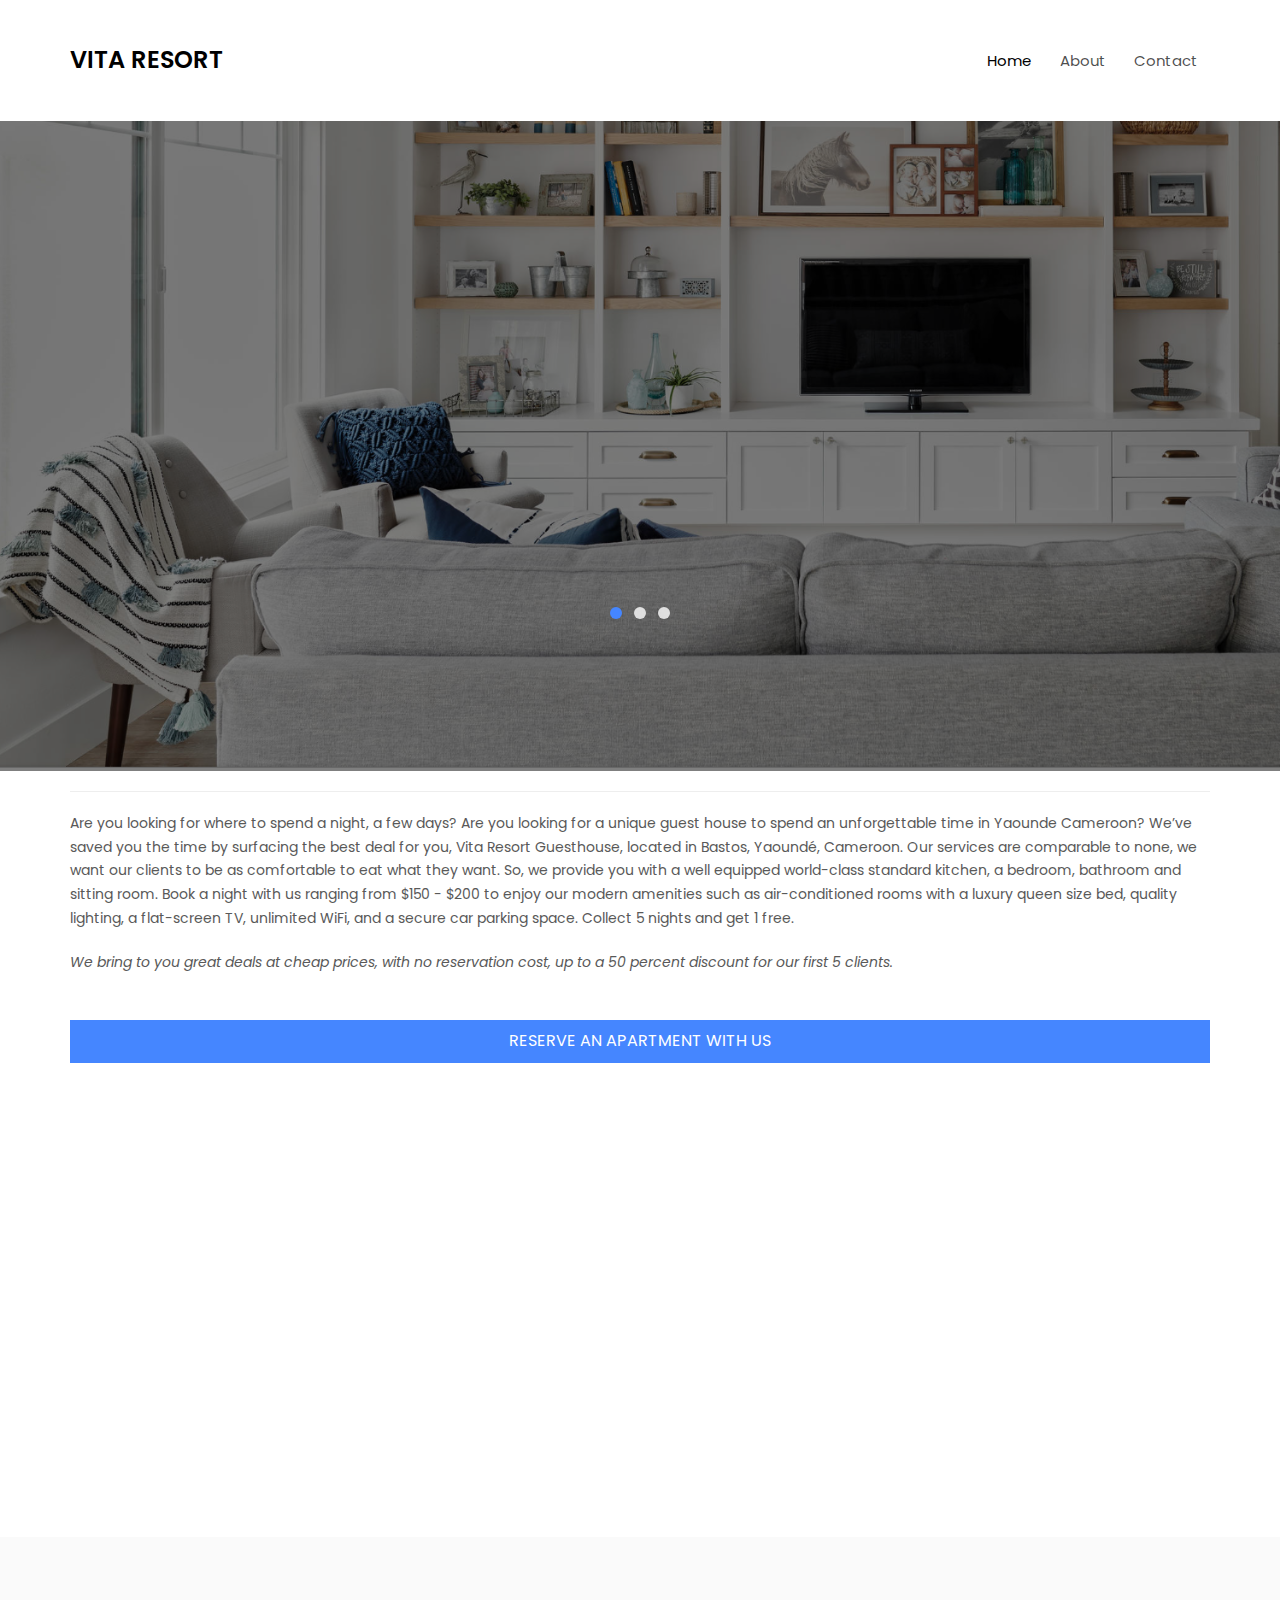
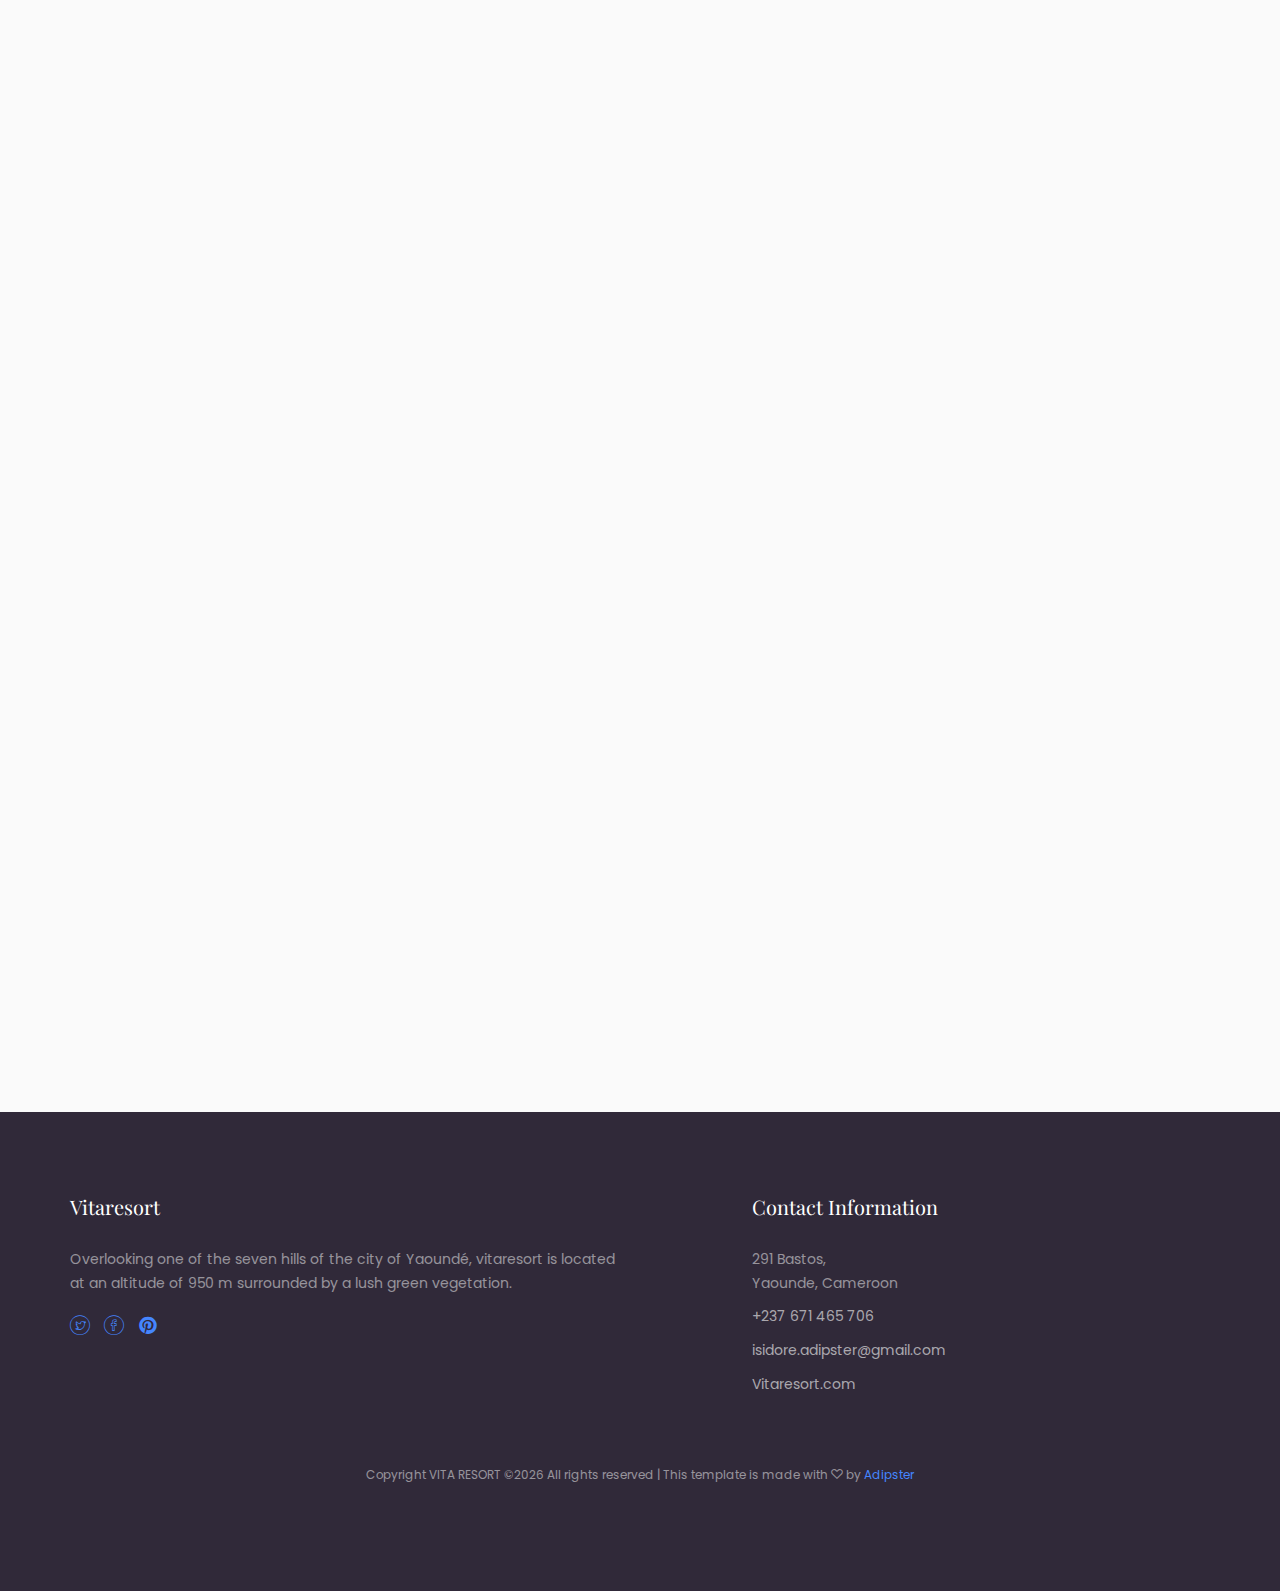
<file: index.html>
<!DOCTYPE HTML>
<html>
	<head>
	<meta charset="utf-8">
	<meta http-equiv="X-UA-Compatible" content="IE=edge">
	<title>VITA RESORT</title>
	<meta name="viewport" content="width=device-width, initial-scale=1">
	<meta name="description" content="Vita Resort, Yaounde is the ideal location for a business trip as well as a choice holiday. The hotel provides an environment in the heart of the business district set to rejuvenate, relax and inspire. Guests can enjoy our amenities such as WiFi, secure vehicle parking, TV with satellite channels, secure rooms, and a well-equipped kitchen." />
	<meta name="keywords" content="Guesthouse, Yaounde, hotel, resort, Cameroon" />
	<meta name="author" content="Vitaresort" />

  <!-- Facebook and Twitter integration -->
	<meta property="og:title" content=""/>
	<meta property="og:image" content=""/>
	<meta property="og:url" content=""/>
	<meta property="og:site_name" content=""/>
	<meta property="og:description" content=""/>
	<meta name="twitter:title" content="" />
	<meta name="twitter:image" content="" />
	<meta name="twitter:url" content="" />
	<meta name="twitter:card" content="" />
	<!--Google HTML tag Verification -->
	<meta name="google-site-verification" content="QM9BYrMQOFsVMFFpQUIKeQr7bFV0U78-fC0B1XZM40c" />

	<link href="https://fonts.googleapis.com/css?family=Poppins:300,400,500,700" rel="stylesheet">
	<link href="https://fonts.googleapis.com/css?family=Playfair+Display:400,700" rel="stylesheet">
	
	<!-- Animate.css -->
	<link rel="stylesheet" href="css/animate.css">
	<!-- Icomoon Icon Fonts-->
	<link rel="stylesheet" href="css/icomoon.css">
	<!-- Bootstrap  -->
	<link rel="stylesheet" href="css/bootstrap.css">

	<!-- Magnific Popup -->
	<link rel="stylesheet" href="css/magnific-popup.css">

	<!-- Flexslider  -->
	<link rel="stylesheet" href="css/flexslider.css">

	<!-- Owl Carousel -->
	<link rel="stylesheet" href="css/owl.carousel.min.css">
	<link rel="stylesheet" href="css/owl.theme.default.min.css">
	
	<!-- Date Picker -->
	<link rel="stylesheet" href="css/bootstrap-datepicker.css">
	<!-- Flaticons  -->
	<link rel="stylesheet" href="fonts/flaticon/font/flaticon.css">

	<!-- Theme style  -->
	<link rel="stylesheet" href="css/style.css">

	<!-- Modernizr JS -->
	<script src="js/modernizr-2.6.2.min.js"></script>
	<!-- FOR IE9 below -->
	<!--[if lt IE 9]>
	<script src="js/respond.min.js"></script>
	<![endif]-->

	<script async type="text/javascript" src="//userlike-cdn-widgets.s3-eu-west-1.amazonaws.com/4ee5c71abdfb7e50b516e007368c258a3b4ec98b1c50462182a51f530d8a6b28.js"></script>


	</head>
	<body>
		
	<div class="colorlib-loader"></div>

	<div id="page">
		<nav class="colorlib-nav" role="navigation">
			<div class="top-menu">
				<div class="container">
					<div class="row">
						<div class="col-xs-2">
							<div id="colorlib-logo"><a href="index.html">VITA RESORT</a></div>
						</div>
						<div class="col-xs-10 text-right menu-1">
							<ul>
								<li class="active"><a href="index.html">Home</a></li>
								<!-- <li><a href="rooms-suites.html">Rooms</a></li> -->
								<!--<li class="has-dropdown">
									<a href="rooms-suites.html">Rooms</a>
									<ul class="dropdown">
										<li><a href="#">Web Design</a></li>
										<li><a href="#">eCommerce</a></li>
										<li><a href="#">Branding</a></li>
										<li><a href="#">API</a></li>
									</ul>
								</li>-->
								<!-- <li><a href="dining-bar.html">Dining &amp; Bar</a></li> -->
								<!-- <li><a href="aminities.html">Aminities</a></li> -->
								
								<li><a href="about.html">About</a></li>
								<li><a href="contact.html">Contact</a></li>
							</ul>
						</div>
					</div>
				</div>
			</div>
		</nav>
		<aside id="colorlib-hero">
			<div class="flexslider">
				<ul class="slides">
			   	<li style="background-image: url(images/room-3.png);">
			   		<div class="overlay"></div>
			   		<div class="container-fluid">
			   			<div class="row">
				   			<div class="col-md-6 col-sm-12 col-md-offset-3 slider-text">
				   				<div class="slider-text-inner text-center">
				   					<h2>Welcome to the Vitaresort</h2>
				   					<h1>A VITA Resort</h1>
										<!-- <p><a class="btn btn-primary btn-demo" href="#"></i> View Detail</a> <a class="btn btn-primary btn-learn">Know More</a></p> -->
				   				</div>
				   			</div>
				   		</div>
			   		</div>
			   	</li>
			   	<!-- <li style="background-image: url(images/room-4.png);">
			   		<div class="overlay"></div>
			   		<div class="container-fluid">
			   			<div class="row">
				   			<div class="col-md-6 col-sm-12 col-md-offset-3 slider-text">
				   				<div class="slider-text-inner text-center">
				   					<h2>Discover &amp; Enjoy</h2>
				   					<h1>Everything you need in Vitaresort</h1>
										 <p><a class="btn btn-primary btn-demo" href="#"></i> View Detail</a> <a class="btn btn-primary btn-learn">Know More</a></p> 
				   				</div>
				   			</div>
				   		</div>
			   		</div>
			   	</li> -->
			   	<li style="background-image: url(images/img_bg_3.jpg);">
			   		<div class="overlay"></div>
			   		<div class="container-fluids">
			   			<div class="row">
				   			<div class="col-md-6 col-sm-12 col-md-offset-3 slider-text">
				   				<div class="slider-text-inner text-center">
				   					<h2>You are invited</h2>
				   					<h1>We know how to please you</h1>
										<!-- <p><a class="btn btn-primary btn-demo" href="#"></i> View Detail</a> <a class="btn btn-primary btn-learn">Know More</a></p> -->
				   				</div>
				   			</div>
				   		</div>
			   		</div>
			   	</li>
			   	<li style="background-image: url(images/room-1.png);">
			   		<div class="overlay"></div>
			   		<div class="container-fluid">
			   			<div class="row">
				   			<div class="col-md-6 col-sm-12 col-md-offset-3 slider-text">
				   				<div class="slider-text-inner text-center">
				   					<h2>Come &amp; enjoy the unforgetable nights</h2>
				   					<h1>In the heart of Vitaresort</h1>
										<!-- <p><a class="btn btn-primary btn-demo" href="#"></i> View Detail</a> <a class="btn btn-primary btn-learn">Know More</a></p> -->
				   				</div>
				   			</div>
				   		</div>
			   		</div>
			   	</li>	   	
			  	</ul>
		  	</div>
		</aside>
		<div id="colorlib-reservation">
			<div class="container">
			<hr>
			<p>
				Are you looking for where to spend a night, a few days? Are you looking for a unique guest house to spend an unforgettable time in Yaounde Cameroon? We’ve saved you the time by surfacing the best deal for you, Vita Resort Guesthouse, located in Bastos, Yaoundé, Cameroon. Our services are comparable to none, we want our clients to be as comfortable to eat what they want. So, we provide you with a well equipped world-class standard kitchen, a bedroom, bathroom and sitting room. Book a night with us ranging from $150 - $200 to enjoy our modern amenities such as air-conditioned rooms with a luxury queen size bed, quality lighting, a flat-screen TV, unlimited WiFi, and a secure car parking space. Collect 5 nights and get 1 free.
				<p><em>We bring to you great deals at cheap prices, with no reservation cost, up to a 50 percent discount for our first 5 clients.</em></p>
			</p>
				<!--<div class="row">
					<div class="col-md-12 search-wrap">
						<form method="post" class="colorlib-form">
		              	<div class="row">
		                <div class="col-md-3">
		                  <div class="form-group">
		                    <label for="date">Check-in:</label>
		                    <div class="form-field">
		                      <i class="icon icon-calendar2"></i>
		                      <input type="text" id="date" class="form-control date" placeholder="Check-in date">
		                    </div>
		                  </div>
		                </div>
		                <div class="col-md-3">
		                  <div class="form-group">
		                    <label for="date">Check-out:</label>
		                    <div class="form-field">
		                      <i class="icon icon-calendar2"></i>
		                      <input type="text" id="date" class="form-control date" placeholder="Check-out date">
		                    </div>
		                  </div>
		                </div>
		                <div class="col-md-2">
		                  <div class="form-group">
		                    <label for="adults">Adults</label>
		                    <div class="form-field">
		                      <i class="icon icon-arrow-down3"></i>
		                      <select name="people" id="people" class="form-control">
		                        <option value="#">1</option>
		                        <option value="#">2</option>
		                        <option value="#">3</option>
		                        <option value="#">4</option>
		                        <option value="#">5+</option>
		                      </select>
		                    </div>
		                  </div>
		                </div>
		                <div class="col-md-2">
		                  <div class="form-group">
		                    <label for="children">Children</label>
		                    <div class="form-field">
		                      <i class="icon icon-arrow-down3"></i>
		                      <select name="people" id="people" class="form-control">
		                        <option value="#">1</option>
		                        <option value="#">2</option>
		                        <option value="#">3</option>
		                        <option value="#">4</option>
		                        <option value="#">5+</option>
		                      </select>
		                    </div>
		                  </div>
		                </div>-->
		                <div>
						   <!-- <input type="submit" name="submit" id="submit" value="Search" class="btn btn-primary btn-block">  -->
						  <a href="contact.html" style="margin-top: 4%;" class="btn btn-primary btn-block">RESERVE AN APARTMENT WITH US</a>

		                </div>
		              <!--</div>
		            </form>
					</div>
				</div>-->
			</div>
		</div> 

		<div id="colorlib-services">
			<div class="container">
				<div class="row">
					<div class="col-md-3 animate-box text-center">
						<div class="services">
							<span class="icon">
								<i class="flaticon-reception"></i>
							</span>
							<h3>24/7 Front Desk</h3>
							<p>The reception is opened 24 hours every day.Our team of receptionists is here to welcome our guests for check-in and check-out.</p>
						</div>
					</div>
					<div class="col-md-4 animate-box text-center">
						<div class="services">
							<span class="icon">
								<i class="flaticon-herbs"></i>
							</span>
							<h3>Luxury Apartments</h3>
							<p>Comfortable Apartments decorated in pastel tones. Classic rooms are equipped with shower. Each room has a cozy king size bed.</p>
						</div>
					</div>
					<div class="col-md-4 animate-box text-center">
						<div class="services">
							<span class="icon">
								<i class="flaticon-car"></i>
							</span>
							<h3>Parking</h3>
							<p>We have a free and secure parking of vehicles for our customers </p>
						</div>
					</div>
					<!-- <div class="col-md-3 animate-box text-center">
						<div class="services">
							<span class="icon">
								<i class="flaticon-cheers"></i>
							</span>
							<h3>Restaurant</h3>
							<p>Located on the lower floor, this restaurant offers a cozy ambiance and is open daily for buffet breakfast and dinner are served.</p>
						</div>
					</div> -->
				</div>
			</div>
		</div>

		<div id="colorlib-rooms" class="colorlib-light-grey">
			<div class="container">
				<div class="row">
					<div class="col-md-6 col-md-offset-3 text-center colorlib-heading animate-box">
						<span><i class="icon-star-full"></i><i class="icon-star-full"></i><i class="icon-star-full"></i><i class="icon-star-full"></i><i class="icon-star-full"></i></span>
						<h2>Rooms &amp; Suites</h2>
						<p>Our rooms are decorated in pastel tones. Classic rooms are equipped with shower. Each room has a cozy king size bed. </p>
					</div>
				</div>
				<div class="row">
					<div class="col-md-12 animate-box">
						<div class="owl-carousel owl-carousel2">
							<div class="item">
								<a href="images/room-1.png" class="room image-popup-link" style="background-image: url(images/room-1.png);"></a>
								<div class="desc text-center">
									<span class="rate-star"><i class="icon-star-full full"></i><i class="icon-star-full full"></i><i class="icon-star-full full"></i><i class="icon-star-full"></i><i class="icon-star-full"></i></span>
									<h3><a href="rooms-suites.html">Bedroom</a></h3>
									<p class="price">
										<span class="currency">$</span>
										<span class="price-room">150 - 200</span>
										<span class="per">/ per night</span>
									</p>
									<ul>
										<li><i class="icon-check"></i> Queen size Bed</li>
										<li><i class="icon-check"></i> Qaulity lighting</li>
										<!--<li><i class="icon-check"></i> Breakfast included</li>-->
										<!-- <li><i class="icon-check"></i> Price does not include VAT &amp; services fee</li> -->
									</ul>
									<p><a class="btn btn-primary btn-book">Book now!</a></p>
								</div>
							</div>
						<!-- 	<div class="item">
								<a href="images/room-2.jpg" class="room image-popup-link" style="background-image: url(images/room-2.jpg);"></a>
								<div class="desc text-center">
									<span class="rate-star"><i class="icon-star-full full"></i><i class="icon-star-full full"></i><i class="icon-star-full full"></i><i class="icon-star-full full"></i><i class="icon-star-full"></i></span>
									<h3><a href="rooms-suites.html">Double Room</a></h3>
									<p class="price">
										<span class="currency">$</span>
										<span class="price-room">100</span>
										<span class="per">/ per night</span>
									</p>
									<ul>
										<li><i class="icon-check"></i> Perfect for traveling couples</li>
										<!<li><i class="icon-check"></i> Breakfast included</li>-->
										<!-- <li><i class="icon-check"></i> Price does not include VAT &amp; services fee</li>
									</ul>
									<p><a class="btn btn-primary btn-book">Book now!</a></p>
								</div>
							</div> --> 
							<div class="item">
								<a href="images/room-3.png" class="room image-popup-link" style="background-image: url(images/room-3.png);"></a>
								<div class="desc text-center">
									<span class="rate-star"><i class="icon-star-full full"></i><i class="icon-star-full full"></i><i class="icon-star-full full"></i><i class="icon-star-full full"></i><i class="icon-star-full"></i></span>
									<h3><a href="rooms-suites.html">Family Room</a></h3>
									<p class="price">
										<span class="currency">$</span>
										<span class="price-room">150 - 200</span>
										<span class="per">/ per night</span>
									</p>
									<ul>
										<li><i class="icon-check"></i> A well fournished sitting room</li>
										<li><i class="icon-check"></i> Modern TV and WIFI Available </li>
										<!-- <li><i class="icon-check"></i>  available on request</li> -->
									</ul>
									<p><a class="btn btn-primary btn-book">Book now!</a></p>
								</div>
							</div>
							<div class="item">
								<a href="images/room-4.png" class="room image-popup-link" style="background-image: url(images/room-4.png);"></a>
								<div class="desc text-center">
									<span class="rate-star"><i class="icon-star-full full"></i><i class="icon-star-full full"></i><i class="icon-star-full full"></i><i class="icon-star-full full"></i><i class="icon-star-full"></i></span>
									<h3><a href="rooms-suites.html">Bath Room</a></h3>
									<p class="price">
										<span class="currency">$</span>
										<span class="price-room">150 - 200</span>
										<span class="per">/ per night</span>
									</p>
									<ul>
										<li><i class="icon-check"></i> Shower</li>
										<li><i class="icon-check"></i> Clean and well Treated</li>
										<!--<li><i class="icon-check"></i> Breakfast included</li>-->
										<!--  -->
									</ul>
									<p><a class="btn btn-primary btn-book">Book now!</a></p>
								</div>
							</div>
							<!-- <div class="item">
								<a href="images/room-5.png" class="room image-popup-link" style="background-image: url(images/room-5.png);"></a>
								<div class="desc text-center">
									<span class="rate-star"><i class="icon-star-full full"></i><i class="icon-star-full full"></i><i class="icon-star-full full"></i><i class="icon-star-full full"></i><i class="icon-star-full"></i></span>
									<h3><a href="rooms-suites.html">Superior Double Room</a></h3>
									<p class="price">
										<span class="currency">$</span>
										<span class="price-room">100</span>
										<span class="per">/ per night</span>
									</p>
									<ul>
										<li><i class="icon-check"></i> Perfect for traveling couples</li>
										
										<li><i class="icon-check"></i> Price does not include VAT &amp; services fee</li>
									</ul>
									<p><a class="btn btn-primary btn-book">Book now!</a></p>
								</div>
							</div> -->
							<!-- <div class="item">
								<a href="images/room-6.jpg" class="room image-popup-link" style="background-image: url(images/room-6.jpg);"></a>
								<div class="desc text-center">
									<span class="rate-star"><i class="icon-star-full full"></i><i class="icon-star-full full"></i><i class="icon-star-full full"></i><i class="icon-star-full full"></i><i class="icon-star-full"></i></span>
									<h3><a href="rooms-suites.html">Superior Family Room</a></h3>
									<p class="price">
										<span class="currency"><small>$</small></span>
										<span class="price-room">100</span>
										<span class="per">/ per night</span>
									</p>
									<ul>
										<li><i class="icon-check"></i> Perfect for traveling couples</li>
										<li><i class="icon-check"></i> Price does not include VAT &amp; services fee</li>
									</ul>
									<p><a class="btn btn-primary btn-book">Book now!</a></p>
								</div>
							</div> -->
						</div>
					</div>
					<!-- <div class="col-md-12 text-center animate-box">
						<a href="#">View all rooms <i class="icon-arrow-right3"></i></a>
					</div> -->
				</div>
			</div>
		</div>


		<!-- <div id="colorlib-dining-bar">
			<div class="container">
				<div class="row">
					<div class="col-md-6 col-md-offset-3 text-center colorlib-heading animate-box">
						<span><i class="icon-star-full"></i><i class="icon-star-full"></i><i class="icon-star-full"></i><i class="icon-star-full"></i><i class="icon-star-full"></i></span>
						<h2>Dining &amp; Bar</h2>
						<p>Dignissimos asperiores vitae velit veniam totam fuga molestias accusamus alias autem provident. Odit ab aliquam dolor eiu.</p>
					</div>
				</div>
				<div class="row">
					<div class="diningbar-flex">
						<div class="half animate-box">
							<ul class="nav nav-tabs text-center" role="tablist">
								<li role="presentation" class="active"><a href="#mains" aria-controls="mains" role="tab" data-toggle="tab">Mains</a></li>
								<li role="presentation"><a href="#desserts" aria-controls="desserts" role="tab" data-toggle="tab">Desserts</a></li>
								<li role="presentation"><a href="#drinks" aria-controls="drinks" role="tab" data-toggle="tab">Drinks</a></li>
							</ul>-->
			            <!-- Tab panes -->
			            <!-- <div class="tab-content">
								<div role="tabpanel" class="tab-pane active" id="mains">
									<div class="row">
										<div class="col-md-12">
											<ul class="menu-dish">
							              <li>
							                <figure class="image"><img src="images/menu-1.jpg" alt="Adipster"></figure>
							                <div class="text">
							                  <span class="price">2,500F</span>
							                  <h3>Grilled Pork</h3>
							                  <p class="cat">Meat / Potatoes / Sauce</p>
							                </div>
							              </li>
							              <li>
							                <figure class="image"><img src="images/menu-2.jpg" alt="Adipster"></figure>
							                <div class="text">
							                  <span class="price">1,500Frs</span>
							                  <h3>Fufu and Sauce</h3>
							                  <p class="cat">Fufu / Sauce / Meat</p>
							                </div>
							              </li>
							              <li>
							                <figure class="image"><img src="images/menu-3.jpg" alt="Adipster"></figure>
							                <div class="text">
							                  <span class="price">2,000Frs</span>
							                  <h3>Roast Beef </h3>
							                  <p class="cat">Meat / Sauce / Potatoes</p>
							                </div>
							              </li>
							              <li>
							                <figure class="image"><img src="images/menu-4.jpg" alt="Adipster"></figure>
							                <div class="text">
							                  <span class="price">1,500Frs</span>
							                  <h3>Garri and Eru</h3>
							                  <p class="cat">Garri / Eru / Meat</p>
							                </div>
							              </li>
							            </ul>
										</div>
									</div>
								</div>

								<div role="tabpanel" class="tab-pane" id="desserts">
									<div class="row">
										<div class="col-md-12">
											<ul class="menu-dish">
							              <li>
							                <figure class="image"><img src="images/menu2-5.jpg" alt="Adipster"></figure>
							                <div class="text">
							                  <span class="price">1,000Frs</span>
							                  <h3>Ice Cream</h3>
							                  <p class="cat">Ice Cream / Biscult / Milk</p>
							                </div>
							              </li>
							              <li>
							                <figure class="image"><img src="images/menu2-4.jpg" alt="Adipster"></figure>
							                <div class="text">
							                  <span class="price">1,000Frs</span>
							                  <h3>Coconut Pie</h3>
							                  <p class="cat">Coconut / Ice Cream / Pie</p>
							                </div>
							              </li>
							              <li>
							                <figure class="image"><img src="images/menu-3.jpg" alt="Adipster"></figure>
							                <div class="text">
							                  <span class="price">1,000frs</span>
							                  <h3>Fruit Cocktail and Mini Cake </h3>
							                  <p class="cat">Fruit / Mini Cakes / Ice Cream</p>
							                </div>
							              </li>
							              <li>
							                <figure class="image"><img src="images/menu-3.jpg" alt="Adipster"></figure>
							                <div class="text">
							                  <span class="price">1,000Frs</span>
							                  <h3>Cakes</h3>
							                  <p class="cat">Cakes / Cocktail / Rice</p>
							                </div>
							              </li>
							            </ul>
										</div>
									</div>
								</div>

								<div role="tabpanel" class="tab-pane" id="drinks">
									<div class="row">
										<div class="col-md-12">
											<ul class="menu-dish">
							              <li>
							                <figure class="image"><img src="images/menu-5.jpg" alt="Adipster"></figure>
							                <div class="text">
							                  <span class="price">1,000Frs</span>
							                  <h3>Art Basil</h3>
							                  <p class="cat">Gin / Basil / Syrup</p>
							                </div>
							              </li>
							              <li>
							                <figure class="image"><img src="images/menu-6.jpg" alt="Adipster"></figure>
							                <div class="text">
							                  <span class="price">1,500Frs</span>
							                  <h3>Mojito</h3>
							                  <p class="cat">Rum / Fresh Lime / Sugar</p>
							                </div>
							              </li>
							              <li>
							                <figure class="image"><img src="images/menu-7.jpg" alt="Adipster"></figure>
							                <div class="text">
							                  <span class="price">2,000Frs</span>
							                  <h3>Mountain Dew</h3>
							                  <p class="cat">Lemon / Syrup / Cognac</p>
							                </div>
							              </li>
							              <li>
							                <figure class="image"><img src="images/menu-8.jpg" alt="Adipster"></figure>
							                <div class="text">
							                  <span class="price">3,000Frs</span>
							                  <h3>Clover Club</h3>
							                  <p class="cat">Lemon Juice / Cranberry Juice/ Syrup</p>
							                </div>
							              </li>
							            </ul>
										</div>
									</div>
								</div>
			            </div>
			         </div>--><!--end half -->
			         <!--<div class="half diningbar-img" style="background-image: url(images/cover_img_1.jpg);"></div>--><!-- end half -->
			     <!-- </div>
			   </div>
	      </div>
		</div> -->


<!-- 
		<div id="colorlib-testimony" class="colorlib-light-grey">
			<div class="container">
				<div class="row">
					<div class="col-md-6 col-md-offset-3 text-center colorlib-heading animate-box">
						<span><i class="icon-star-full"></i><i class="icon-star-full"></i><i class="icon-star-full"></i></span>
						<h2>Our Satisfied Guests says</h2>
						<p>One of my colleagues and me stayed over for one night. I chose this place because of the excellent Trip Advisor ratings. The rooms were very clean. </p>
					</div>
				</div>
				<div class="row">
				<div class="col-md-4 animate-box">
					<div class="testimony text-center">
						<span class="img-user" style="background-image: url(images/person2.jpg);"></span>
						<span class="user">Brian Doe</span>
						<small>Satisfied Customer</small>
						<blockquote>
							<p></i>Charming hotel, very friendly and efficient staff, lovely beds, everything you need for a comfortable stay. Delicious Food. </p>
						</blockquote>
					</div>
				</div>
				<div class="col-md-4 animate-box">
					<div class="testimony text-center">
						<span class="img-user" style="background-image: url(images/person1.jpg);"></span>
						<span class="user">Nathalie Miller</span>
						<small>Satisfied Customer</small>
						<blockquote>
							<p></i>I enjoy recreational and cultural facilities. Swimming pool. The landscape is beautiful and the area is calm. </p>
						</blockquote>
					</div>
				</div>
				<div class="col-md-4 animate-box">
					<div class="testimony text-center">
						<span class="img-user" style="background-image: url(images/person3.jpg);"></span>
						<span class="user">Shara Jones</span>
						<small>Satisfied Customer</small>
						<blockquote>
							<p></i> I stayed in this location for 3 nights and was quite impressed with the settlement. Great location away from the busy town which makes it quiet. </p>
						</blockquote>
					</div>
				</div>
			</div>
			</div>
		</div> -->

	
		<!-- <div id="colorlib-subscribe" style="background-image: url(images/img_bg_2.jpg);">
			<div class="overlay"></div>
			<div class="container">
				<div class="row">
					<div class="col-md-6 col-md-offset-3 text-center colorlib-heading animate-box">
						<span><i class="icon-star-full"></i><i class="icon-star-full"></i><i class="icon-star-full"></i><i class="icon-star-full"></i><i class="icon-star-full"></i></span>
						<h2>Sign Up for a Newsletter</h2>
						
						<form class="form-inline qbstp-header-subscribe">
							<div class="row">
								<div class="col-md-12 col-md-offset-0">
									<div class="form-group">
										<input type="text" class="form-control" id="email" placeholder="Enter your email">
										<button type="submit" class="btn btn-primary">Subscribe</button>
									</div>
								</div>
							</div>
						</form>
					</div>
				</div>
			</div>
		</div> -->
		<footer id="colorlib-footer" role="contentinfo">
			<div class="container">
				<div class="row row-pb-md">
					<div class="col-md-6 colorlib-widget">
						<h4>Vitaresort</h4>
						<p>Overlooking one of the seven hills of the city of Yaoundé, vitaresort is located at an altitude of 950 m surrounded by a lush green vegetation.</p>
						<p>
							<ul class="colorlib-social-icons">
								<li><a href="https://twitter.com/resort_vita"><i class="icon-twitter"></i></a></li>
								<li><a href="https://www.facebook.com/VitaResort"><i class="icon-facebook"></i></a></li>
								<li><a href="https://www.pinterest.com/ngiriadipster"><i class="icon-pinterest"></i></a></li>
							</ul>
						</p>
					</div>
					<!-- <div class="col-md-2 colorlib-widget">
						<h4>Quick Links</h4>
						<p>
							<ul class="colorlib-footer-links">
								<li><a href="#">Accomodation</a></li>
								<li><a href="#">Dining &amp; Bar</a></li>
								<li><a href="#">Beach &amp; Resorts</a></li>
							</ul>
						</p>
					</div> -->
					<!-- <div class="col-md-3">
						<h4>Recents Blog Post</h4>
						<ul class="colorlib-footer-links">
							<li><a href="#">The Ultimate Packing List For Female Travelers</a></li>
							<li><a href="#">How These 5 People Found The Path to Their Dream Trip</a></li>
							<li><a href="#">A Definitive Guide to the Best Dining and Drinking Venues in the City</a></li>
						</ul>
					</div> -->

					<div class="col-md-6 col-md-push-1">
						<h4>Contact Information</h4>
						<ul class="colorlib-footer-links">
							<li>291 Bastos, <br> Yaounde, Cameroon</li>
							<li><a href="tel://+237 671 465 706">+237 671 465 706</a></li>
							<li><a href="mailto:isidore.adipster@gmail.com">isidore.adipster@gmail.com</a></li>
							<li><a href="#">Vitaresort.com</a></li>
						</ul>
					</div>
				</div>
				<div class="row">
					<div class="col-md-12 text-center">
						<p>
							<small class="block">
							Copyright VITA RESORT &copy;<script>document.write(new Date().getFullYear());</script> All rights reserved | This template is made with <i class="icon-heart3" aria-hidden="true"></i> by <a href="#" target="_blank">Adipster</a></small> 
						</p>
					</div>
				</div>
			</div>
		</footer>
	</div>

	<div class="gototop js-top">
		<a href="#" class="js-gotop"><i class="icon-arrow-up2"></i></a>
	</div>
	
	<!-- jQuery -->
	<script src="js/jquery.min.js"></script>
	<!-- jQuery Easing -->
	<script src="js/jquery.easing.1.3.js"></script>
	<!-- Bootstrap -->
	<script src="js/bootstrap.min.js"></script>
	<!-- Waypoints -->
	<script src="js/jquery.waypoints.min.js"></script>
	<!-- Flexslider -->
	<script src="js/jquery.flexslider-min.js"></script>
	<!-- Owl carousel -->
	<script src="js/owl.carousel.min.js"></script>
	<!-- Magnific Popup -->
	<script src="js/jquery.magnific-popup.min.js"></script>
	<script src="js/magnific-popup-options.js"></script>
	<!-- Date Picker -->
	<script src="js/bootstrap-datepicker.js"></script>
	<!-- Main -->
	<script src="js/main.js"></script>


	</body>
</html>
</file>
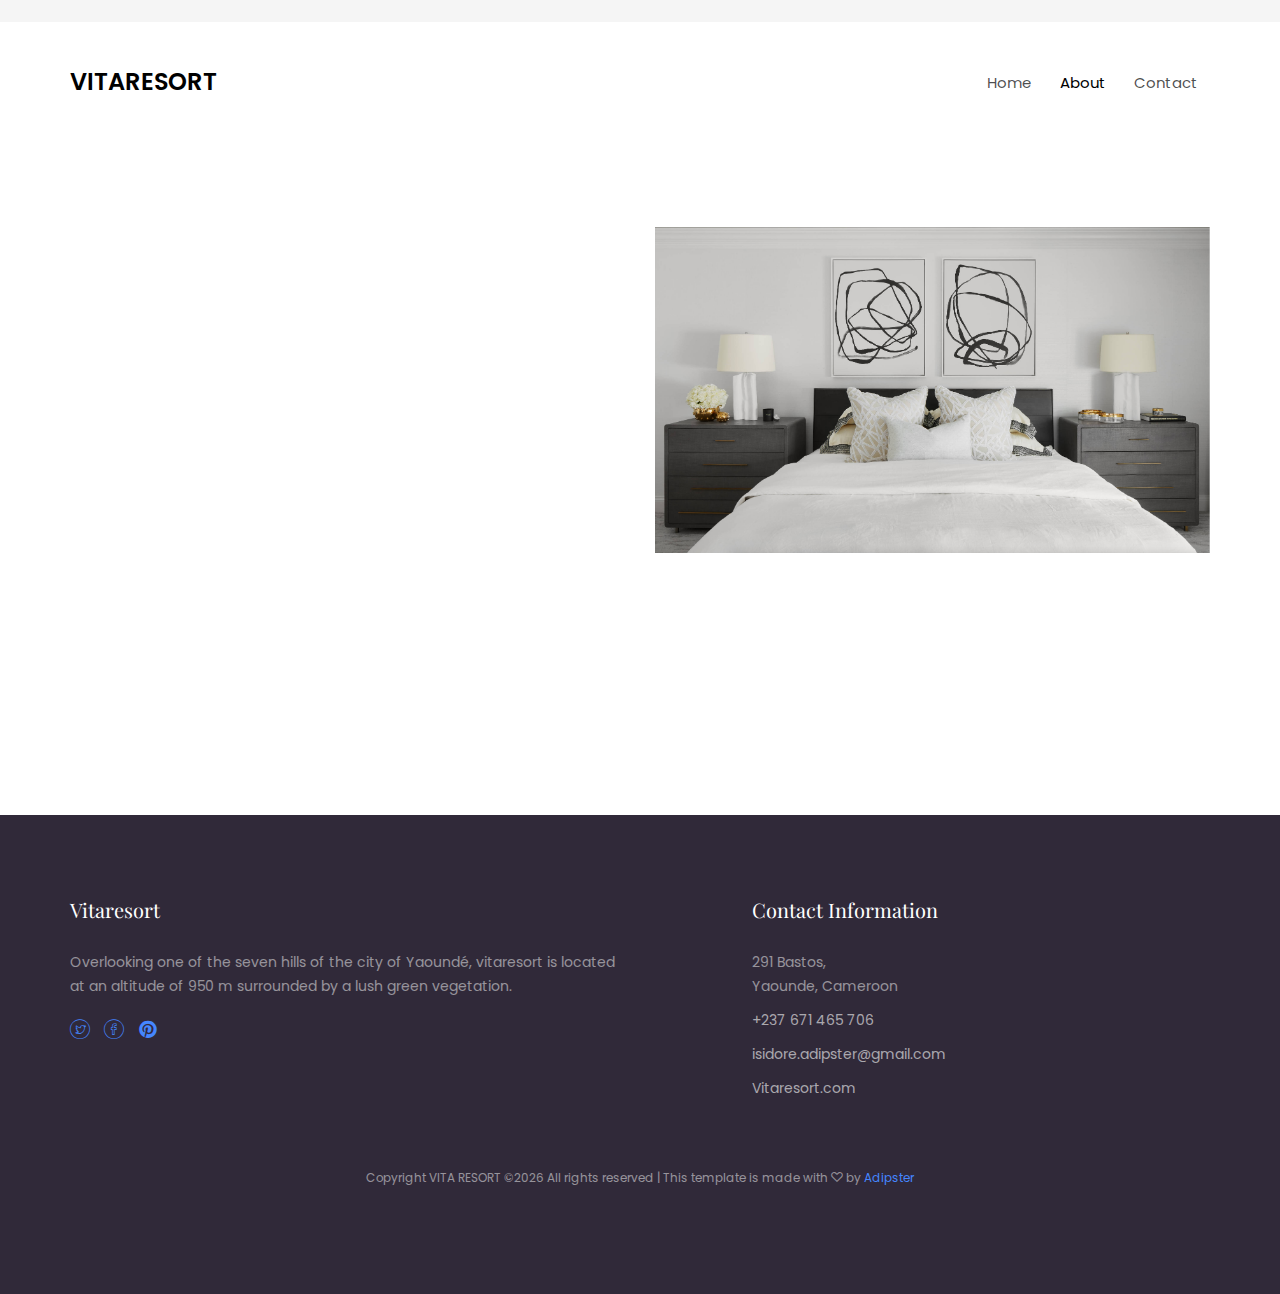
<file: about.html>
<!DOCTYPE HTML>
<html>
	<head>
	<meta charset="utf-8">
	<meta http-equiv="X-UA-Compatible" content="IE=edge">
	<title>vitaresort</title>
	<meta name="viewport" content="width=device-width, initial-scale=1">
	<meta name="description" content="Vita Resort, Yaounde is the ideal location for a business trip as well as a choice holiday. The hotel provides an environment in the heart of the business district set to rejuvenate, relax and inspire. Guests can enjoy our amenities such as WiFi, secure vehicle parking, TV with satellite channels, secure rooms, and a well-equipped kitchen." />
	<meta name="keywords" content="Guesthouse, Yaounde, hotel, resort, Cameroon" />
	<meta name="author" content="Vitaresort" />

  <!-- Facebook and Twitter integration -->
	<meta property="og:title" content=""/>
	<meta property="og:image" content=""/>
	<meta property="og:url" content=""/>
	<meta property="og:site_name" content=""/>
	<meta property="og:description" content=""/>
	<meta name="twitter:title" content="" />
	<meta name="twitter:image" content="" />
	<meta name="twitter:url" content="" />
	<meta name="twitter:card" content="" />

	<link href="https://fonts.googleapis.com/css?family=Poppins:300,400,500,700" rel="stylesheet">
	<link href="https://fonts.googleapis.com/css?family=Playfair+Display:400,700" rel="stylesheet">
	
	<!-- Animate.css -->
	<link rel="stylesheet" href="css/animate.css">
	<!-- Icomoon Icon Fonts-->
	<link rel="stylesheet" href="css/icomoon.css">
	<!-- Bootstrap  -->
	<link rel="stylesheet" href="css/bootstrap.css">

	<!-- Magnific Popup -->
	<link rel="stylesheet" href="css/magnific-popup.css">

	<!-- Flexslider  -->
	<link rel="stylesheet" href="css/flexslider.css">

	<!-- Owl Carousel -->
	<link rel="stylesheet" href="css/owl.carousel.min.css">
	<link rel="stylesheet" href="css/owl.theme.default.min.css">
	
	<!-- Date Picker -->
	<link rel="stylesheet" href="css/bootstrap-datepicker.css">
	<!-- Flaticons  -->
	<link rel="stylesheet" href="fonts/flaticon/font/flaticon.css">

	<!-- Theme style  -->
	<link rel="stylesheet" href="css/style.css">

	<!-- Modernizr JS -->
	<script src="js/modernizr-2.6.2.min.js"></script>
	<!-- FOR IE9 below -->
	<!--[if lt IE 9]>
	<script src="js/respond.min.js"></script>
	<![endif]-->

	<script async type="text/javascript" src="//userlike-cdn-widgets.s3-eu-west-1.amazonaws.com/4ee5c71abdfb7e50b516e007368c258a3b4ec98b1c50462182a51f530d8a6b28.js"></script>


	</head>
	<body>
		
	<div class="colorlib-loader"></div>

	<div id="page">
		<nav class="colorlib-nav" role="navigation">
			<div class="top">
				<div class="container">
					<div class="row">
						<!--<div class="col-xs-4">
							<p class="site">www.vitaresort.com</p>
						</div>
						<div class="col-xs-8 text-right">
							<p class="num">Call: +237 671 465 706</p>
							<ul class="colorlib-social">
								<li><a href="#"><i class="icon-twitter"></i></a></li>
								<li><a href="#"><i class="icon-facebook"></i></a></li>
								<li><a href="#"><i class="icon-linkedin"></i></a></li>
								<li><a href="#"><i class="icon-dribbble"></i></a></li>
							</ul>
						</div>-->
					</div>
				</div>
			</div>
			<div class="top-menu">
				<div class="container">
					<div class="row">
						<div class="col-xs-2">
							<div id="colorlib-logo"><a href="index.html">vitaresort</a></div>
						</div>
						<div class="col-xs-10 text-right menu-1">
							<ul>
								<li><a href="index.html">Home</a></li>
								<!-- <li><a href="rooms-suites.html">Rooms</a></li> -->
								<!--<li class="has-dropdown">
									<a href="rooms-suites.html">Rooms</a>
									<ul class="dropdown">
										<li><a href="#">Web Design</a></li>
										<li><a href="#">eCommerce</a></li>
										<li><a href="#">Branding</a></li>
										<li><a href="#">API</a></li>
									</ul>
								</li>-->
								<!-- <li><a href="dining-bar.html">Dining &amp; Bar</a></li> -->
								<!-- <li><a href="aminities.html">Aminities</a></li> -->
								<!--<li><a href="blog.html">Blog</a></li>-->
								<li class="active"><a href="about.html">About</a></li>
								<li><a href="contact.html">Contact</a></li>
							</ul>
						</div>
					</div>
				</div>
			</div>
		</nav>
		<!-- <aside id="colorlib-hero">
			<div class="flexslider">
				<ul class="slides">
			   	<li style="background-image: url(images/room-3.png);">
			   		<div class="overlay"></div>
			   		<div class="container-fluid">
			   			<div class="row">
				   			<div class="col-md-6 col-sm-12 col-md-offset-3 slider-text">
				   				<div class="slider-text-inner slider-text-inner2 text-center">
				   					<h2>Information</h2>
				   					<h1>About Us</h1>
				   				</div>
				   			</div>
				   		</div>
			   		</div>
			   	</li>
			  	</ul>
		  	</div>
		</aside> -->
		<div id="colorlib-about">
			<div class="container">
				<div class="row">
					<div class="col-md-6">
						<div class="about animate-box">
							<h2>Welcome to our Resort</h2>
							<p>Overlooking one of the seven hills of the city of Yaoundé, vitaresort is located at an altitude of 950 m surrounded by a lush green vegetation. The Hotel has a unique architecture and design offering luxury and comfort with modern facilities. The rooms offer magnificent views and are facing the mountains, the golf course or the city of Yaoundé</p>
							<p>ZONE : Situated in a secured area, 5 minutes away from the US Embassy and the Presidency of the Republic..</p>
						</div>
					</div>
					<div class="col-md-6">
						<img class="img-responsive" src="images/about_bg.png" alt="vitaresort about image">
					</div>
				</div>
				<div class="row">
				<div class="col-md-6">
					<div class="about animate-box">
						<h2>Great choice</h2>
						<p>Great location and very comfortable rooms. Each room at Vita Resort Guest House Yaounde, Cameroon is air-conditioned and has a flat-screen TV with satellite channels. Book one of our rooms featuring balconies with city views, comfortable beds, separate working areas, and WiFi.</p>
					</div>
				</div>
				</div>
			</div>
		</div>

		<!-- <div id="colorlib-testimony" class="colorlib-light-grey">
			<div class="container">
				<div class="row">
					<div class="col-md-6 col-md-offset-3 text-center colorlib-heading animate-box">
						<span><i class="icon-star-full"></i><i class="icon-star-full"></i><i class="icon-star-full"></i></span>
						<h2>Our Satisfied Guests says</h2>
						<p>We love to tell our successful far far away, behind the word mountains, far from the countries Vokalia and Consonantia, there live the blind texts.</p>
					</div>
				</div>
				<div class="row">
				<div class="col-md-4 animate-box">
					<div class="testimony text-center">
						<span class="img-user" style="background-image: url(images/person2.jpg);"></span>
						<span class="user">Brian Doe</span>
						<small>Satisfied Customer</small>
						<blockquote>
							<p></i> One of my colleagues and me stayed over for one night. I chose this place because of the excellent Trip Advisor ratings. The rooms were very clean. </p>
						</blockquote>
					</div>
				</div>
				<div class="col-md-4 animate-box">
					<div class="testimony text-center">
						<span class="img-user" style="background-image: url(images/person1.jpg);"></span>
						<span class="user">Nathalie Miller</span>
						<small>Satisfied Customer</small>
						<blockquote>
							<p></i> Charming hotel, very friendly and efficient staff, lovely beds, everything you need for a comfortable stay. Delicious Food. </p>
						</blockquote>
					</div>
				</div>
				<div class="col-md-4 animate-box">
					<div class="testimony text-center">
						<span class="img-user" style="background-image: url(images/person3.jpg);"></span>
						<span class="user">Shara Jones</span>
						<small>Satisfied Customer</small>
						<blockquote>
							<p></i> I enjoy recreational and cultural facilities. Swimming pool. The landscape is beautiful and the area is calm.</p>
						</blockquote>
					</div>
				</div>
			</div>
			</div>
		</div> -->

		<!-- <div id="colorlib-subscribe" style="background-image: url(images/img_bg_2.jpg);">
			<div class="overlay"></div>
			<div class="container">
				<div class="row">
					<div class="col-md-6 col-md-offset-3 text-center colorlib-heading animate-box">
						<span><i class="icon-star-full"></i><i class="icon-star-full"></i><i class="icon-star-full"></i><i class="icon-star-full"></i><i class="icon-star-full"></i></span>
						<h2>Sign Up for a Newsletter</h2>
						
							<form class="form-inline qbstp-header-subscribe">
							<div class="row">
								<div class="col-md-12 col-md-offset-0">
									<div class="form-group">
										<input type="text" class="form-control" id="email" placeholder="Enter your email">
										<button type="submit" class="btn btn-primary">Subscribe</button>
									</div>
								</div>
							</div>
						</form>
					</div>
				</div>
			</div>
		</div> -->
		<footer id="colorlib-footer" role="contentinfo">
			<div class="container">
				<div class="row row-pb-md">
					<div class="col-md-6 colorlib-widget">
						<h4>Vitaresort</h4>
						<p>Overlooking one of the seven hills of the city of Yaoundé, vitaresort is located at an altitude of 950 m surrounded by a lush green vegetation.</p>
						<p>
							<ul class="colorlib-social-icons">
								<li><a href="https://twitter.com/resort_vita"><i class="icon-twitter"></i></a></li>
								<li><a href="https://www.facebook.com/VitaResort"><i class="icon-facebook"></i></a></li>
								<li><a href="https://www.pinterest.com/ngiriadipster"><i class="icon-pinterest"></i></a></li>
							</ul>
						</p>
					</div>
					<!-- <div class="col-md-2 colorlib-widget">
						<h4>Quick Links</h4>
						<p>
							<ul class="colorlib-footer-links">
								<li><a href="#">Accomodation</a></li>
								<li><a href="#">Dining &amp; Bar</a></li>
								<li><a href="#">Beach &amp; Resorts</a></li>
							</ul>
						</p>
					</div> -->
					<!-- <div class="col-md-3">
						<h4>Recents Blog Post</h4>
						<ul class="colorlib-footer-links">
							<li><a href="#">The Ultimate Packing List For Female Travelers</a></li>
							<li><a href="#">How These 5 People Found The Path to Their Dream Trip</a></li>
							<li><a href="#">A Definitive Guide to the Best Dining and Drinking Venues in the City</a></li>
						</ul>
					</div> -->

					<div class="col-md-6 col-md-push-1">
						<h4>Contact Information</h4>
						<ul class="colorlib-footer-links">
							<li>291 Bastos, <br> Yaounde, Cameroon</li>
							<li><a href="tel://+237 671 465 706">+237 671 465 706</a></li>
							<li><a href="mailto:isidore.adipster@gmail.com">isidore.adipster@gmail.com</a></li>
							<li><a href="#">Vitaresort.com</a></li>
						</ul>
					</div>
				</div>
				<div class="row">
					<div class="col-md-12 text-center">
						<p>
							<small class="block">
							Copyright VITA RESORT &copy;<script>document.write(new Date().getFullYear());</script> All rights reserved | This template is made with <i class="icon-heart3" aria-hidden="true"></i> by <a href="#" target="_blank">Adipster</a></small> 
						</p>
					</div>
				</div>
			</div>
		</footer>
	</div>

	<div class="gototop js-top">
		<a href="#" class="js-gotop"><i class="icon-arrow-up2"></i></a>
	</div>
	
	<!-- jQuery -->
	<script src="js/jquery.min.js"></script>
	<!-- jQuery Easing -->
	<script src="js/jquery.easing.1.3.js"></script>
	<!-- Bootstrap -->
	<script src="js/bootstrap.min.js"></script>
	<!-- Waypoints -->
	<script src="js/jquery.waypoints.min.js"></script>
	<!-- Flexslider -->
	<script src="js/jquery.flexslider-min.js"></script>
	<!-- Owl carousel -->
	<script src="js/owl.carousel.min.js"></script>
	<!-- Magnific Popup -->
	<script src="js/jquery.magnific-popup.min.js"></script>
	<script src="js/magnific-popup-options.js"></script>
	<!-- Date Picker -->
	<script src="js/bootstrap-datepicker.js"></script>
	<!-- Main -->
	<script src="js/main.js"></script>

	</body>
</html>
</file>
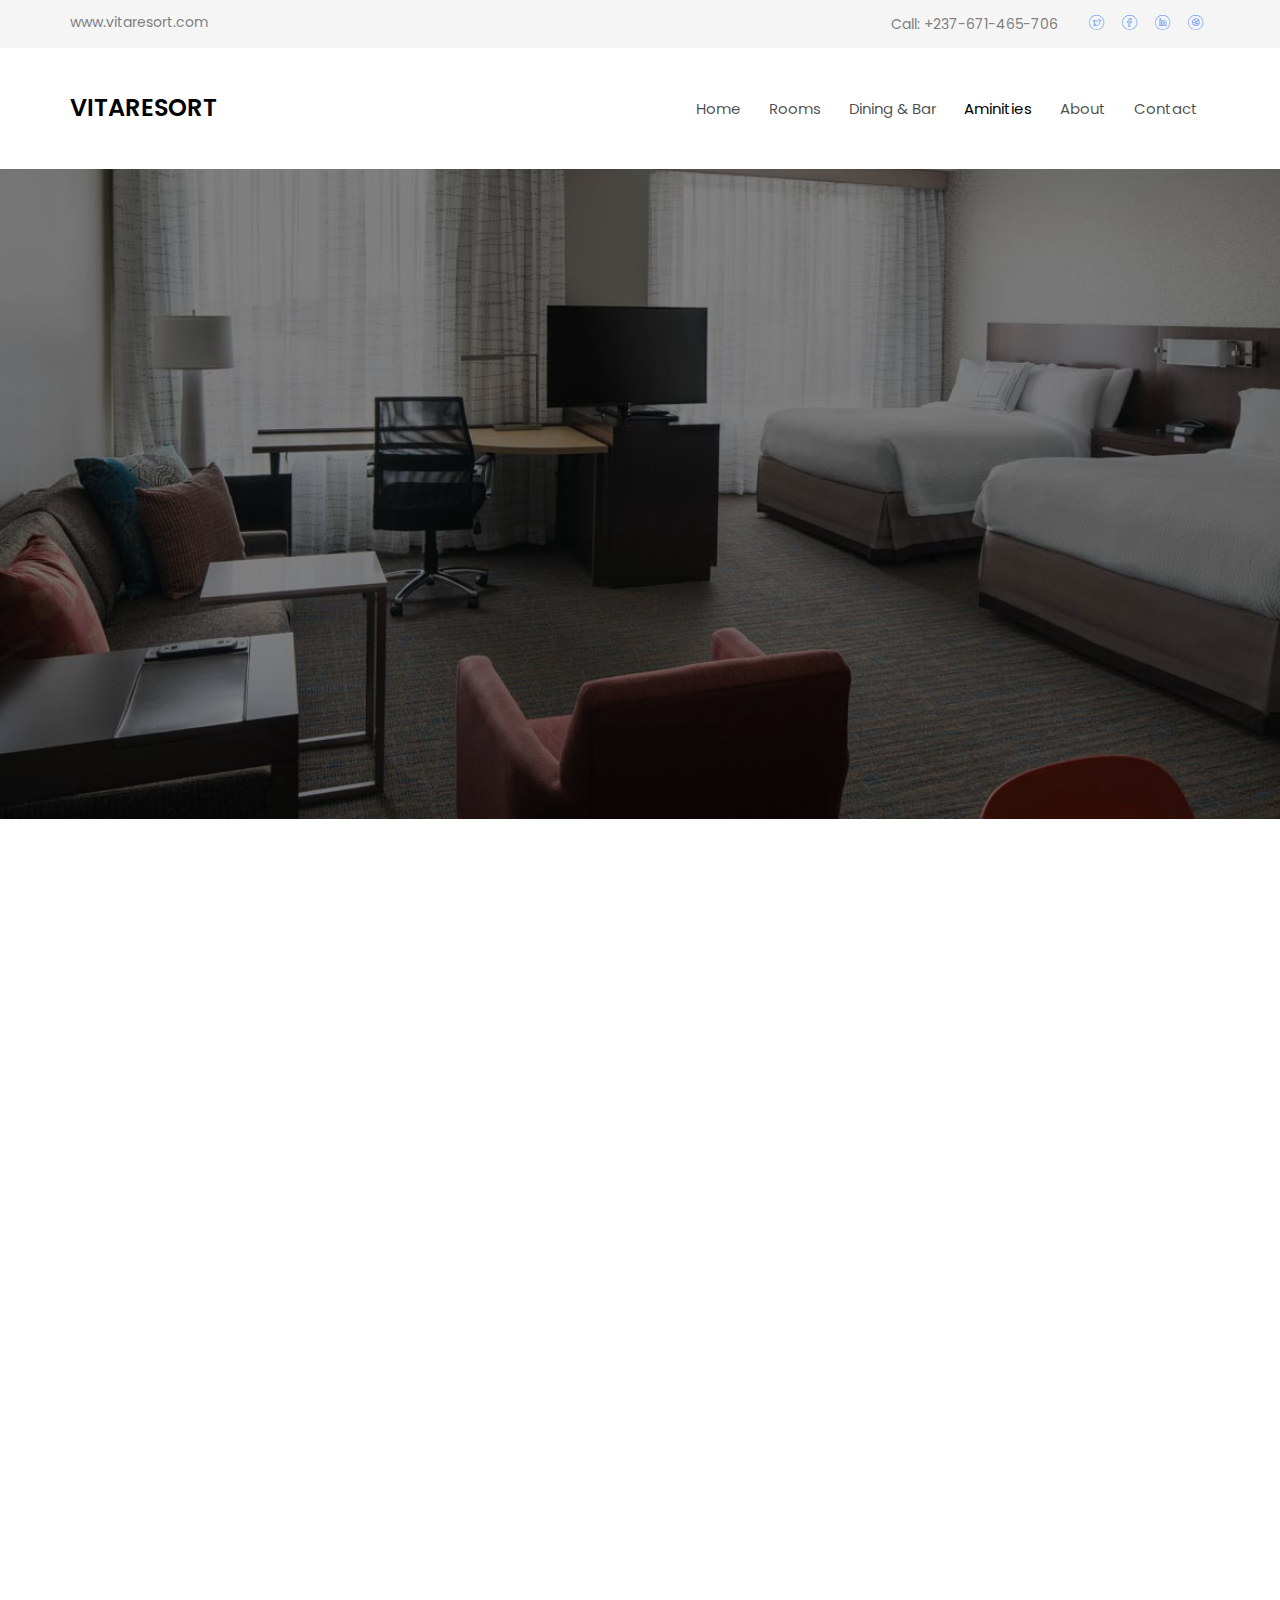
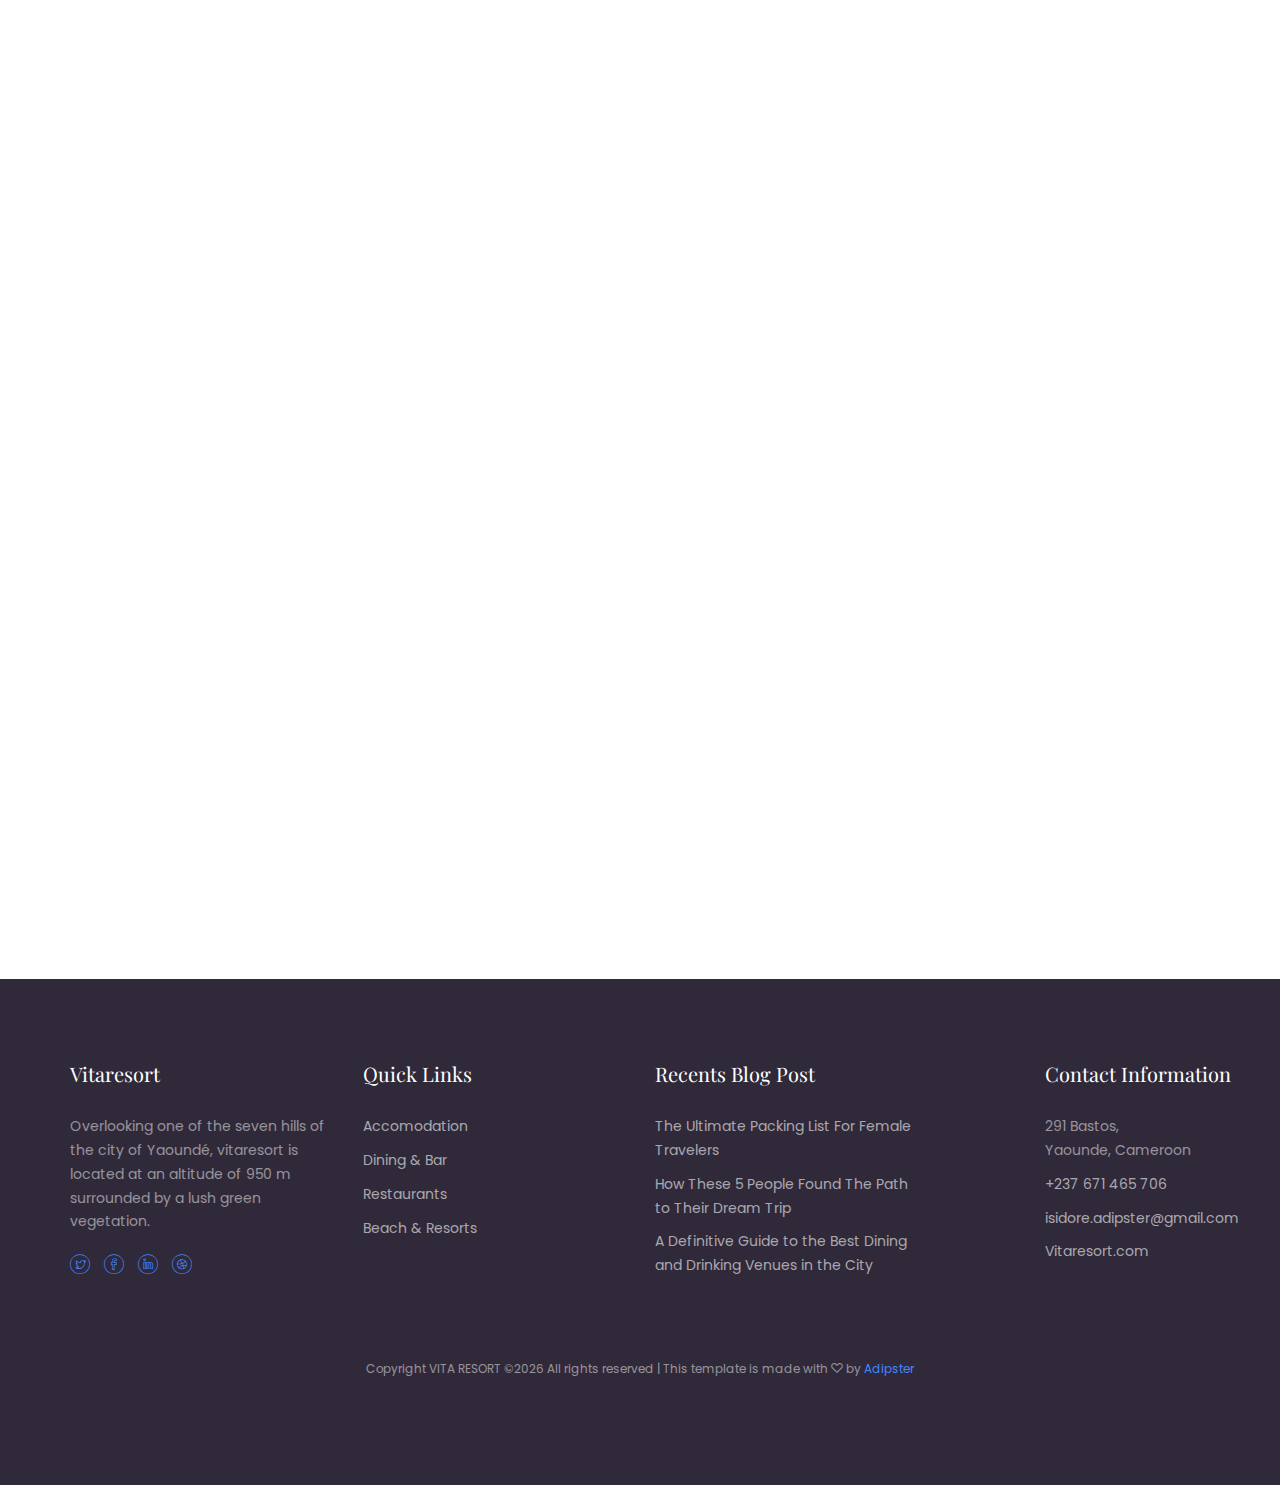
<file: aminities.html>
<!DOCTYPE HTML>
<html>
	<head>
	<meta charset="utf-8">
	<meta http-equiv="X-UA-Compatible" content="IE=edge">
	<title>Vitaresort</title>
	<meta name="viewport" content="width=device-width, initial-scale=1">
	<meta name="description" content="" />
	<meta name="keywords" content="" />
	<meta name="author" content="" />

  <!-- Facebook and Twitter integration -->
	<meta property="og:title" content=""/>
	<meta property="og:image" content=""/>
	<meta property="og:url" content=""/>
	<meta property="og:site_name" content=""/>
	<meta property="og:description" content=""/>
	<meta name="twitter:title" content="" />
	<meta name="twitter:image" content="" />
	<meta name="twitter:url" content="" />
	<meta name="twitter:card" content="" />

	<link href="https://fonts.googleapis.com/css?family=Poppins:300,400,500,700" rel="stylesheet">
	<link href="https://fonts.googleapis.com/css?family=Playfair+Display:400,700" rel="stylesheet">
	
	<!-- Animate.css -->
	<link rel="stylesheet" href="css/animate.css">
	<!-- Icomoon Icon Fonts-->
	<link rel="stylesheet" href="css/icomoon.css">
	<!-- Bootstrap  -->
	<link rel="stylesheet" href="css/bootstrap.css">

	<!-- Magnific Popup -->
	<link rel="stylesheet" href="css/magnific-popup.css">

	<!-- Flexslider  -->
	<link rel="stylesheet" href="css/flexslider.css">

	<!-- Owl Carousel -->
	<link rel="stylesheet" href="css/owl.carousel.min.css">
	<link rel="stylesheet" href="css/owl.theme.default.min.css">
	
	<!-- Date Picker -->
	<link rel="stylesheet" href="css/bootstrap-datepicker.css">
	<!-- Flaticons  -->
	<link rel="stylesheet" href="fonts/flaticon/font/flaticon.css">

	<!-- Theme style  -->
	<link rel="stylesheet" href="css/style.css">

	<!-- Modernizr JS -->
	<script src="js/modernizr-2.6.2.min.js"></script>
	<!-- FOR IE9 below -->
	<!--[if lt IE 9]>
	<script src="js/respond.min.js"></script>
	<![endif]-->

	</head>
	<body>
		
	<!-- <div class="colorlib-loader"></div> -->


	<div id="page">
		<nav class="colorlib-nav" role="navigation">
			<div class="top">
				<div class="container">
					<div class="row">
						<div class="col-xs-4">
							<p class="site">www.vitaresort.com</p>
						</div>
						<div class="col-xs-8 text-right">
							<p class="num">Call: +237-671-465-706</p>
							<ul class="colorlib-social">
								<li><a href="#"><i class="icon-twitter"></i></a></li>
								<li><a href="#"><i class="icon-facebook"></i></a></li>
								<li><a href="#"><i class="icon-linkedin"></i></a></li>
								<li><a href="#"><i class="icon-dribbble"></i></a></li>
							</ul>
						</div>
					</div>
				</div>
			</div>
			<div class="top-menu">
				<div class="container">
					<div class="row">
						<div class="col-xs-2">
							<div id="colorlib-logo"><a href="index.html">Vitaresort</a></div>
						</div>
						<div class="col-xs-10 text-right menu-1">
							<ul>
								<li><a href="index.html">Home</a></li>
								<li class="has-dropdown">
									<a href="rooms-suites.html">Rooms</a>
									<ul class="dropdown">
										<li><a href="#">Web Design</a></li>
										<li><a href="#">eCommerce</a></li>
										<li><a href="#">Branding</a></li>
										<li><a href="#">API</a></li>
									</ul>
								</li>
								<li><a href="dining-bar.html">Dining &amp; Bar</a></li>
								<li class="active"><a href="aminities.html">Aminities</a></li>
								
								<li><a href="about.html">About</a></li>
								<li><a href="contact.html">Contact</a></li>
							</ul>
						</div>
					</div>
				</div>
			</div>
		</nav>
		<aside id="colorlib-hero">
			<div class="flexslider">
				<ul class="slides">
			   	<li style="background-image: url(images/img_bg_5.jpg);">
			   		<div class="overlay"></div>
			   		<div class="container-fluid">
			   			<div class="row">
				   			<div class="col-md-6 col-sm-12 col-md-offset-3 slider-text">
				   				<div class="slider-text-inner slider-text-inner2 text-center">
				   					<h2>Accomodation</h2>
				   					<h1>Our Amenities</h1>
				   				</div>
				   			</div>
				   		</div>
			   		</div>
			   	</li>
			  	</ul>
		  	</div>
		</aside>
		<div id="colorlib-amenities">
			<div class="container">
				<div class="row">
					<div class="amenities-flex">
						<div class="amenities-img animate-box" style="background-image: url(images/amenities-1.jpg);"></div>
						<div class="desc animate-box">
							<h2><a href="#">Airport Shuttle &amp; Parking Lot</a></h2>
							<p class="price">
								<span class="free">Free</span>
							</p>
							<p>Lorem ipsum dolor sit amet, consectetur adipisicing elit. Eligendi voluptates eius, nam laudantium, quasi laborum cumque asperiores totam est perferendis itaque id esse quidem recusandae sequi aut? Ratione, enim, consequatur!</p>
						</div>
						<div class="desc animate-box">
							<h2><a href="#">Room Service </a></h2>
							<p class="price">
								<span class="free">Free</span>
							</p>
							<p>Lorem ipsum dolor sit amet, consectetur adipisicing elit. Eligendi voluptates eius, nam laudantium, quasi laborum cumque asperiores totam est perferendis itaque id esse quidem recusandae sequi aut? Ratione, enim, consequatur!</p>
						</div>
						<div class="amenities-img animate-box" style="background-image: url(images/room-5.png);"></div>
						<div class="amenities-img animate-box" style="background-image: url(images/amenities-2.jpg);"></div>
						<div class="desc animate-box">
							<h2><a href="#">SPA &amp; Beauty Centre</a></h2>
							<p class="price">
								<span class="currency">$</span>
								<span class="price-room">59</span>
								<span class="per">/ per person</span>
							</p>
							<p>Lorem ipsum dolor sit amet, consectetur adipisicing elit. Eligendi voluptates eius, nam laudantium, quasi laborum cumque asperiores totam est perferendis itaque id esse quidem recusandae sequi aut? Ratione, enim, consequatur!</p>
						</div>
						<div class="desc animate-box">
							<h2><a href="#">Conference Hall for Business Events</a></h2>
							<p class="price">
								<span class="currency">$</span>
								<span class="price-room">359</span>
								<span class="per">/ per night / room</span>
							</p>
							<p>Lorem ipsum dolor sit amet, consectetur adipisicing elit. Eligendi voluptates eius, nam laudantium, quasi laborum cumque asperiores totam est perferendis itaque id esse quidem recusandae sequi aut? Ratione, enim, consequatur!</p>
						</div>
						<div class="amenities-img animate-box" style="background-image: url(images/amenities-3.jpg);"></div>
					</div>
				</div>
			</div>
		</div>
	
		<!-- <div id="colorlib-subscribe" style="background-image: url(images/img_bg_2.jpg);">
			<div class="overlay"></div>
			<div class="container">
				<div class="row">
					<div class="col-md-6 col-md-offset-3 text-center colorlib-heading animate-box">
						<span><i class="icon-star-full"></i><i class="icon-star-full"></i><i class="icon-star-full"></i><i class="icon-star-full"></i><i class="icon-star-full"></i></span>
						<h2>Sign Up for a Newsletter</h2>
						<p>Get A 50% Discounts in every Rooms, Book now!</p>
						<form class="form-inline qbstp-header-subscribe">
							<div class="row">
								<div class="col-md-12 col-md-offset-0">
									<div class="form-group">
										<input type="text" class="form-control" id="email" placeholder="Enter your email">
										<button type="submit" class="btn btn-primary">Subscribe</button>
									</div>
								</div>
							</div>
						</form>
					</div>
				</div>
			</div>
		</div> -->
		<footer id="colorlib-footer" role="contentinfo">
			<div class="container">
				<div class="row row-pb-md">
					<div class="col-md-3 colorlib-widget">
						<h4>Vitaresort</h4>
						<p>Overlooking one of the seven hills of the city of Yaoundé, vitaresort is located at an altitude of 950 m surrounded by a lush green vegetation.</p>
						<p>
							<ul class="colorlib-social-icons">
								<li><a href="#"><i class="icon-twitter"></i></a></li>
								<li><a href="#"><i class="icon-facebook"></i></a></li>
								<li><a href="#"><i class="icon-linkedin"></i></a></li>
								<li><a href="#"><i class="icon-dribbble"></i></a></li>
							</ul>
						</p>
					</div>
					<div class="col-md-3 colorlib-widget">
						<h4>Quick Links</h4>
						<p>
							<ul class="colorlib-footer-links">
								<li><a href="#">Accomodation</a></li>
								<li><a href="#">Dining &amp; Bar</a></li>
								<li><a href="#">Restaurants</a></li>
								<li><a href="#">Beach &amp; Resorts</a></li>
							</ul>
						</p>
					</div>
					<div class="col-md-3">
						<h4>Recents Blog Post</h4>
						<ul class="colorlib-footer-links">
							<li><a href="#">The Ultimate Packing List For Female Travelers</a></li>
							<li><a href="#">How These 5 People Found The Path to Their Dream Trip</a></li>
							<li><a href="#">A Definitive Guide to the Best Dining and Drinking Venues in the City</a></li>
						</ul>
					</div>

					<div class="col-md-3 col-md-push-1">
						<h4>Contact Information</h4>
						<ul class="colorlib-footer-links">
							<li>291 Bastos, <br> Yaounde, Cameroon</li>
							<li><a href="tel://+237 671 465 706">+237 671 465 706</a></li>
							<li><a href="mailto:isidore.adipster@gmail.com">isidore.adipster@gmail.com</a></li>
							<li><a href="#">Vitaresort.com</a></li>
						</ul>
					</div>
				</div>
				<div class="row">
					<div class="col-md-12 text-center">
						<p>
							<small class="block"><!-- Link back to Colorlib can't be removed. Template is licensed under CC BY 3.0. -->
								Copyright VITA RESORT &copy;<script>document.write(new Date().getFullYear());</script> All rights reserved | This template is made with <i class="icon-heart3" aria-hidden="true"></i> by <a href="#" target="_blank">Adipster</a>
<!-- Link back to Colorlib can't be removed. Template is licensed under CC BY 3.0. --></small> 
						</p>
					</div>
				</div>
			</div>
		</footer>
	</div>

	<div class="gototop js-top">
		<a href="#" class="js-gotop"><i class="icon-arrow-up2"></i></a>
	</div>
	
	<!-- jQuery -->
	<script src="js/jquery.min.js"></script>
	<!-- jQuery Easing -->
	<script src="js/jquery.easing.1.3.js"></script>
	<!-- Bootstrap -->
	<script src="js/bootstrap.min.js"></script>
	<!-- Waypoints -->
	<script src="js/jquery.waypoints.min.js"></script>
	<!-- Flexslider -->
	<script src="js/jquery.flexslider-min.js"></script>
	<!-- Owl carousel -->
	<script src="js/owl.carousel.min.js"></script>
	<!-- Magnific Popup -->
	<script src="js/jquery.magnific-popup.min.js"></script>
	<script src="js/magnific-popup-options.js"></script>
	<!-- Date Picker -->
	<script src="js/bootstrap-datepicker.js"></script>
	<!-- Main -->
	<script src="js/main.js"></script>

	</body>
</html>
</file>
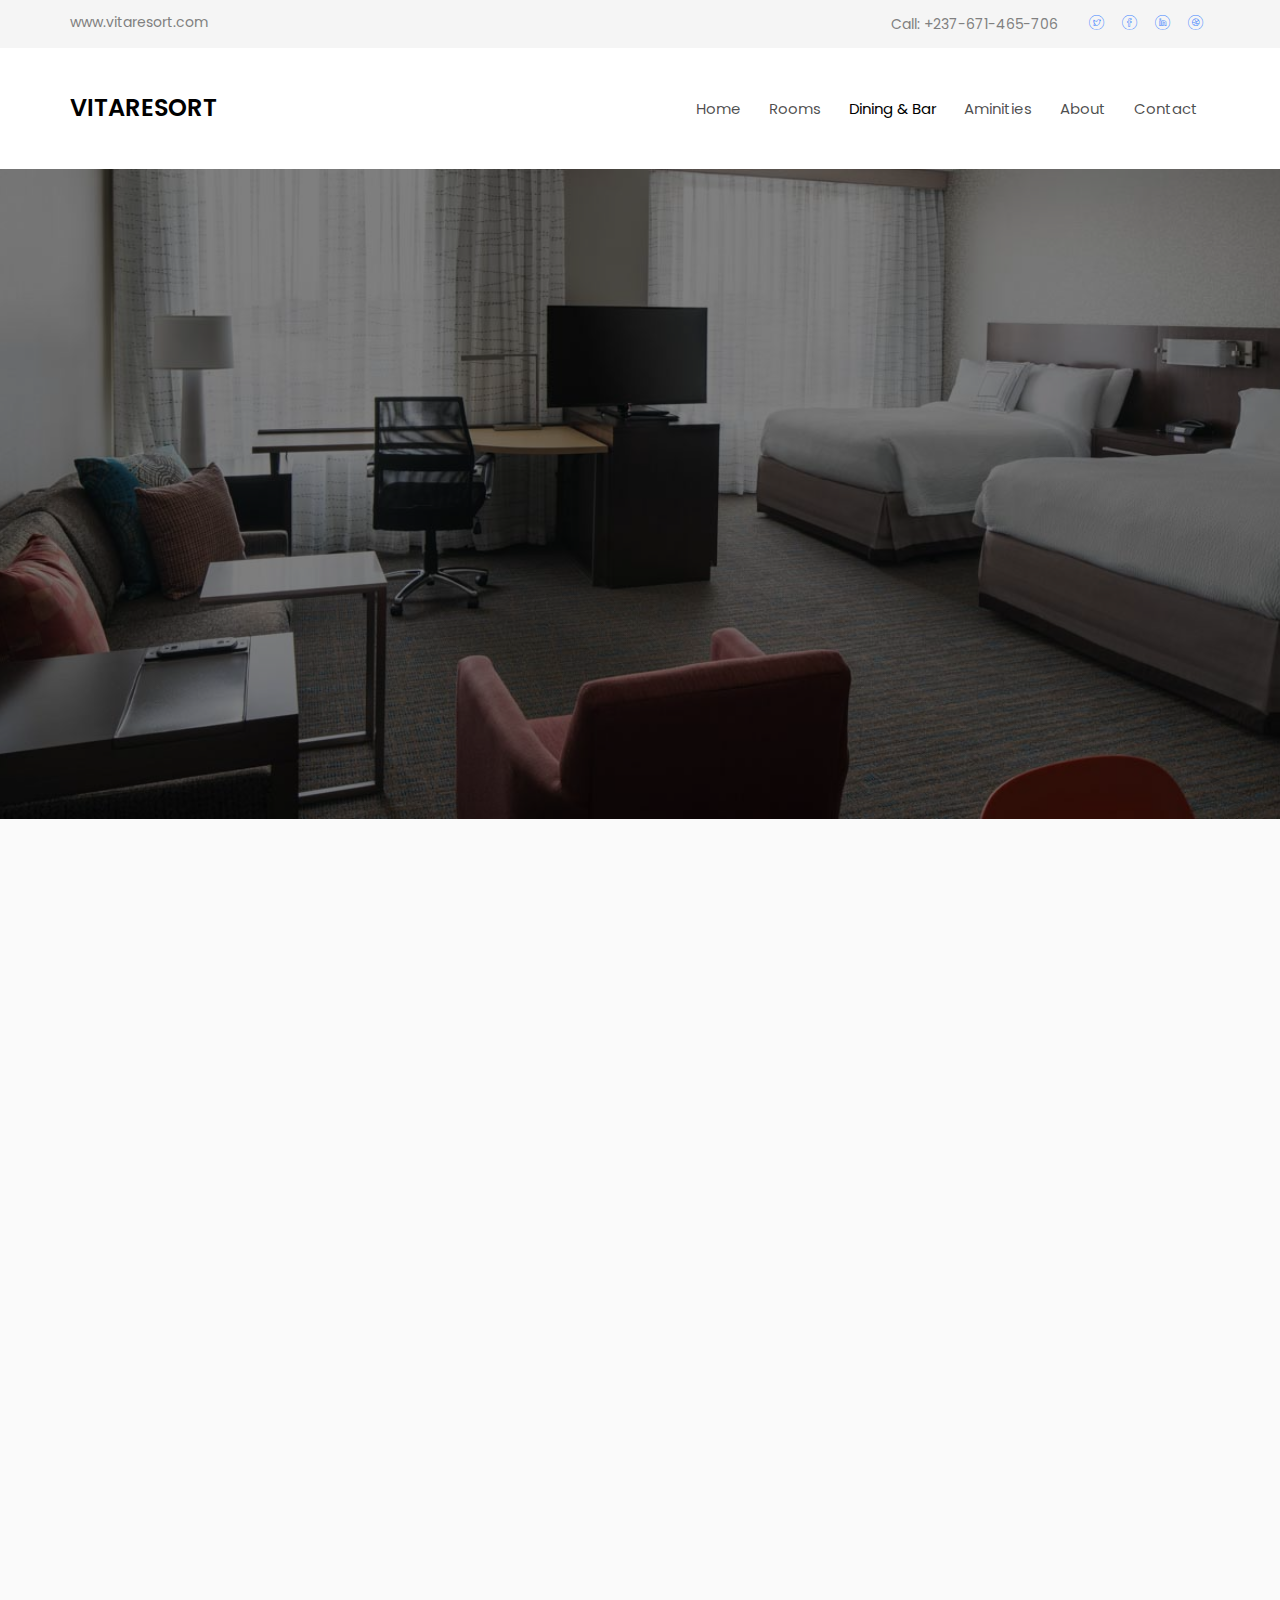
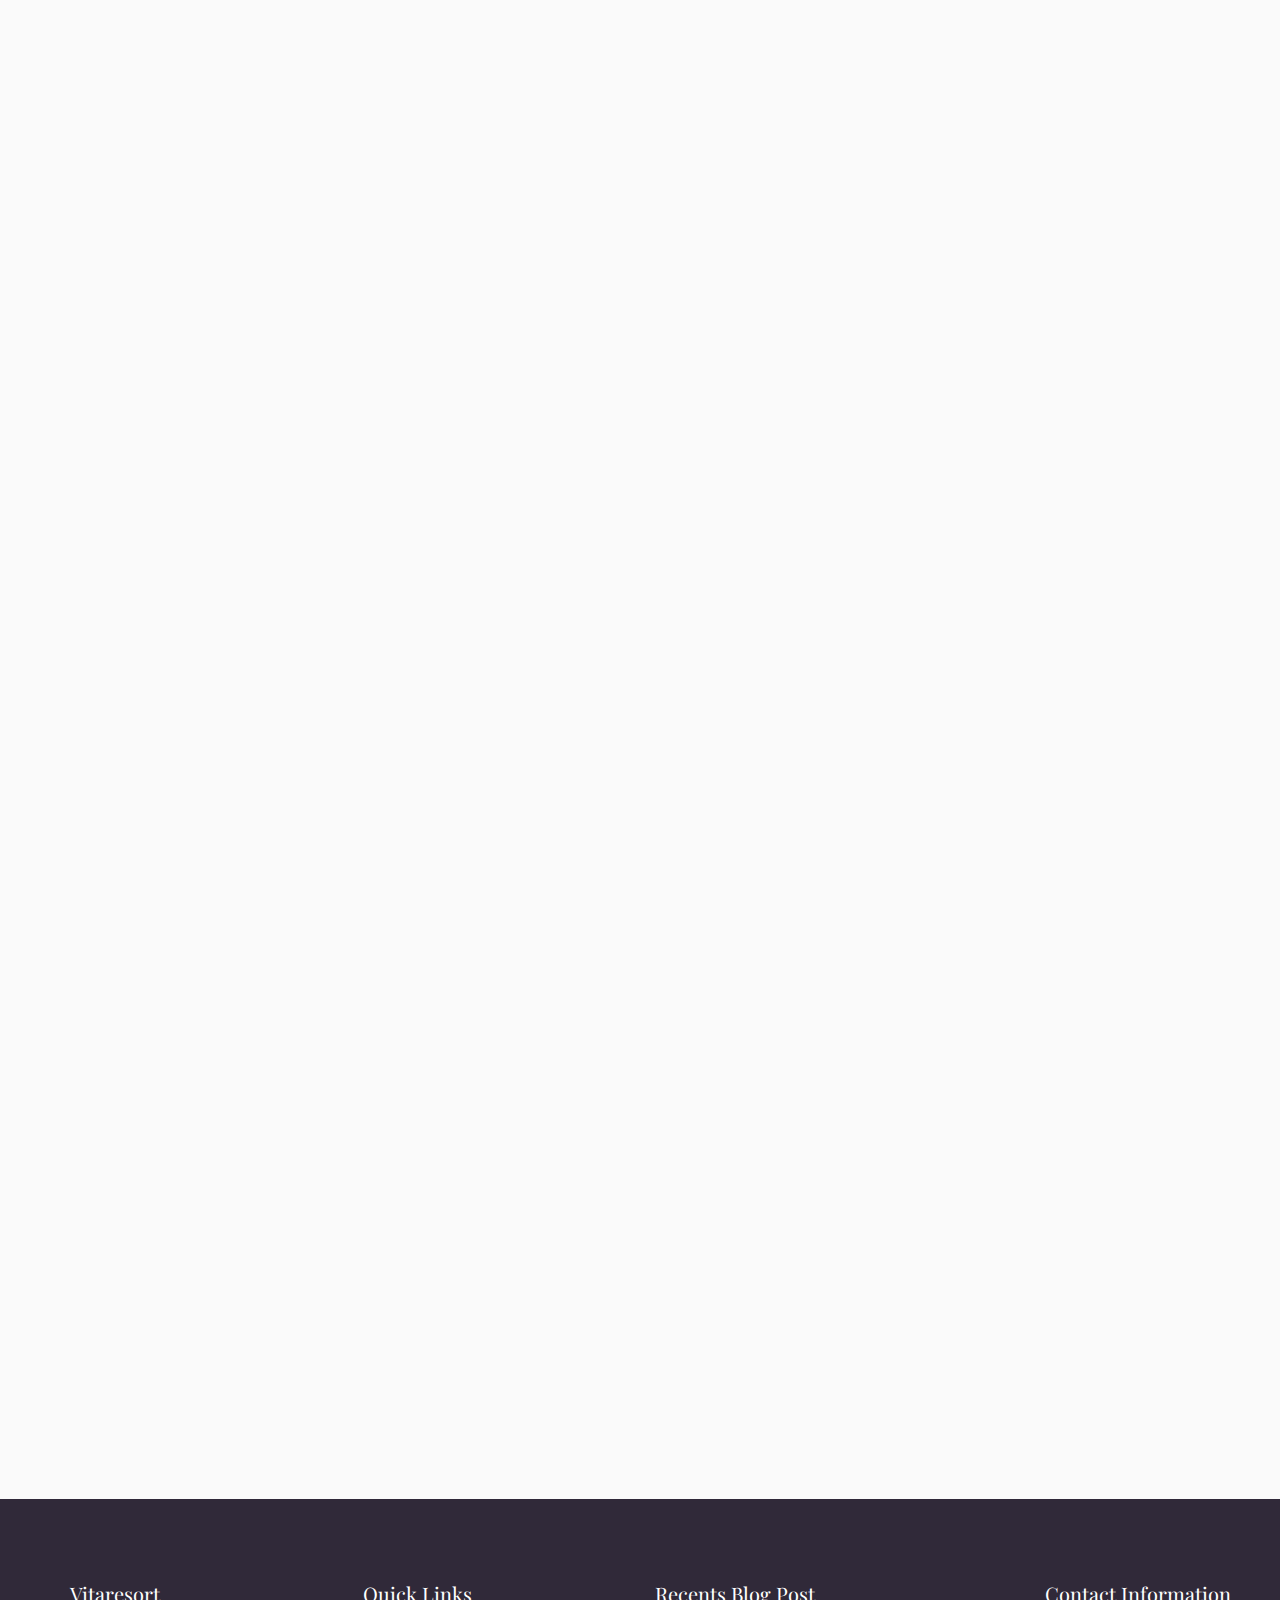
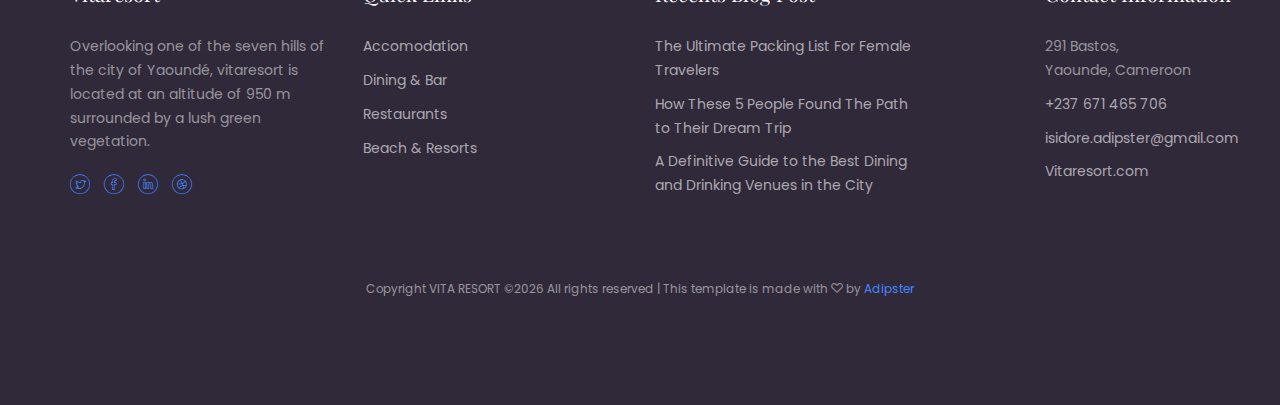
<file: dining-bar.html>
<!DOCTYPE HTML>
<html>
	<head>
	<meta charset="utf-8">
	<meta http-equiv="X-UA-Compatible" content="IE=edge">
	<title>Vitaresort Template</title>
	<meta name="viewport" content="width=device-width, initial-scale=1">
	<meta name="description" content="" />
	<meta name="keywords" content="" />
	<meta name="author" content="" />

  <!-- Facebook and Twitter integration -->
	<meta property="og:title" content=""/>
	<meta property="og:image" content=""/>
	<meta property="og:url" content=""/>
	<meta property="og:site_name" content=""/>
	<meta property="og:description" content=""/>
	<meta name="twitter:title" content="" />
	<meta name="twitter:image" content="" />
	<meta name="twitter:url" content="" />
	<meta name="twitter:card" content="" />

	<link href="https://fonts.googleapis.com/css?family=Poppins:300,400,500,700" rel="stylesheet">
	<link href="https://fonts.googleapis.com/css?family=Playfair+Display:400,700" rel="stylesheet">
	
	<!-- Animate.css -->
	<link rel="stylesheet" href="css/animate.css">
	<!-- Icomoon Icon Fonts-->
	<link rel="stylesheet" href="css/icomoon.css">
	<!-- Bootstrap  -->
	<link rel="stylesheet" href="css/bootstrap.css">

	<!-- Magnific Popup -->
	<link rel="stylesheet" href="css/magnific-popup.css">

	<!-- Flexslider  -->
	<link rel="stylesheet" href="css/flexslider.css">

	<!-- Owl Carousel -->
	<link rel="stylesheet" href="css/owl.carousel.min.css">
	<link rel="stylesheet" href="css/owl.theme.default.min.css">
	
	<!-- Date Picker -->
	<link rel="stylesheet" href="css/bootstrap-datepicker.css">
	<!-- Flaticons  -->
	<link rel="stylesheet" href="fonts/flaticon/font/flaticon.css">

	<!-- Theme style  -->
	<link rel="stylesheet" href="css/style.css">

	<!-- Modernizr JS -->
	<script src="js/modernizr-2.6.2.min.js"></script>
	<!-- FOR IE9 below -->
	<!--[if lt IE 9]>
	<script src="js/respond.min.js"></script>
	<![endif]-->

	</head>
	<body>
		
	<!-- <div class="colorlib-loader"></div> -->


	<div id="page">
		<nav class="colorlib-nav" role="navigation">
			<div class="top">
				<div class="container">
					<div class="row">
						<div class="col-xs-4">
							<p class="site">www.vitaresort.com</p>
						</div>
						<div class="col-xs-8 text-right">
							<p class="num">Call: +237-671-465-706</p>
							<ul class="colorlib-social">
								<li><a href="#"><i class="icon-twitter"></i></a></li>
								<li><a href="#"><i class="icon-facebook"></i></a></li>
								<li><a href="#"><i class="icon-linkedin"></i></a></li>
								<li><a href="#"><i class="icon-dribbble"></i></a></li>
							</ul>
						</div>
					</div>
				</div>
			</div>
			<div class="top-menu">
				<div class="container">
					<div class="row">
						<div class="col-xs-2">
							<div id="colorlib-logo"><a href="index.html">Vitaresort</a></div>
						</div>
						<div class="col-xs-10 text-right menu-1">
							<ul>
								<li><a href="index.html">Home</a></li>
								<li><a href="rooms-suites.html">Rooms</a></li>
								<!--<li class="has-dropdown">
									<a href="rooms-suites.html">Rooms</a>
									<ul class="dropdown">
										<li><a href="#">Web Design</a></li>
										<li><a href="#">eCommerce</a></li>
										<li><a href="#">Branding</a></li>
										<li><a href="#">API</a></li>
									</ul>
								</li>-->
								<li class="active"><a href="dining-bar.html">Dining &amp; Bar</a></li>
								<li><a href="aminities.html">Aminities</a></li>
								
								<li><a href="about.html">About</a></li>
								<li><a href="contact.html">Contact</a></li>
							</ul>
						</div>
					</div>
				</div>
			</div>
		</nav>
		<aside id="colorlib-hero">
			<div class="flexslider">
				<ul class="slides">
			   	<li style="background-image: url(images/img_bg_5.jpg);">
			   		<div class="overlay"></div>
			   		<div class="container-fluid">
			   			<div class="row">
				   			<div class="col-md-6 col-sm-12 col-md-offset-3 slider-text">
				   				<div class="slider-text-inner slider-text-inner2 text-center">
				   					<h2>Food be like</h2>
				   					<h1>Dining &amp; Bar</h1>
				   				</div>
				   			</div>
				   		</div>
			   		</div>
			   	</li>
			  	</ul>
		  	</div>
		</aside>
		<div id="colorlib-rooms" class="colorlib-light-grey">
			<div class="container">
				<div class="row">
					<div class="col-md-6 col-md-offset-3 text-center colorlib-heading animate-box">
						<span><i class="icon-star-full"></i><i class="icon-star-full"></i><i class="icon-star-full"></i></span>
						<h2>Main Menu</h2>
					</div>
				</div>
				<div class="row">
					<div class="col-md-4 room-wrap animate-box">
						<a href="images/menu-1.jpg" class="room image-popup-link" style="background-image: url(images/menu-1.jpg);"></a>
						<div class="desc text-center">
							<h3><a href="rooms-suites.html">Organic Yoghurt Panna Cotta</a></h3>
							<p class="price">
								<span class="currency currency-menu">$</span>
								<span class="price-room price-menu">25.00</span>
							</p>
							<p><a class="btn btn-primary btn-book">Take an Order</a></p>
						</div>
					</div>
					<div class="col-md-4 room-wrap animate-box">
						<a href="images/menu-2.jpg" class="room image-popup-link" style="background-image: url(images/menu-2.jpg);"></a>
						<div class="desc text-center">
							<h3><a href="rooms-suites.html">Roast Beef (4 sticks)</a></h3>
							<p class="price">
								<span class="currency currency-menu">$</span>
								<span class="price-room price-menu">30.00</span>
							</p>
							<p><a class="btn btn-primary btn-book">Take an Order</a></p>
						</div>
					</div>
					<div class="col-md-4 room-wrap animate-box">
						<a href="images/menu-3.jpg" class="room image-popup-link" style="background-image: url(images/menu-3.jpg);"></a>
						<div class="desc text-center">
							<h3><a href="rooms-suites.html">Salted Fried Chicken</a></h3>
							<p class="price">
								<span class="currency currency-menu">$</span>
								<span class="price-room price-menu">20.00</span>
							</p>
							<p><a class="btn btn-primary btn-book">Take an Order</a></p>
						</div>
					</div>
				</div>

				<div class="row row-pb-lg">
					<div class="col-md-4 room-wrap animate-box">
						<a href="images/menu-4.jpg" class="room image-popup-link" style="background-image: url(images/menu-4.jpg);"></a>
						<div class="desc text-center">
							<h3><a href="rooms-suites.html">Organic Yoghurt Panna Cotta</a></h3>
							<p class="price">
								<span class="currency currency-menu">$</span>
								<span class="price-room price-menu">25.00</span>
							</p>
							<p><a class="btn btn-primary btn-book">Take an Order</a></p>
						</div>
					</div>
					<div class="col-md-4 room-wrap animate-box">
						<a href="images/menu-5.jpg" class="room image-popup-link" style="background-image: url(images/menu-5.jpg);"></a>
						<div class="desc text-center">
							<h3><a href="rooms-suites.html">Roast Beef (4 sticks)</a></h3>
							<p class="price">
								<span class="currency currency-menu">$</span>
								<span class="price-room price-menu">30.00</span>
							</p>
							<p><a class="btn btn-primary btn-book">Take an Order</a></p>
						</div>
					</div>
					<div class="col-md-4 room-wrap animate-box">
						<a href="images/menu-6.jpg" class="room image-popup-link" style="background-image: url(images/menu-6.jpg);"></a>
						<div class="desc text-center">
							<h3><a href="rooms-suites.html">Salted Fried Chicken</a></h3>
							<p class="price">
								<span class="currency currency-menu">$</span>
								<span class="price-room price-menu">20.00</span>
							</p>
							<p><a class="btn btn-primary btn-book">Take an Order</a></p>
						</div>
					</div>
				</div>
				<div class="row">
					<div class="col-md-6 col-md-offset-3 text-center colorlib-heading animate-box">
						<span><i class="icon-star-full"></i><i class="icon-star-full"></i><i class="icon-star-full"></i></span>
						<h2>Desserts Menu</h2>
					</div>
				</div>
				<div class="row">
					<div class="col-md-4 room-wrap animate-box">
						<a href="images/menu-7.jpg" class="room image-popup-link" style="background-image: url(images/menu-7.jpg);"></a>
						<div class="desc text-center">
							<h3><a href="rooms-suites.html">Organic Yoghurt Panna Cotta</a></h3>
							<p class="price">
								<span class="currency currency-menu">$</span>
								<span class="price-room price-menu">25.00</span>
							</p>
							<p><a class="btn btn-primary btn-book">Take an Order</a></p>
						</div>
					</div>
					<div class="col-md-4 room-wrap animate-box">
						<a href="images/menu-8.jpg" class="room image-popup-link" style="background-image: url(images/menu-8.jpg);"></a>
						<div class="desc text-center">
							<h3><a href="rooms-suites.html">Roast Beef (4 sticks)</a></h3>
							<p class="price">
								<span class="currency currency-menu">$</span>
								<span class="price-room price-menu">30.00</span>
							</p>
							<p><a class="btn btn-primary btn-book">Take an Order</a></p>
						</div>
					</div>
					<div class="col-md-4 room-wrap animate-box">
						<a href="images/menu-9.jpg" class="room image-popup-link" style="background-image: url(images/menu-9.jpg);"></a>
						<div class="desc text-center">
							<h3><a href="rooms-suites.html">Salted Fried Chicken</a></h3>
							<p class="price">
								<span class="currency currency-menu">$</span>
								<span class="price-room price-menu">20.00</span>
							</p>
							<p><a class="btn btn-primary btn-book">Take An Order</a></p>
						</div>
					</div>
				</div>
			</div>
		</div>
		<!-- <div id="colorlib-subscribe" style="background-image: url(images/img_bg_2.jpg);">
			<div class="overlay"></div>
			<div class="container">
				<div class="row">
					<div class="col-md-6 col-md-offset-3 text-center colorlib-heading animate-box">
						<span><i class="icon-star-full"></i><i class="icon-star-full"></i><i class="icon-star-full"></i><i class="icon-star-full"></i><i class="icon-star-full"></i></span>
						<h2>Sign Up for a Newsletter</h2>
						
						<form class="form-inline qbstp-header-subscribe">
							<div class="row">
								<div class="col-md-12 col-md-offset-0">
									<div class="form-group">
										<input type="text" class="form-control" id="email" placeholder="Enter your email">
										<button type="submit" class="btn btn-primary">Subscribe</button>
									</div>
								</div>
							</div>
						</form>
					</div>
				</div>
			</div>
		</div> -->
		<footer id="colorlib-footer" role="contentinfo">
			<div class="container">
				<div class="row row-pb-md">
					<div class="col-md-3 colorlib-widget">
						<h4>Vitaresort</h4>
						<p>Overlooking one of the seven hills of the city of Yaoundé, vitaresort is located at an altitude of 950 m surrounded by a lush green vegetation.</p>
						<p>
							<ul class="colorlib-social-icons">
								<li><a href="#"><i class="icon-twitter"></i></a></li>
								<li><a href="#"><i class="icon-facebook"></i></a></li>
								<li><a href="#"><i class="icon-linkedin"></i></a></li>
								<li><a href="#"><i class="icon-dribbble"></i></a></li>
							</ul>
						</p>
					</div>
					<div class="col-md-3 colorlib-widget">
						<h4>Quick Links</h4>
						<p>
							<ul class="colorlib-footer-links">
								<li><a href="#">Accomodation</a></li>
								<li><a href="#">Dining &amp; Bar</a></li>
								<li><a href="#">Restaurants</a></li>
								<li><a href="#">Beach &amp; Resorts</a></li>
							</ul>
						</p>
					</div>
					<div class="col-md-3">
						<h4>Recents Blog Post</h4>
						<ul class="colorlib-footer-links">
							<li><a href="#">The Ultimate Packing List For Female Travelers</a></li>
							<li><a href="#">How These 5 People Found The Path to Their Dream Trip</a></li>
							<li><a href="#">A Definitive Guide to the Best Dining and Drinking Venues in the City</a></li>
						</ul>
					</div>

					<div class="col-md-3 col-md-push-1">
						<h4>Contact Information</h4>
						<ul class="colorlib-footer-links">
							<li>291 Bastos, <br> Yaounde, Cameroon</li>
							<li><a href="tel://+237 671 465 706">+237 671 465 706</a></li>
							<li><a href="mailto:isidore.adipster@gmail.com">isidore.adipster@gmail.com</a></li>
							<li><a href="#">Vitaresort.com</a></li>
						</ul>
					</div>
				</div>
				<div class="row">
					<div class="col-md-12 text-center">
						<p>
							<small class="block"><!-- Link back to Colorlib can't be removed. Template is licensed under CC BY 3.0. -->
								Copyright VITA RESORT &copy;<script>document.write(new Date().getFullYear());</script> All rights reserved | This template is made with <i class="icon-heart3" aria-hidden="true"></i> by <a href="#" target="_blank">Adipster</a>
<!-- Link back to Colorlib can't be removed. Template is licensed under CC BY 3.0. --></small> 
						</p>
					</div>
				</div>
			</div>
		</footer>
	</div>

	<div class="gototop js-top">
		<a href="#" class="js-gotop"><i class="icon-arrow-up2"></i></a>
	</div>
	
	<!-- jQuery -->
	<script src="js/jquery.min.js"></script>
	<!-- jQuery Easing -->
	<script src="js/jquery.easing.1.3.js"></script>
	<!-- Bootstrap -->
	<script src="js/bootstrap.min.js"></script>
	<!-- Waypoints -->
	<script src="js/jquery.waypoints.min.js"></script>
	<!-- Flexslider -->
	<script src="js/jquery.flexslider-min.js"></script>
	<!-- Owl carousel -->
	<script src="js/owl.carousel.min.js"></script>
	<!-- Magnific Popup -->
	<script src="js/jquery.magnific-popup.min.js"></script>
	<script src="js/magnific-popup-options.js"></script>
	<!-- Date Picker -->
	<script src="js/bootstrap-datepicker.js"></script>
	<!-- Main -->
	<script src="js/main.js"></script>

	</body>
</html>
</file>
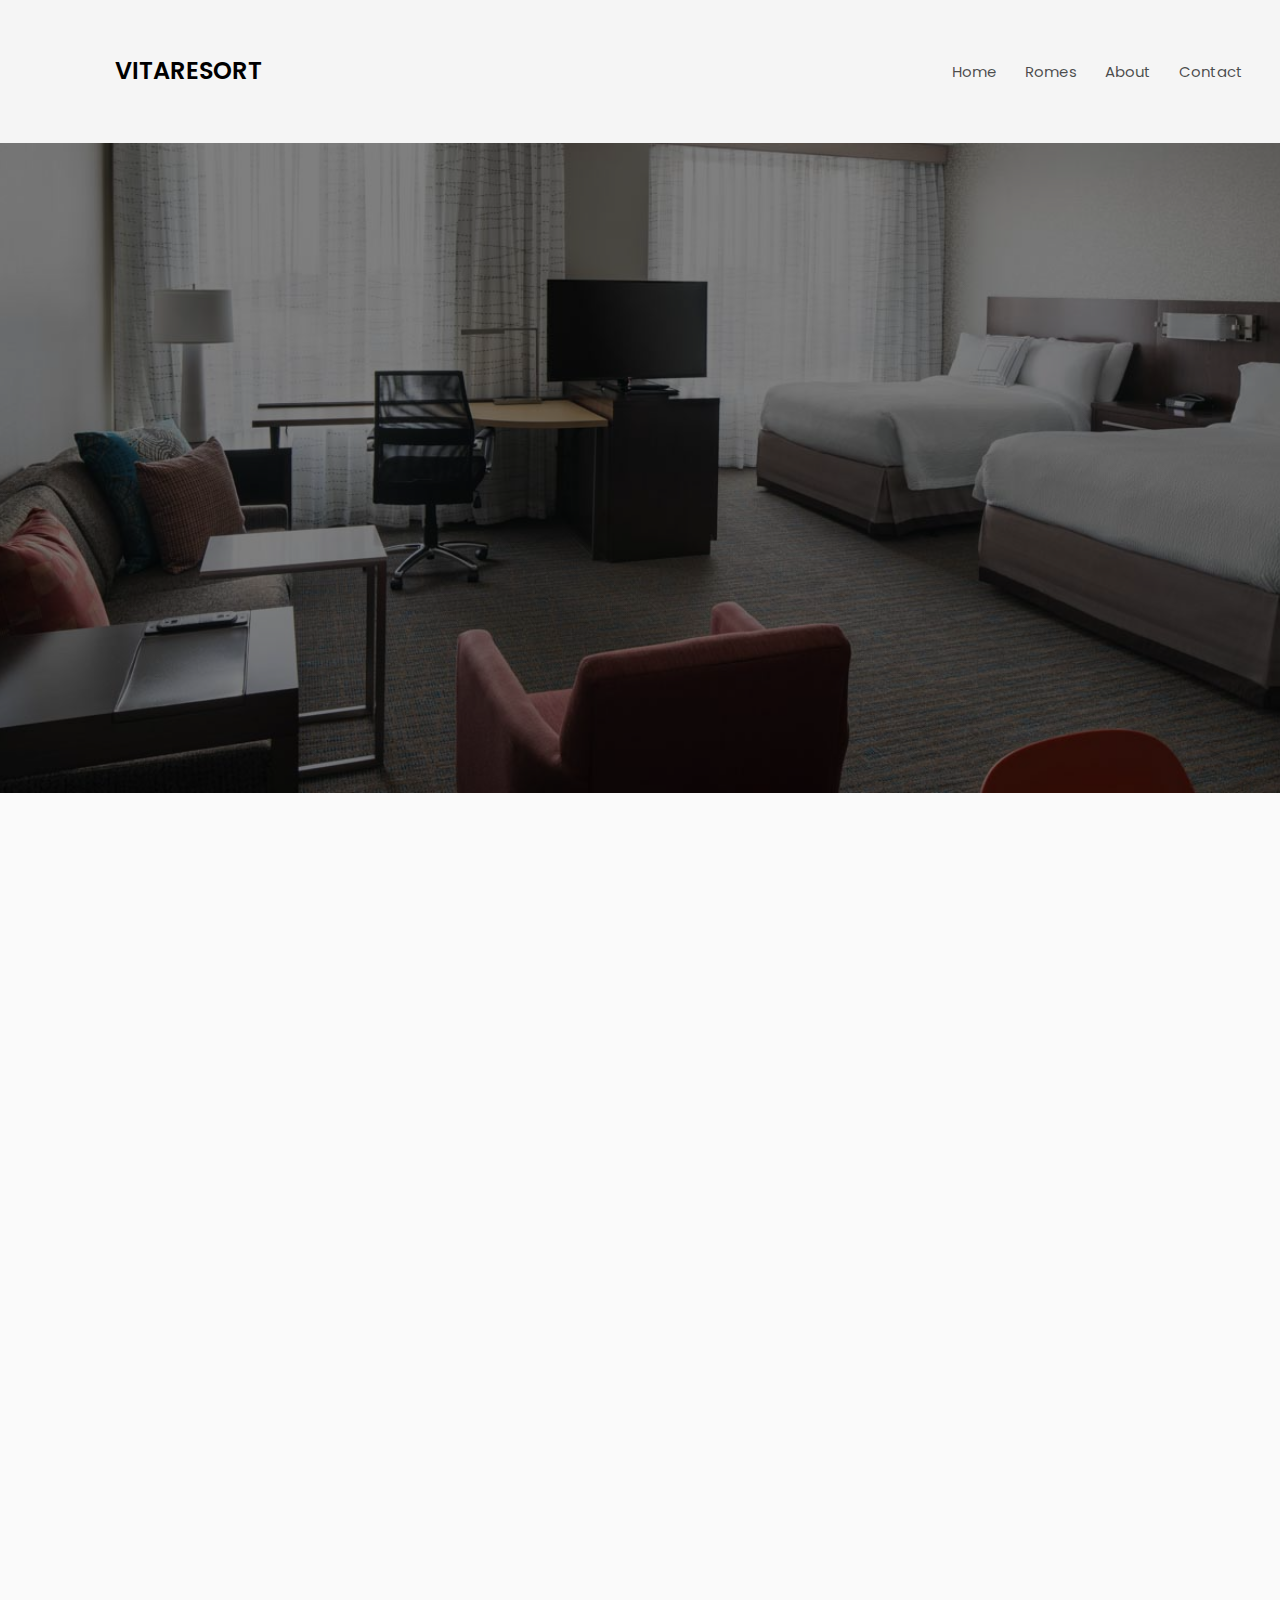
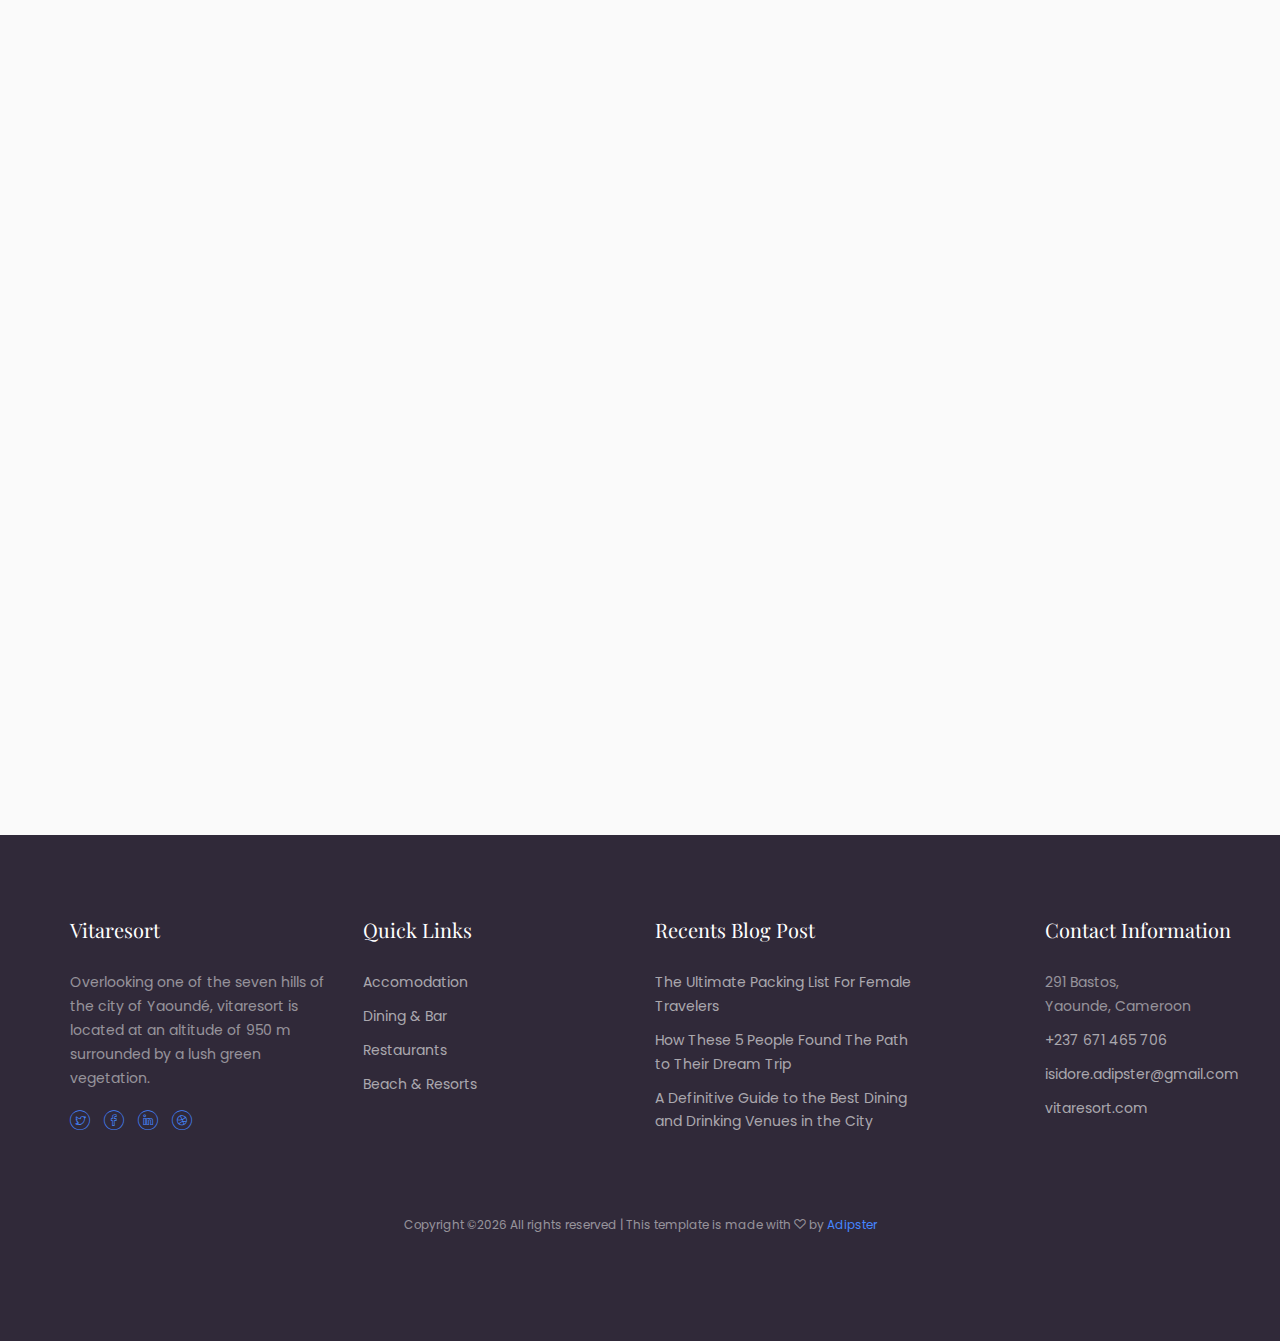
<file: rooms-suites.html>
<!DOCTYPE HTML>
<html>
	<head>
	<meta charset="utf-8">
	<meta http-equiv="X-UA-Compatible" content="IE=edge">
	<title>Vitaresort</title>
	<meta name="viewport" content="width=device-width, initial-scale=1">
	<meta name="description" content="" />
	<meta name="keywords" content="" />
	<meta name="author" content="" />

  <!-- Facebook and Twitter integration -->
	<meta property="og:title" content=""/>
	<meta property="og:image" content=""/>
	<meta property="og:url" content=""/>
	<meta property="og:site_name" content=""/>
	<meta property="og:description" content=""/>
	<meta name="twitter:title" content="" />
	<meta name="twitter:image" content="" />
	<meta name="twitter:url" content="" />
	<meta name="twitter:card" content="" />

	<link href="https://fonts.googleapis.com/css?family=Poppins:300,400,500,700" rel="stylesheet">
	<link href="https://fonts.googleapis.com/css?family=Playfair+Display:400,700" rel="stylesheet">
	
	<!-- Animate.css -->
	<link rel="stylesheet" href="css/animate.css">
	<!-- Icomoon Icon Fonts-->
	<link rel="stylesheet" href="css/icomoon.css">
	<!-- Bootstrap  -->
	<link rel="stylesheet" href="css/bootstrap.css">

	<!-- Magnific Popup -->
	<link rel="stylesheet" href="css/magnific-popup.css">

	<!-- Flexslider  -->
	<link rel="stylesheet" href="css/flexslider.css">

	<!-- Owl Carousel -->
	<link rel="stylesheet" href="css/owl.carousel.min.css">
	<link rel="stylesheet" href="css/owl.theme.default.min.css">
	
	<!-- Date Picker -->
	<link rel="stylesheet" href="css/bootstrap-datepicker.css">
	<!-- Flaticons  -->
	<link rel="stylesheet" href="fonts/flaticon/font/flaticon.css">

	<!-- Theme style  -->
	<link rel="stylesheet" href="css/style.css">

	<!-- Modernizr JS -->
	<script src="js/modernizr-2.6.2.min.js"></script>
	<!-- FOR IE9 below -->
	<!--[if lt IE 9]>
	<script src="js/respond.min.js"></script>
	<![endif]-->

	</head>
	<body>
		
	<div class="colorlib-loader"></div>

	<div id="page">
		<nav class="colorlib-nav" role="navigation">
			<div class="top">
				<div class="container">
					<div class="row">
						<!--<div class="col-xs-4">
							<p class="site">www.vitaresorthere.com</p>
						</div>
						<div class="col-xs-8 text-right">
							<p class="num">Call:+237 67XX XXX XXX</p>
							<ul class="colorlib-social">
								<li><a href="#"><i class="icon-twitter"></i></a></li>
								<li><a href="#"><i class="icon-facebook"></i></a></li>
								<li><a href="#"><i class="icon-linkedin"></i></a></li>
								<li><a href="#"><i class="icon-dribbble"></i></a></li>
							</ul>
						</div>
					</div>
				</div>-->
			</div>
			<div class="top-menu">
				<div class="container">
					<div class="row">
						<div class="col-xs-2">
							<div id="colorlib-logo"><a href="index.html">Vitaresort</a></div>
						</div>
						<div class="col-xs-10 text-right menu-1">
							<ul>
								<li><a href="index.html">Home</a></li>
								<li><a href="rooms-suites.html">Romes</a></li>

								<!-- <li><a href="dining-bar.html">Dining &amp; Bar</a></li> -->
								<!-- <li><a href="aminities.html">Aminities</a></li> -->
								<!--<li><a href="blog.html">Blog</a></li>-->
								<li><a href="about.html">About</a></li>
								<li><a href="contact.html">Contact</a></li>
							</ul>
						</div>
					</div>
				</div>
			</div>
		</nav>
		<aside id="colorlib-hero">
			<div class="flexslider">
				<ul class="slides">
			   	<li style="background-image: url(images/img_bg_5.jpg);">
			   		<div class="overlay"></div>
			   		<div class="container-fluid">
			   			<div class="row">
				   			<div class="col-md-6 col-sm-12 col-md-offset-3 slider-text">
				   				<div class="slider-text-inner slider-text-inner2 text-center">
				   					<h2>Choose our Best</h2>
				   					<h1>Rooms &amp; Suites</h1>
				   				</div>
				   			</div>
				   		</div>
			   		</div>
			   	</li>
			  	</ul>
		  	</div>
		</aside>

		<div id="colorlib-rooms" class="colorlib-light-grey">
			<div class="container">
				<div class="row">
					<div class="col-md-4 room-wrap animate-box">
						<a href="images/room-1.png" class="room image-popup-link" style="background-image: url(images/room-1.png);"></a>
						<div class="desc text-center">
							<span class="rate-star"><i class="icon-star-full full"></i><i class="icon-star-full full"></i><i class="icon-star-full full"></i><i class="icon-star-full"></i><i class="icon-star-full"></i></span>
							<h3><a href="rooms-suites.html">Suite</a></h3>
							<p class="price">
								<span class="currency">$</span>
								<span class="price-room">100</span>
								<span class="per">/ per night</span>
							</p>
							<ul>
								<li><i class="icon-check"></i> Only 10 rooms are available</li>
								<!--<li><i class="icon-check"></i> Breakfast included</li>-->
								<li><i class="icon-check"></i> Price does not include VAT &amp; services fee</li>
							</ul>
							<p><a class="btn btn-primary btn-book">Book now!</a></p>
							
							
						</div>
					</div>
					<div class="col-md-4 room-wrap animate-box">
						<a href="images/room-2.jpg" class="room image-popup-link" style="background-image: url(images/room-2.jpg);"></a>
						<div class="desc text-center">
							<span class="rate-star"><i class="icon-star-full full"></i><i class="icon-star-full full"></i><i class="icon-star-full full"></i><i class="icon-star-full full"></i><i class="icon-star-full"></i></span>
							<h3><a href="rooms-suites.html">Double Room</a></h3>
							<p class="price">
								<span class="currency">$</span>
								<span class="price-room">100</span>
								<span class="per">/ per night</span>
							</p>
							<ul>
								<li><i class="icon-check"></i> Perfect for traveling couples</li>
								<!--<li><i class="icon-check"></i> Breakfast included</li>-->
								<li><i class="icon-check"></i> Price does not include VAT &amp; services fee</li>
							</ul>
							<p><a class="btn btn-primary btn-book">Book now!</a></p>
						</div>
					</div>
					<div class="col-md-4 room-wrap animate-box">
						<a href="images/room-3.png" class="room image-popup-link" style="background-image: url(images/room-3.png);"></a>
						<div class="desc text-center">
							<span class="rate-star"><i class="icon-star-full full"></i><i class="icon-star-full full"></i><i class="icon-star-full full"></i><i class="icon-star-full full"></i><i class="icon-star-full"></i></span>
							<h3><a href="rooms-suites.html">Family Room</a></h3>
							<p class="price">
								<span class="currency">$</span>
								<span class="price-room">100</span>
								<span class="per">/ per night</span>
							</p>
							<ul>
								<li><i class="icon-check"></i> Two double beds</li>
								<li><i class="icon-check"></i> Babysitting facilities</li>
								<li><i class="icon-check"></i> 1 free bed available on request</li>
							</ul>
							<p><a class="btn btn-primary btn-book">Book now!</a></p>
						</div>
					</div>
					<div class="col-md-4 room-wrap animate-box">
						<a href="images/room-4.png" class="room image-popup-link" style="background-image: url(images/room-4.png);"></a>
						<div class="desc text-center">
							<span class="rate-star"><i class="icon-star-full full"></i><i class="icon-star-full full"></i><i class="icon-star-full full"></i><i class="icon-star-full full"></i><i class="icon-star-full"></i></span>
							<h3><a href="rooms-suites.html">Classic Double Room</a></h3>
							<p class="price">
								<span class="currency">$</span>
								<span class="price-room">100</span>
								<span class="per">/ per night</span>
							</p>
							<ul>
								<li><i class="icon-check"></i> Only 10 rooms are available</li>
								<!--<li><i class="icon-check"></i> Breakfast included</li>-->
								<li><i class="icon-check"></i> Price does not include VAT &amp; services fee</li>
							</ul>
							<p><a class="btn btn-primary btn-book">Book now!</a></p>
						</div>
					</div>
					<div class="col-md-4 room-wrap animate-box">
						<a href="images/room-5.png" class="room image-popup-link" style="background-image: url(images/room-5.png);"></a>
						<div class="desc text-center">
							<span class="rate-star"><i class="icon-star-full full"></i><i class="icon-star-full full"></i><i class="icon-star-full full"></i><i class="icon-star-full full"></i><i class="icon-star-full"></i></span>
							<h3><a href="rooms-suites.html">Superior Double Room</a></h3>
							<p class="price">
								<span class="currency">$</span>
								<span class="price-room">100</span>
								<span class="per">/ per night</span>
							</p>
							<ul>
								<li><i class="icon-check"></i> Perfect for traveling couples</li>
								<!--<li><i class="icon-check"></i> Breakfast included</li>-->
								<li><i class="icon-check"></i> Price does not include VAT &amp; services fee</li>
							</ul>
							<p><a class="btn btn-primary btn-book">Book now!</a></p>
						</div>
					</div>
					<div class="col-md-4 room-wrap animate-box">
						<a href="images/room-6.jpg" class="room image-popup-link" style="background-image: url(images/room-6.jpg);"></a>
						<div class="desc text-center">
							<span class="rate-star"><i class="icon-star-full full"></i><i class="icon-star-full full"></i><i class="icon-star-full full"></i><i class="icon-star-full full"></i><i class="icon-star-full"></i></span>
							<h3><a href="rooms-suites.html">Superior Family Room</a></h3>
							<p class="price">
								<span class="currency"><small>$</small></span>
								<span class="price-room">100</span>
								<span class="per">/ per night</span>
							</p>
							<ul>
								<li><i class="icon-check"></i> Perfect for traveling couples</li>
								<!--<li><i class="icon-check"></i> Breakfast included</li>-->
								<li><i class="icon-check"></i> Price does not include VAT &amp; services fee</li>
							</ul>
							<p><a class="btn btn-primary btn-book">Book now!</a></p>
						</div>
					</div>
				</div>
			</div>
		</div>
	
		<!-- <div id="colorlib-subscribe" style="background-image: url(images/img_bg_2.jpg);">
			<div class="overlay"></div>
			<div class="container">
				<div class="row">
					<div class="col-md-6 col-md-offset-3 text-center colorlib-heading animate-box">
						<span><i class="icon-star-full"></i><i class="icon-star-full"></i><i class="icon-star-full"></i><i class="icon-star-full"></i><i class="icon-star-full"></i></span>
						<h2>Sign Up for a Newsletter</h2>
						
						<form class="form-inline qbstp-header-subscribe">
							<div class="row">
								<div class="col-md-12 col-md-offset-0">
									<div class="form-group">
										<input type="text" class="form-control" id="email" placeholder="Enter your email">
										<button type="submit" class="btn btn-primary">Subscribe</button>
									</div>
								</div>
							</div>
						</form>
					</div>
				</div>
			</div>
		</div> -->
		<footer id="colorlib-footer" role="contentinfo">
			<div class="container">
				<div class="row row-pb-md">
					<div class="col-md-3 colorlib-widget">
						<h4>Vitaresort</h4>
						<p>Overlooking one of the seven hills of the city of Yaoundé, vitaresort is located at an altitude of 950 m surrounded by a lush green vegetation.</p>
						<p>
							<ul class="colorlib-social-icons">
								<li><a href="#"><i class="icon-twitter"></i></a></li>
								<li><a href="#"><i class="icon-facebook"></i></a></li>
								<li><a href="#"><i class="icon-linkedin"></i></a></li>
								<li><a href="#"><i class="icon-dribbble"></i></a></li>
							</ul>
						</p>
					</div>
					<div class="col-md-3 colorlib-widget">
						<h4>Quick Links</h4>
						<p>
							<ul class="colorlib-footer-links">
								<li><a href="#">Accomodation</a></li>
								<li><a href="#">Dining &amp; Bar</a></li>
								<li><a href="#">Restaurants</a></li>
								<li><a href="#">Beach &amp; Resorts</a></li>
							</ul>
						</p>
					</div>
					<div class="col-md-3">
						<h4>Recents Blog Post</h4>
						<ul class="colorlib-footer-links">
							<li><a href="#">The Ultimate Packing List For Female Travelers</a></li>
							<li><a href="#">How These 5 People Found The Path to Their Dream Trip</a></li>
							<li><a href="#">A Definitive Guide to the Best Dining and Drinking Venues in the City</a></li>
						</ul>
					</div>

					<div class="col-md-3 col-md-push-1">
						<h4>Contact Information</h4>
						<ul class="colorlib-footer-links">
							<li>291 Bastos, <br> Yaounde, Cameroon</li>
							<li><a href="tel://1234567920">+237 671 465 706</a></li>
							<li><a href="mailto:isidore.adipster@gmail.com">isidore.adipster@gmail.com</a></li>
							<li><a href="http://vitaresort.com">vitaresort.com</a></li>
						</ul>
					</div>
				</div>
				<div class="row">
					<div class="col-md-12 text-center">
						<p>
							<small class="block"><!-- Link back to Colorlib can't be removed. Template is licensed under CC BY 3.0. -->
Copyright &copy;<script>document.write(new Date().getFullYear());</script> All rights reserved | This template is made with <i class="icon-heart3" aria-hidden="true"></i> by <a href="#" target="_blank">Adipster</a>
<!-- Link back to Colorlib can't be removed. Template is licensed under CC BY 3.0. --></small> 
							
						</p>
					</div>
				</div>
			</div>
		</footer>
	</div>

	<div class="gototop js-top">
		<a href="#" class="js-gotop"><i class="icon-arrow-up2"></i></a>
	</div>
	
	<!-- jQuery -->
	<script src="js/jquery.min.js"></script>
	<!-- jQuery Easing -->
	<script src="js/jquery.easing.1.3.js"></script>
	<!-- Bootstrap -->
	<script src="js/bootstrap.min.js"></script>
	<!-- Waypoints -->
	<script src="js/jquery.waypoints.min.js"></script>
	<!-- Flexslider -->
	<script src="js/jquery.flexslider-min.js"></script>
	<!-- Owl carousel -->
	<script src="js/owl.carousel.min.js"></script>
	<!-- Magnific Popup -->
	<script src="js/jquery.magnific-popup.min.js"></script>
	<script src="js/magnific-popup-options.js"></script>
	<!-- Date Picker -->
	<script src="js/bootstrap-datepicker.js"></script>
	<!-- Main -->
	<script src="js/main.js"></script>

	</body>
</html>
</file>
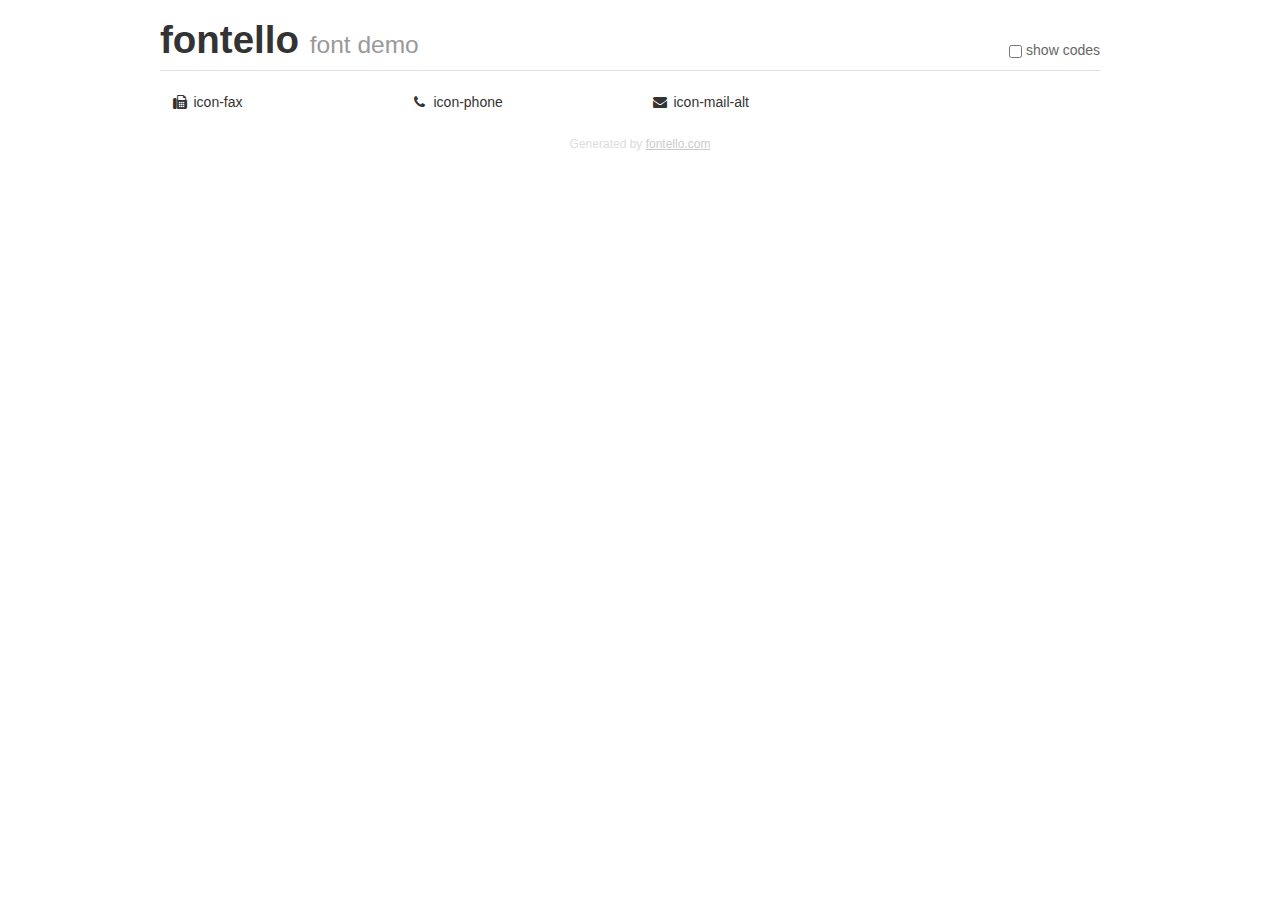
<file: icon/demo.html>
<!DOCTYPE html>
<html>
  <head><!--[if lt IE 9]><script language="javascript" type="text/javascript" src="//html5shim.googlecode.com/svn/trunk/html5.js"></script><![endif]-->
    <meta charset="UTF-8"><style>/*
 * Bootstrap v2.2.1
 *
 * Copyright 2012 Twitter, Inc
 * Licensed under the Apache License v2.0
 * http://www.apache.org/licenses/LICENSE-2.0
 *
 * Designed and built with all the love in the world @twitter by @mdo and @fat.
 */
.clearfix {
  *zoom: 1;
}
.clearfix:before,
.clearfix:after {
  display: table;
  content: "";
  line-height: 0;
}
.clearfix:after {
  clear: both;
}
html {
  font-size: 100%;
  -webkit-text-size-adjust: 100%;
  -ms-text-size-adjust: 100%;
}
a:focus {
  outline: thin dotted #333;
  outline: 5px auto -webkit-focus-ring-color;
  outline-offset: -2px;
}
a:hover,
a:active {
  outline: 0;
}
button,
input,
select,
textarea {
  margin: 0;
  font-size: 100%;
  vertical-align: middle;
}
button,
input {
  *overflow: visible;
  line-height: normal;
}
button::-moz-focus-inner,
input::-moz-focus-inner {
  padding: 0;
  border: 0;
}
body {
  margin: 0;
  font-family: "Helvetica Neue", Helvetica, Arial, sans-serif;
  font-size: 14px;
  line-height: 20px;
  color: #333;
  background-color: #fff;
}
a {
  color: #08c;
  text-decoration: none;
}
a:hover {
  color: #005580;
  text-decoration: underline;
}
.row {
  margin-left: -20px;
  *zoom: 1;
}
.row:before,
.row:after {
  display: table;
  content: "";
  line-height: 0;
}
.row:after {
  clear: both;
}
[class*="span"] {
  float: left;
  min-height: 1px;
  margin-left: 20px;
}
.container,
.navbar-static-top .container,
.navbar-fixed-top .container,
.navbar-fixed-bottom .container {
  width: 940px;
}
.span12 {
  width: 940px;
}
.span11 {
  width: 860px;
}
.span10 {
  width: 780px;
}
.span9 {
  width: 700px;
}
.span8 {
  width: 620px;
}
.span7 {
  width: 540px;
}
.span6 {
  width: 460px;
}
.span5 {
  width: 380px;
}
.span4 {
  width: 300px;
}
.span3 {
  width: 220px;
}
.span2 {
  width: 140px;
}
.span1 {
  width: 60px;
}
[class*="span"].pull-right,
.row-fluid [class*="span"].pull-right {
  float: right;
}
.container {
  margin-right: auto;
  margin-left: auto;
  *zoom: 1;
}
.container:before,
.container:after {
  display: table;
  content: "";
  line-height: 0;
}
.container:after {
  clear: both;
}
p {
  margin: 0 0 10px;
}
.lead {
  margin-bottom: 20px;
  font-size: 21px;
  font-weight: 200;
  line-height: 30px;
}
small {
  font-size: 85%;
}
h1 {
  margin: 10px 0;
  font-family: inherit;
  font-weight: bold;
  line-height: 20px;
  color: inherit;
  text-rendering: optimizelegibility;
}
h1 small {
  font-weight: normal;
  line-height: 1;
  color: #999;
}
h1 {
  line-height: 40px;
}
h1 {
  font-size: 38.5px;
}
h1 small {
  font-size: 24.5px;
}
body {
  margin-top: 90px;
}
.header {
  position: fixed;
  top: 0;
  left: 50%;
  margin-left: -480px;
  background-color: #fff;
  border-bottom: 1px solid #ddd;
  padding-top: 10px;
  z-index: 10;
}
.footer {
  color: #ddd;
  font-size: 12px;
  text-align: center;
  margin-top: 20px;
}
.footer a {
  color: #ccc;
  text-decoration: underline;
}
.the-icons {
  font-size: 14px;
  line-height: 24px;
}
.switch {
  position: absolute;
  right: 0;
  bottom: 10px;
  color: #666;
}
.switch input {
  margin-right: 0.3em;
}
.codesOn .i-name {
  display: none;
}
.codesOn .i-code {
  display: inline;
}
.i-code {
  display: none;
}
</style>
    <link rel="stylesheet" href="css/fontello.css">
    <link rel="stylesheet" href="css/animation.css"><!--[if IE 7]><link rel="stylesheet" href="css/fontello-ie7.css"><![endif]-->
    <script>
      function toggleCodes(on) {
        var obj = document.getElementById('icons');
        
        if (on) {
          obj.className += ' codesOn';
        } else {
          obj.className = obj.className.replace(' codesOn', '');
        }
      }
      
    </script>
  </head>
  <body>
    <div class="container header">
      <h1>
        fontello
         <small>font demo</small>
      </h1>
      <label class="switch">
        <input type="checkbox" onclick="toggleCodes(this.checked)">show codes
      </label>
    </div>
    <div id="icons" class="container">
      <div class="row">
        <div title="Code: 0xe800" class="the-icons span3"><i class="icon-fax"></i> <span class="i-name">icon-fax</span><span class="i-code">0xe800</span></div>
        <div title="Code: 0xe801" class="the-icons span3"><i class="icon-phone"></i> <span class="i-name">icon-phone</span><span class="i-code">0xe801</span></div>
        <div title="Code: 0xe802" class="the-icons span3"><i class="icon-mail-alt"></i> <span class="i-name">icon-mail-alt</span><span class="i-code">0xe802</span></div>
      </div>
    </div>
    <div class="container footer">Generated by <a href="http://fontello.com">fontello.com</a></div>
  </body>
</html>
</file>
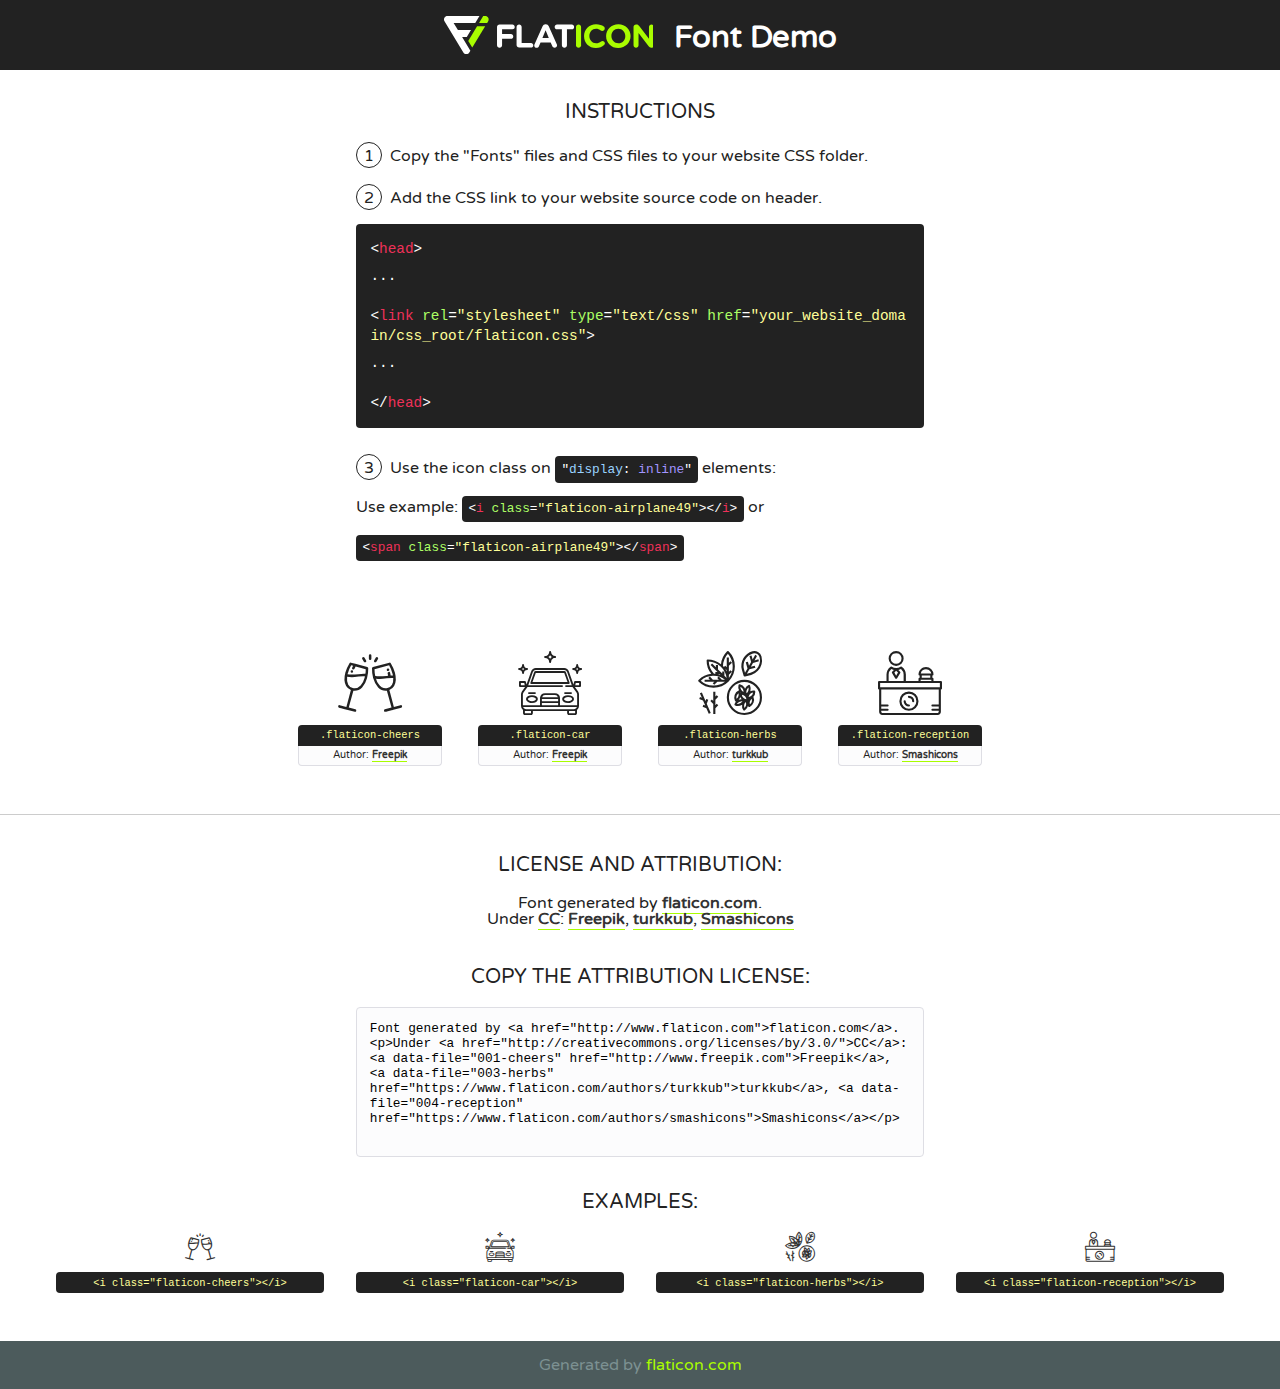
<file: fonts/flaticon/font/flaticon.html>
<!DOCTYPE html>
<!--
  Flaticon icon font: Flaticon
  Creation date: 07/01/2018 05:23
-->
<html>
<!DOCTYPE html>
<html>

<head>
    <title>Flaticon WebFont</title>
    <link href="http://fonts.googleapis.com/css?family=Varela+Round" rel="stylesheet" type="text/css" />
    <link rel="stylesheet" type="text/css" href="flaticon.css">
    <meta charset="UTF-8">
    <style>
    html, body, div, span, applet, object, iframe,
    h1, h2, h3, h4, h5, h6, p, blockquote, pre,
    a, abbr, acronym, address, big, cite, code,
    del, dfn, em, img, ins, kbd, q, s, samp,
    small, strike, strong, sub, sup, tt, var,
    b, u, i, center,
    dl, dt, dd, ol, ul, li,
    fieldset, form, label, legend,
    table, caption, tbody, tfoot, thead, tr, th, td,
    article, aside, canvas, details, embed, 
    figure, figcaption, footer, header, hgroup, 
    menu, nav, output, ruby, section, summary,
    time, mark, audio, video {
        margin: 0;
        padding: 0;
        border: 0;
        font-size: 100%;
        font: inherit;
        vertical-align: baseline;
    }
    /* HTML5 display-role reset for older browsers */
    article, aside, details, figcaption, figure, 
    footer, header, hgroup, menu, nav, section {
        display: block;
    }
    body {
        line-height: 1;
    }
    ol, ul {
        list-style: none;
    }
    blockquote, q {
        quotes: none;
    }
    blockquote:before, blockquote:after,
    q:before, q:after {
        content: '';
        content: none;
    }
    table {
        border-collapse: collapse;
        border-spacing: 0;
    }
    body {
        font-family: 'Varela Round', Helvetica, Arial, sans-serif;
        font-size: 16px;
        color: #222;
    }
    a {
        color: #333;
        border-bottom: 1px solid #a9fd00;
        font-weight: bold;
        text-decoration: none;
    }
    * {
        -moz-box-sizing: border-box;
        -webkit-box-sizing: border-box;
        box-sizing: border-box;
        margin: 0;
        padding: 0;
    }
    [class^="flaticon-"]:before, [class*=" flaticon-"]:before, [class^="flaticon-"]:after, [class*=" flaticon-"]:after {
        font-family: Flaticon;
        font-size: 30px;
        font-style: normal;
        margin-left: 20px;
        color: #333;
    }
    .wrapper {
        max-width: 600px;
        margin: auto;
        padding: 0 1em;
    }
    .title {
        font-size: 1.25em;
        text-align: center;
        margin-bottom: 1em;
        text-transform: uppercase;
    }
    header {
        text-align: center;
        background-color: #222;
        color: #fff;
        padding: 1em;
    }
    header .logo {
        width: 210px;
        height: 38px;
        display: inline-block;
        vertical-align: middle;
        margin-right: 1em;
        border: none;
    }
    header strong {
        font-size: 1.95em;
        font-weight: bold;
        vertical-align: middle;
        margin-top: 5px;
        display: inline-block;
    }
    .demo {
        margin: 2em auto;
        line-height: 1.25em;
    }
    .demo ul li {
        margin-bottom: 1em;
    }
    .demo ul li .num {
        color: #222;
        border-radius: 20px;
        display: inline-block;
        width: 26px;
        padding: 3px;
        height: 26px;
        text-align: center;
        margin-right: 0.5em;
        border: 1px solid #222;
    }
    .demo ul li code {
        background-color: #222;
        border-radius: 4px;
        padding: 0.25em 0.5em;
        display: inline-block;
        color: #fff;
        font-family: Consolas,Monaco,Lucida Console,Liberation Mono,DejaVu Sans Mono,Bitstream Vera Sans Mono,Courier New, monospace;
        font-weight: lighter;
        margin-top: 1em;
        font-size: 0.8em;
        word-break: break-all;
    }
    .demo ul li code.big {
        padding: 1em;
        font-size: 0.9em;
    }
    .demo ul li code .red {
        color: #EF3159;
    }
    .demo ul li code .green {
        color: #ACFF65;
    }
    .demo ul li code .yellow {
        color: #FFFF99;
    }
    .demo ul li code .blue {
        color: #99D3FF;
    }
    .demo ul li code .purple {
        color: #A295FF;
    }
    .demo ul li code .dots {
        margin-top: 0.5em;
        display: block;
    }
    #glyphs {
        border-bottom: 1px solid #ccc;
        padding: 2em 0;
        text-align: center;
    }
    .glyph {
        display: inline-block;
        width: 9em;
        margin: 1em;
        text-align: center;
        vertical-align: top;
        background: #FFF;
    }
    .glyph .glyph-icon {
        padding: 10px;
        display: block;
        font-family:"Flaticon";
        font-size: 64px;
        line-height: 1;
    }
    .glyph .glyph-icon:before {
        font-size: 64px;
        color: #222;
        margin-left: 0;
    }
    .class-name {
        font-size: 0.65em;
        background-color: #222;
        color: #fff;
        border-radius: 4px 4px 0 0;
        padding: 0.5em;
        color: #FFFF99;
        font-family: Consolas,Monaco,Lucida Console,Liberation Mono,DejaVu Sans Mono,Bitstream Vera Sans Mono,Courier New, monospace;
    }
    .author-name {
        font-size: 0.6em;
        background-color: #fcfcfd;
        border: 1px solid #DEDEE4;
        border-top: 0;
        border-radius: 0 0 4px 4px;
        padding: 0.5em;
    }
    .class-name:last-child {
        font-size: 10px;
        color:#888;
    }
    .class-name:last-child a {
        font-size: 10px;
        color:#555;
    }
    .class-name:last-child a:hover {
        color:#a9fd00;
    }
    .glyph > input {
        display: block;
        width: 100px;
        margin: 5px auto;
        text-align: center;
        font-size: 12px;
        cursor: text;
    }
    .glyph > input.icon-input {
        font-family:"Flaticon";
        font-size: 16px;
        margin-bottom: 10px;
    }
    .attribution .title {
        margin-top: 2em;
    }
    .attribution textarea {
        background-color: #fcfcfd;
        padding: 1em;
        border: none;
        box-shadow: none;
        border: 1px solid #DEDEE4;
        border-radius: 4px;
        resize: none;
        width: 100%;
        height: 150px;
        font-size: 0.8em;
        font-family: Consolas,Monaco,Lucida Console,Liberation Mono,DejaVu Sans Mono,Bitstream Vera Sans Mono,Courier New, monospace;
        -webkit-appearance: none;
    }
    .iconsuse {
        margin: 2em auto;
        text-align: center;
        max-width: 1200px;
    }
    .iconsuse:after {
        content: '';
        display: table;
        clear: both;
    }
    .iconsuse .image {
        float: left;
        width: 25%;
        padding: 0 1em;
    }
    .iconsuse .image p {
        margin-bottom: 1em;
    }
    .iconsuse .image span {
        display: block;
        font-size: 0.65em;
        background-color: #222;
        color: #fff;
        border-radius: 4px;
        padding: 0.5em;
        color: #FFFF99;
        margin-top: 1em;
        font-family: Consolas,Monaco,Lucida Console,Liberation Mono,DejaVu Sans Mono,Bitstream Vera Sans Mono,Courier New, monospace;
    }
    #footer {
        text-align: center;
        background-color: #4C5B5C;
        color: #7c9192;
        padding: 1em;
    }
    #footer a {
        border: none;
        color: #a9fd00;
        font-weight: normal;
    }
    @media (max-width: 960px) {
        .iconsuse .image {
            width: 50%;
        }
    }
    @media (max-width: 560px) {
        .iconsuse .image {
            width: 100%;
        }
    }
    </style>
</head>

<body class="characters-off">

    <header>
        <a href="http://www.flaticon.com" target="_blank" class="logo">
            <svg version="1.1" xmlns="http://www.w3.org/2000/svg" xmlns:xlink="http://www.w3.org/1999/xlink" xmlns:a="http://ns.adobe.com/AdobeSVGViewerExtensions/3.0/" viewBox="0 0 560.875 102.036" enable-background="new 0 0 560.875 102.036" xml:space="preserve">
                <defs>
                </defs>
                <g>
                    <g class="letters">
                        <path fill="#ffffff" d="M141.596,29.675c0-3.777,2.985-6.767,6.764-6.767h34.438c3.426,0,6.15,2.728,6.15,6.15
                        c0,3.43-2.724,6.149-6.15,6.149h-27.674v13.091h23.719c3.429,0,6.151,2.724,6.151,6.15c0,3.43-2.723,6.149-6.151,6.149h-23.719
                        v17.574c0,3.773-2.986,6.761-6.764,6.761c-3.779,0-6.764-2.989-6.764-6.761V29.675z"></path>
                        <path fill="#ffffff" d="M193.844,29.149c0-3.781,2.985-6.767,6.764-6.767c3.776,0,6.763,2.985,6.763,6.767v42.957h25.039
                        c3.426,0,6.149,2.726,6.149,6.153c0,3.425-2.723,6.15-6.149,6.15h-31.802c-3.779,0-6.764-2.986-6.764-6.768V29.149z"></path>
                        <path fill="#ffffff" d="M241.891,75.71l21.438-48.407c1.492-3.341,4.215-5.357,7.906-5.357h0.792
                        c3.686,0,6.323,2.017,7.815,5.357l21.439,48.407c0.436,0.967,0.701,1.845,0.701,2.723c0,3.602-2.809,6.501-6.414,6.501
                        c-3.161,0-5.269-1.845-6.499-4.655l-4.132-9.661h-27.059l-4.301,10.102c-1.144,2.631-3.426,4.214-6.237,4.214
                        c-3.517,0-6.24-2.81-6.24-6.325C241.1,77.64,241.451,76.677,241.891,75.71z M279.932,58.666l-8.521-20.297l-8.526,20.297H279.932
                        z"></path>
                        <path fill="#ffffff" d="M314.864,35.387H301.86c-3.429,0-6.239-2.813-6.239-6.238c0-3.429,2.811-6.24,6.239-6.24h39.533
                        c3.426,0,6.237,2.811,6.237,6.24c0,3.425-2.811,6.238-6.237,6.238h-13.001v42.785c0,3.773-2.99,6.761-6.764,6.761
                        c-3.779,0-6.764-2.989-6.764-6.761V35.387z"></path>
                        <path fill="#A9FD00" d="M352.615,29.149c0-3.781,2.985-6.767,6.767-6.767c3.774,0,6.761,2.985,6.761,6.767v49.024
                        c0,3.773-2.987,6.761-6.761,6.761c-3.781,0-6.767-2.989-6.767-6.761V29.149z"></path>
                        <path fill="#A9FD00" d="M374.132,53.836v-0.179c0-17.481,13.178-31.801,32.065-31.801c9.22,0,15.459,2.458,20.557,6.238
                        c1.402,1.054,2.637,2.985,2.637,5.357c0,3.692-2.985,6.59-6.681,6.59c-1.845,0-3.071-0.702-4.044-1.319
                        c-3.776-2.813-7.729-4.393-12.562-4.393c-10.364,0-17.831,8.611-17.831,19.154v0.173c0,10.542,7.291,19.329,17.831,19.329
                        c5.715,0,9.492-1.756,13.359-4.834c1.049-0.874,2.458-1.491,4.039-1.491c3.429,0,6.325,2.813,6.325,6.236
                        c0,2.106-1.056,3.78-2.282,4.834c-5.539,4.834-12.036,7.733-21.878,7.733C387.572,85.464,374.132,71.493,374.132,53.836z"></path>
                        <path fill="#A9FD00" d="M433.009,53.836v-0.179c0-17.481,13.79-31.801,32.766-31.801c18.981,0,32.592,14.143,32.592,31.628v0.173
                        c0,17.483-13.785,31.807-32.769,31.807C446.625,85.464,433.009,71.32,433.009,53.836z M484.224,53.836v-0.179
                        c0-10.539-7.725-19.326-18.626-19.326c-10.893,0-18.449,8.611-18.449,19.154v0.173c0,10.542,7.73,19.329,18.626,19.329
                        C476.676,72.986,484.224,64.378,484.224,53.836z"></path>
                        <path fill="#A9FD00" d="M506.233,29.321c0-3.774,2.99-6.763,6.767-6.763h1.401c3.252,0,5.183,1.583,7.029,3.953l26.093,34.265
                        V29.059c0-3.692,2.99-6.677,6.681-6.677c3.683,0,6.671,2.985,6.671,6.677v48.934c0,3.78-2.987,6.765-6.764,6.765h-0.436
                        c-3.257,0-5.188-1.581-7.034-3.953l-27.056-35.492v32.944c0,3.687-2.985,6.676-6.678,6.676c-3.683,0-6.673-2.989-6.673-6.676
                        V29.321z"></path>
                    </g>
                    <g class="insignia">
                        <path fill="#ffffff" d="M48.372,56.137h12.517l11.156-18.537H37.186L25.688,18.539h57.825L94.668,0H9.271
                        C5.925,0,2.842,1.801,1.198,4.716c-1.644,2.907-1.593,6.482,0.134,9.343l50.38,83.501c1.678,2.781,4.689,4.476,7.938,4.476
                        c3.246,0,6.257-1.695,7.935-4.476l2.898-4.804L48.372,56.137z"></path>
                        <g class="i">
                            <path fill="#A9FD00" d="M93.575,18.539h0.031v0.004l21.652,0.004l2.705-4.488c1.727-2.861,1.778-6.436,0.133-9.343
                            C116.454,1.801,113.371,0,110.026,0h-5.294L93.575,18.539z"></path>
                            <polygon fill="#A9FD00" points="88.291,27.356 64.725,66.486 75.519,84.404 109.942,27.356"></polygon>
                        </g>
                    </g>
                </g>
            </svg>
        </a>
        <strong>Font Demo</strong>
    </header>


    <section class="demo wrapper">

        <p class="title">Instructions</p>

        <ul>
            <li>
                <span class="num">1</span>Copy the "Fonts" files and CSS files to your website CSS folder.
            </li>
            <li>
                <span class="num">2</span>Add the CSS link to your website source code on header.
                <code class="big">
                    &lt;<span class="red">head</span>&gt;
                    <br/><span class="dots">...</span>
                    <br/>&lt;<span class="red">link</span> <span class="green">rel</span>=<span class="yellow">"stylesheet"</span> <span class="green">type</span>=<span class="yellow">"text/css"</span> <span class="green">href</span>=<span class="yellow">"your_website_domain/css_root/flaticon.css"</span>&gt;
                    <br/><span class="dots">...</span>
                    <br/>&lt;/<span class="red">head</span>&gt;
                </code>
            </li>

            <li>
                <p>
                    <span class="num">3</span>Use the icon class on <code>"<span class="blue">display</span>:<span class="purple"> inline</span>"</code> elements:
                    <br />
                    Use example: <code>&lt;<span class="red">i</span> <span class="green">class</span>=<span class="yellow">&quot;flaticon-airplane49&quot;</span>&gt;&lt;/<span class="red">i</span>&gt;</code> or <code>&lt;<span class="red">span</span> <span class="green">class</span>=<span class="yellow">&quot;flaticon-airplane49&quot;</span>&gt;&lt;/<span class="red">span</span>&gt;</code>
            </li>
        </ul>

    </section>




   <section id="glyphs">          
    
      
        <div class="glyph"><div class="glyph-icon flaticon-cheers"></div>
            <div class="class-name">.flaticon-cheers</div>
            <div class="author-name">Author: <a data-file="001-cheers" href="http://www.freepik.com">Freepik</a> </div> 
        </div>        
        
        <div class="glyph"><div class="glyph-icon flaticon-car"></div>
            <div class="class-name">.flaticon-car</div>
            <div class="author-name">Author: <a data-file="002-car" href="http://www.freepik.com">Freepik</a> </div> 
        </div>        
        
        <div class="glyph"><div class="glyph-icon flaticon-herbs"></div>
            <div class="class-name">.flaticon-herbs</div>
            <div class="author-name">Author: <a data-file="003-herbs" href="https://www.flaticon.com/authors/turkkub">turkkub</a> </div> 
        </div>        
        
        <div class="glyph"><div class="glyph-icon flaticon-reception"></div>
            <div class="class-name">.flaticon-reception</div>
            <div class="author-name">Author: <a data-file="004-reception" href="https://www.flaticon.com/authors/smashicons">Smashicons</a> </div> 
        </div>        
        

    </section>



    <section class="attribution wrapper"   style="text-align:center;">

      <div class="title">License and attribution:</div><div class="attrDiv">Font generated by <a href="http://www.flaticon.com">flaticon.com</a>. <div><p>Under <a href="http://creativecommons.org/licenses/by/3.0/">CC</a>: <a data-file="001-cheers" href="http://www.freepik.com">Freepik</a>, <a data-file="003-herbs" href="https://www.flaticon.com/authors/turkkub">turkkub</a>, <a data-file="004-reception" href="https://www.flaticon.com/authors/smashicons">Smashicons</a></p>  </div>
      </div>
      <div class="title">Copy the Attribution License:</div>

    <textarea onclick="this.focus();this.select();">Font generated by &lt;a href=&quot;http://www.flaticon.com&quot;&gt;flaticon.com&lt;/a&gt;. <p>Under <a href="http://creativecommons.org/licenses/by/3.0/">CC</a>: <a data-file="001-cheers" href="http://www.freepik.com">Freepik</a>, <a data-file="003-herbs" href="https://www.flaticon.com/authors/turkkub">turkkub</a>, <a data-file="004-reception" href="https://www.flaticon.com/authors/smashicons">Smashicons</a></p>  
     </textarea>

    </section>

    <section class="iconsuse">

          <div class="title">Examples:</div>            
             
            <div class="image">
                <p>
                    <i class="glyph-icon flaticon-cheers"></i> 
                    <span>&lt;i class=&quot;flaticon-cheers&quot;&gt;&lt;/i&gt;</span>
                </p>
            </div>
            
            <div class="image">
                <p>
                    <i class="glyph-icon flaticon-car"></i> 
                    <span>&lt;i class=&quot;flaticon-car&quot;&gt;&lt;/i&gt;</span>
                </p>
            </div>
            
            <div class="image">
                <p>
                    <i class="glyph-icon flaticon-herbs"></i> 
                    <span>&lt;i class=&quot;flaticon-herbs&quot;&gt;&lt;/i&gt;</span>
                </p>
            </div>
            
            <div class="image">
                <p>
                    <i class="glyph-icon flaticon-reception"></i> 
                    <span>&lt;i class=&quot;flaticon-reception&quot;&gt;&lt;/i&gt;</span>
                </p>
            </div>
                       
        </div>
                            
    </section>

<div id="footer">
    <div>Generated by <a href="http://www.flaticon.com">flaticon.com</a>
    </div>
</div>



</body>
</html>
</file>
<file: css/icomoon.css>
@font-face {
  font-family: 'icomoon';
  src:  url('fonts/icomoon.eot?5j2n32');
  src:  url('fonts/icomoon.eot?5j2n32#iefix') format('embedded-opentype'),
    url('fonts/icomoon.ttf?5j2n32') format('truetype'),
    url('fonts/icomoon.woff?5j2n32') format('woff'),
    url('fonts/icomoon.svg?5j2n32#icomoon') format('svg');
  font-weight: normal;
  font-style: normal;
}

[class^="icon-"], [class*=" icon-"] {
  /* use !important to prevent issues with browser extensions that change fonts */
  font-family: 'icomoon' !important;
  speak: none;
  font-style: normal;
  font-weight: normal;
  font-variant: normal;
  text-transform: none;
  line-height: 1;

  /* Better Font Rendering =========== */
  -webkit-font-smoothing: antialiased;
  -moz-osx-font-smoothing: grayscale;
}

.icon-eye2:before {
  content: "\e064";
}
.icon-paper-clip:before {
  content: "\e065";
}
.icon-mail5:before {
  content: "\e066";
}
.icon-toggle:before {
  content: "\e067";
}
.icon-layout:before {
  content: "\e068";
}
.icon-link2:before {
  content: "\e069";
}
.icon-bell2:before {
  content: "\e06a";
}
.icon-lock3:before {
  content: "\e06b";
}
.icon-unlock:before {
  content: "\e06c";
}
.icon-ribbon2:before {
  content: "\e06d";
}
.icon-image2:before {
  content: "\e06e";
}
.icon-signal:before {
  content: "\e06f";
}
.icon-target3:before {
  content: "\e070";
}
.icon-clipboard3:before {
  content: "\e071";
}
.icon-clock3:before {
  content: "\e072";
}
.icon-watch:before {
  content: "\e073";
}
.icon-air-play:before {
  content: "\e074";
}
.icon-camera3:before {
  content: "\e075";
}
.icon-video2:before {
  content: "\e076";
}
.icon-disc:before {
  content: "\e077";
}
.icon-printer3:before {
  content: "\e078";
}
.icon-monitor:before {
  content: "\e079";
}
.icon-server:before {
  content: "\e07a";
}
.icon-cog2:before {
  content: "\e07b";
}
.icon-heart3:before {
  content: "\e07c";
}
.icon-paragraph:before {
  content: "\e07d";
}
.icon-align-justify:before {
  content: "\e07e";
}
.icon-align-left:before {
  content: "\e07f";
}
.icon-align-center:before {
  content: "\e080";
}
.icon-align-right:before {
  content: "\e081";
}
.icon-book2:before {
  content: "\e082";
}
.icon-layers2:before {
  content: "\e083";
}
.icon-stack2:before {
  content: "\e084";
}
.icon-stack-2:before {
  content: "\e085";
}
.icon-paper:before {
  content: "\e086";
}
.icon-paper-stack:before {
  content: "\e087";
}
.icon-search3:before {
  content: "\e088";
}
.icon-zoom-in2:before {
  content: "\e089";
}
.icon-zoom-out2:before {
  content: "\e08a";
}
.icon-reply2:before {
  content: "\e08b";
}
.icon-circle-plus:before {
  content: "\e08c";
}
.icon-circle-minus:before {
  content: "\e08d";
}
.icon-circle-check:before {
  content: "\e08e";
}
.icon-circle-cross:before {
  content: "\e08f";
}
.icon-square-plus:before {
  content: "\e090";
}
.icon-square-minus:before {
  content: "\e091";
}
.icon-square-check:before {
  content: "\e092";
}
.icon-square-cross:before {
  content: "\e093";
}
.icon-microphone:before {
  content: "\e094";
}
.icon-record:before {
  content: "\e095";
}
.icon-skip-back:before {
  content: "\e096";
}
.icon-rewind:before {
  content: "\e097";
}
.icon-play4:before {
  content: "\e098";
}
.icon-pause3:before {
  content: "\e099";
}
.icon-stop3:before {
  content: "\e09a";
}
.icon-fast-forward:before {
  content: "\e09b";
}
.icon-skip-forward:before {
  content: "\e09c";
}
.icon-shuffle2:before {
  content: "\e09d";
}
.icon-repeat:before {
  content: "\e09e";
}
.icon-folder2:before {
  content: "\e09f";
}
.icon-umbrella:before {
  content: "\e0a0";
}
.icon-moon:before {
  content: "\e0a1";
}
.icon-thermometer:before {
  content: "\e0a2";
}
.icon-drop:before {
  content: "\e0a3";
}
.icon-sun2:before {
  content: "\e0a4";
}
.icon-cloud3:before {
  content: "\e0a5";
}
.icon-cloud-upload2:before {
  content: "\e0a6";
}
.icon-cloud-download2:before {
  content: "\e0a7";
}
.icon-upload4:before {
  content: "\e0a8";
}
.icon-download4:before {
  content: "\e0a9";
}
.icon-location3:before {
  content: "\e0aa";
}
.icon-location-2:before {
  content: "\e0ab";
}
.icon-map3:before {
  content: "\e0ac";
}
.icon-battery:before {
  content: "\e0ad";
}
.icon-head:before {
  content: "\e0ae";
}
.icon-briefcase3:before {
  content: "\e0af";
}
.icon-speech-bubble:before {
  content: "\e0b0";
}
.icon-anchor2:before {
  content: "\e0b1";
}
.icon-globe2:before {
  content: "\e0b2";
}
.icon-box:before {
  content: "\e0b3";
}
.icon-reload:before {
  content: "\e0b4";
}
.icon-share3:before {
  content: "\e0b5";
}
.icon-marquee:before {
  content: "\e0b6";
}
.icon-marquee-plus:before {
  content: "\e0b7";
}
.icon-marquee-minus:before {
  content: "\e0b8";
}
.icon-tag:before {
  content: "\e0b9";
}
.icon-power2:before {
  content: "\e0ba";
}
.icon-command2:before {
  content: "\e0bb";
}
.icon-alt:before {
  content: "\e0bc";
}
.icon-esc:before {
  content: "\e0bd";
}
.icon-bar-graph:before {
  content: "\e0be";
}
.icon-bar-graph-2:before {
  content: "\e0bf";
}
.icon-pie-graph:before {
  content: "\e0c0";
}
.icon-star:before {
  content: "\e0c1";
}
.icon-arrow-left3:before {
  content: "\e0c2";
}
.icon-arrow-right3:before {
  content: "\e0c3";
}
.icon-arrow-up3:before {
  content: "\e0c4";
}
.icon-arrow-down3:before {
  content: "\e0c5";
}
.icon-volume:before {
  content: "\e0c6";
}
.icon-mute:before {
  content: "\e0c7";
}
.icon-content-right:before {
  content: "\e100";
}
.icon-content-left:before {
  content: "\e101";
}
.icon-grid2:before {
  content: "\e102";
}
.icon-grid-2:before {
  content: "\e103";
}
.icon-columns:before {
  content: "\e104";
}
.icon-loader:before {
  content: "\e105";
}
.icon-bag:before {
  content: "\e106";
}
.icon-ban:before {
  content: "\e107";
}
.icon-flag3:before {
  content: "\e108";
}
.icon-trash:before {
  content: "\e109";
}
.icon-expand2:before {
  content: "\e110";
}
.icon-contract:before {
  content: "\e111";
}
.icon-maximize:before {
  content: "\e112";
}
.icon-minimize:before {
  content: "\e113";
}
.icon-plus2:before {
  content: "\e114";
}
.icon-minus2:before {
  content: "\e115";
}
.icon-check:before {
  content: "\e116";
}
.icon-cross2:before {
  content: "\e117";
}
.icon-move:before {
  content: "\e118";
}
.icon-delete:before {
  content: "\e119";
}
.icon-menu5:before {
  content: "\e120";
}
.icon-archive:before {
  content: "\e121";
}
.icon-inbox:before {
  content: "\e122";
}
.icon-outbox:before {
  content: "\e123";
}
.icon-file:before {
  content: "\e124";
}
.icon-file-add:before {
  content: "\e125";
}
.icon-file-subtract:before {
  content: "\e126";
}
.icon-help:before {
  content: "\e127";
}
.icon-open:before {
  content: "\e128";
}
.icon-ellipsis:before {
  content: "\e129";
}
.icon-heart4:before {
  content: "\e900";
}
.icon-cloud4:before {
  content: "\e901";
}
.icon-star2:before {
  content: "\e902";
}
.icon-tv2:before {
  content: "\e903";
}
.icon-sound:before {
  content: "\e904";
}
.icon-video3:before {
  content: "\e905";
}
.icon-trash2:before {
  content: "\e906";
}
.icon-user2:before {
  content: "\e907";
}
.icon-key3:before {
  content: "\e908";
}
.icon-search4:before {
  content: "\e909";
}
.icon-settings:before {
  content: "\e90a";
}
.icon-camera4:before {
  content: "\e90b";
}
.icon-tag2:before {
  content: "\e90c";
}
.icon-lock4:before {
  content: "\e90d";
}
.icon-bulb:before {
  content: "\e90e";
}
.icon-pen2:before {
  content: "\e90f";
}
.icon-diamond:before {
  content: "\e910";
}
.icon-display2:before {
  content: "\e911";
}
.icon-location4:before {
  content: "\e912";
}
.icon-eye3:before {
  content: "\e913";
}
.icon-bubble3:before {
  content: "\e914";
}
.icon-stack3:before {
  content: "\e915";
}
.icon-cup:before {
  content: "\e916";
}
.icon-phone3:before {
  content: "\e917";
}
.icon-news:before {
  content: "\e918";
}
.icon-mail6:before {
  content: "\e919";
}
.icon-like:before {
  content: "\e91a";
}
.icon-photo:before {
  content: "\e91b";
}
.icon-note:before {
  content: "\e91c";
}
.icon-clock4:before {
  content: "\e91d";
}
.icon-paperplane:before {
  content: "\e91e";
}
.icon-params:before {
  content: "\e91f";
}
.icon-banknote:before {
  content: "\e920";
}
.icon-data:before {
  content: "\e921";
}
.icon-music2:before {
  content: "\e922";
}
.icon-megaphone2:before {
  content: "\e923";
}
.icon-study:before {
  content: "\e924";
}
.icon-lab2:before {
  content: "\e925";
}
.icon-food:before {
  content: "\e926";
}
.icon-t-shirt:before {
  content: "\e927";
}
.icon-fire2:before {
  content: "\e928";
}
.icon-clip:before {
  content: "\e929";
}
.icon-shop:before {
  content: "\e92a";
}
.icon-calendar3:before {
  content: "\e92b";
}
.icon-wallet2:before {
  content: "\e92c";
}
.icon-vynil:before {
  content: "\e92d";
}
.icon-truck2:before {
  content: "\e92e";
}
.icon-world:before {
  content: "\e92f";
}
.icon-mobile:before {
  content: "\e000";
}
.icon-laptop:before {
  content: "\e001";
}
.icon-desktop:before {
  content: "\e002";
}
.icon-tablet:before {
  content: "\e003";
}
.icon-phone:before {
  content: "\e004";
}
.icon-document:before {
  content: "\e005";
}
.icon-documents:before {
  content: "\e006";
}
.icon-search:before {
  content: "\e007";
}
.icon-clipboard:before {
  content: "\e008";
}
.icon-newspaper:before {
  content: "\e009";
}
.icon-notebook:before {
  content: "\e00a";
}
.icon-book-open:before {
  content: "\e00b";
}
.icon-browser:before {
  content: "\e00c";
}
.icon-calendar:before {
  content: "\e00d";
}
.icon-presentation:before {
  content: "\e00e";
}
.icon-picture:before {
  content: "\e00f";
}
.icon-pictures:before {
  content: "\e010";
}
.icon-video:before {
  content: "\e011";
}
.icon-camera:before {
  content: "\e012";
}
.icon-printer:before {
  content: "\e013";
}
.icon-toolbox:before {
  content: "\e014";
}
.icon-briefcase:before {
  content: "\e015";
}
.icon-wallet:before {
  content: "\e016";
}
.icon-gift:before {
  content: "\e017";
}
.icon-bargraph:before {
  content: "\e018";
}
.icon-grid:before {
  content: "\e019";
}
.icon-expand:before {
  content: "\e01a";
}
.icon-focus:before {
  content: "\e01b";
}
.icon-edit:before {
  content: "\e01c";
}
.icon-adjustments:before {
  content: "\e01d";
}
.icon-ribbon:before {
  content: "\e01e";
}
.icon-hourglass:before {
  content: "\e01f";
}
.icon-lock:before {
  content: "\e020";
}
.icon-megaphone:before {
  content: "\e021";
}
.icon-shield:before {
  content: "\e022";
}
.icon-trophy:before {
  content: "\e023";
}
.icon-flag:before {
  content: "\e024";
}
.icon-map:before {
  content: "\e025";
}
.icon-puzzle:before {
  content: "\e026";
}
.icon-basket:before {
  content: "\e027";
}
.icon-envelope:before {
  content: "\e028";
}
.icon-streetsign:before {
  content: "\e029";
}
.icon-telescope:before {
  content: "\e02a";
}
.icon-gears:before {
  content: "\e02b";
}
.icon-key:before {
  content: "\e02c";
}
.icon-paperclip:before {
  content: "\e02d";
}
.icon-attachment:before {
  content: "\e02e";
}
.icon-pricetags:before {
  content: "\e02f";
}
.icon-lightbulb:before {
  content: "\e030";
}
.icon-layers:before {
  content: "\e031";
}
.icon-pencil:before {
  content: "\e032";
}
.icon-tools:before {
  content: "\e033";
}
.icon-tools-2:before {
  content: "\e034";
}
.icon-scissors:before {
  content: "\e035";
}
.icon-paintbrush:before {
  content: "\e036";
}
.icon-magnifying-glass:before {
  content: "\e037";
}
.icon-circle-compass:before {
  content: "\e038";
}
.icon-linegraph:before {
  content: "\e039";
}
.icon-mic:before {
  content: "\e03a";
}
.icon-strategy:before {
  content: "\e03b";
}
.icon-beaker:before {
  content: "\e03c";
}
.icon-caution:before {
  content: "\e03d";
}
.icon-recycle:before {
  content: "\e03e";
}
.icon-anchor:before {
  content: "\e03f";
}
.icon-profile-male:before {
  content: "\e040";
}
.icon-profile-female:before {
  content: "\e041";
}
.icon-bike:before {
  content: "\e042";
}
.icon-wine:before {
  content: "\e043";
}
.icon-hotairballoon:before {
  content: "\e044";
}
.icon-globe:before {
  content: "\e045";
}
.icon-genius:before {
  content: "\e046";
}
.icon-map-pin:before {
  content: "\e047";
}
.icon-dial:before {
  content: "\e048";
}
.icon-chat:before {
  content: "\e049";
}
.icon-heart:before {
  content: "\e04a";
}
.icon-cloud:before {
  content: "\e04b";
}
.icon-upload:before {
  content: "\e04c";
}
.icon-download:before {
  content: "\e04d";
}
.icon-target:before {
  content: "\e04e";
}
.icon-hazardous:before {
  content: "\e04f";
}
.icon-piechart:before {
  content: "\e050";
}
.icon-speedometer:before {
  content: "\e051";
}
.icon-global:before {
  content: "\e052";
}
.icon-compass:before {
  content: "\e053";
}
.icon-lifesaver:before {
  content: "\e054";
}
.icon-clock:before {
  content: "\e055";
}
.icon-aperture:before {
  content: "\e056";
}
.icon-quote:before {
  content: "\e057";
}
.icon-scope:before {
  content: "\e058";
}
.icon-alarmclock:before {
  content: "\e059";
}
.icon-refresh:before {
  content: "\e05a";
}
.icon-happy:before {
  content: "\e05b";
}
.icon-sad:before {
  content: "\e05c";
}
.icon-facebook:before {
  content: "\e05d";
}
.icon-twitter:before {
  content: "\e05e";
}
.icon-googleplus:before {
  content: "\e05f";
}
.icon-rss:before {
  content: "\e060";
}
.icon-tumblr:before {
  content: "\e061";
}
.icon-linkedin:before {
  content: "\e062";
}
.icon-dribbble:before {
  content: "\e063";
}
.icon-home:before {
  content: "\e930";
}
.icon-home2:before {
  content: "\e931";
}
.icon-home3:before {
  content: "\e932";
}
.icon-office:before {
  content: "\e933";
}
.icon-newspaper2:before {
  content: "\e934";
}
.icon-pencil2:before {
  content: "\e935";
}
.icon-pencil22:before {
  content: "\e936";
}
.icon-quill:before {
  content: "\e937";
}
.icon-pen:before {
  content: "\e938";
}
.icon-blog:before {
  content: "\e939";
}
.icon-eyedropper:before {
  content: "\e93a";
}
.icon-droplet:before {
  content: "\e93b";
}
.icon-paint-format:before {
  content: "\e93c";
}
.icon-image:before {
  content: "\e93d";
}
.icon-images:before {
  content: "\e93e";
}
.icon-camera2:before {
  content: "\e93f";
}
.icon-headphones:before {
  content: "\e940";
}
.icon-music:before {
  content: "\e941";
}
.icon-play:before {
  content: "\e942";
}
.icon-film:before {
  content: "\e943";
}
.icon-video-camera:before {
  content: "\e944";
}
.icon-dice:before {
  content: "\e945";
}
.icon-pacman:before {
  content: "\e946";
}
.icon-spades:before {
  content: "\e947";
}
.icon-clubs:before {
  content: "\e948";
}
.icon-diamonds:before {
  content: "\e949";
}
.icon-bullhorn:before {
  content: "\e94a";
}
.icon-connection:before {
  content: "\e94b";
}
.icon-podcast:before {
  content: "\e94c";
}
.icon-feed:before {
  content: "\e94d";
}
.icon-mic2:before {
  content: "\e94e";
}
.icon-book:before {
  content: "\e94f";
}
.icon-books:before {
  content: "\e950";
}
.icon-library:before {
  content: "\e951";
}
.icon-file-text:before {
  content: "\e952";
}
.icon-profile:before {
  content: "\e953";
}
.icon-file-empty:before {
  content: "\e954";
}
.icon-files-empty:before {
  content: "\e955";
}
.icon-file-text2:before {
  content: "\e956";
}
.icon-file-picture:before {
  content: "\e957";
}
.icon-file-music:before {
  content: "\e958";
}
.icon-file-play:before {
  content: "\e959";
}
.icon-file-video:before {
  content: "\e95a";
}
.icon-file-zip:before {
  content: "\e95b";
}
.icon-copy:before {
  content: "\e95c";
}
.icon-paste:before {
  content: "\e95d";
}
.icon-stack:before {
  content: "\e95e";
}
.icon-folder:before {
  content: "\e95f";
}
.icon-folder-open:before {
  content: "\e960";
}
.icon-folder-plus:before {
  content: "\e961";
}
.icon-folder-minus:before {
  content: "\e962";
}
.icon-folder-download:before {
  content: "\e963";
}
.icon-folder-upload:before {
  content: "\e964";
}
.icon-price-tag:before {
  content: "\e965";
}
.icon-price-tags:before {
  content: "\e966";
}
.icon-barcode:before {
  content: "\e967";
}
.icon-qrcode:before {
  content: "\e968";
}
.icon-ticket:before {
  content: "\e969";
}
.icon-cart:before {
  content: "\e96a";
}
.icon-coin-dollar:before {
  content: "\e96b";
}
.icon-coin-euro:before {
  content: "\e96c";
}
.icon-coin-pound:before {
  content: "\e96d";
}
.icon-coin-yen:before {
  content: "\e96e";
}
.icon-credit-card:before {
  content: "\e96f";
}
.icon-calculator:before {
  content: "\e970";
}
.icon-lifebuoy:before {
  content: "\e971";
}
.icon-phone2:before {
  content: "\e972";
}
.icon-phone-hang-up:before {
  content: "\e973";
}
.icon-address-book:before {
  content: "\e974";
}
.icon-envelop:before {
  content: "\e975";
}
.icon-pushpin:before {
  content: "\e976";
}
.icon-location:before {
  content: "\e977";
}
.icon-location2:before {
  content: "\e978";
}
.icon-compass2:before {
  content: "\e979";
}
.icon-compass22:before {
  content: "\e97a";
}
.icon-map2:before {
  content: "\e97b";
}
.icon-map22:before {
  content: "\e97c";
}
.icon-history:before {
  content: "\e97d";
}
.icon-clock2:before {
  content: "\e97e";
}
.icon-clock22:before {
  content: "\e97f";
}
.icon-alarm:before {
  content: "\e980";
}
.icon-bell:before {
  content: "\e981";
}
.icon-stopwatch:before {
  content: "\e982";
}
.icon-calendar2:before {
  content: "\e983";
}
.icon-printer2:before {
  content: "\e984";
}
.icon-keyboard:before {
  content: "\e985";
}
.icon-display:before {
  content: "\e986";
}
.icon-laptop2:before {
  content: "\e987";
}
.icon-mobile2:before {
  content: "\e988";
}
.icon-mobile22:before {
  content: "\e989";
}
.icon-tablet2:before {
  content: "\e98a";
}
.icon-tv:before {
  content: "\e98b";
}
.icon-drawer:before {
  content: "\e98c";
}
.icon-drawer2:before {
  content: "\e98d";
}
.icon-box-add:before {
  content: "\e98e";
}
.icon-box-remove:before {
  content: "\e98f";
}
.icon-download3:before {
  content: "\e990";
}
.icon-upload2:before {
  content: "\e991";
}
.icon-floppy-disk:before {
  content: "\e992";
}
.icon-drive:before {
  content: "\e993";
}
.icon-database:before {
  content: "\e994";
}
.icon-undo:before {
  content: "\e995";
}
.icon-redo:before {
  content: "\e996";
}
.icon-undo2:before {
  content: "\e997";
}
.icon-redo2:before {
  content: "\e998";
}
.icon-forward:before {
  content: "\e999";
}
.icon-reply:before {
  content: "\e99a";
}
.icon-bubble:before {
  content: "\e99b";
}
.icon-bubbles:before {
  content: "\e99c";
}
.icon-bubbles2:before {
  content: "\e99d";
}
.icon-bubble2:before {
  content: "\e99e";
}
.icon-bubbles3:before {
  content: "\e99f";
}
.icon-bubbles4:before {
  content: "\e9a0";
}
.icon-user:before {
  content: "\e9a1";
}
.icon-users:before {
  content: "\e9a2";
}
.icon-user-plus:before {
  content: "\e9a3";
}
.icon-user-minus:before {
  content: "\e9a4";
}
.icon-user-check:before {
  content: "\e9a5";
}
.icon-user-tie:before {
  content: "\e9a6";
}
.icon-quotes-left:before {
  content: "\e9a7";
}
.icon-quotes-right:before {
  content: "\e9a8";
}
.icon-hour-glass:before {
  content: "\e9a9";
}
.icon-spinner:before {
  content: "\e9aa";
}
.icon-spinner2:before {
  content: "\e9ab";
}
.icon-spinner3:before {
  content: "\e9ac";
}
.icon-spinner4:before {
  content: "\e9ad";
}
.icon-spinner5:before {
  content: "\e9ae";
}
.icon-spinner6:before {
  content: "\e9af";
}
.icon-spinner7:before {
  content: "\e9b0";
}
.icon-spinner8:before {
  content: "\e9b1";
}
.icon-spinner9:before {
  content: "\e9b2";
}
.icon-spinner10:before {
  content: "\e9b3";
}
.icon-spinner11:before {
  content: "\e9b4";
}
.icon-binoculars:before {
  content: "\e9b5";
}
.icon-search2:before {
  content: "\e9b6";
}
.icon-zoom-in:before {
  content: "\e9b7";
}
.icon-zoom-out:before {
  content: "\e9b8";
}
.icon-enlarge:before {
  content: "\e9b9";
}
.icon-shrink:before {
  content: "\e9ba";
}
.icon-enlarge2:before {
  content: "\e9bb";
}
.icon-shrink2:before {
  content: "\e9bc";
}
.icon-key2:before {
  content: "\e9bd";
}
.icon-key22:before {
  content: "\e9be";
}
.icon-lock2:before {
  content: "\e9bf";
}
.icon-unlocked:before {
  content: "\e9c0";
}
.icon-wrench:before {
  content: "\e9c1";
}
.icon-equalizer:before {
  content: "\e9c2";
}
.icon-equalizer2:before {
  content: "\e9c3";
}
.icon-cog:before {
  content: "\e9c4";
}
.icon-cogs:before {
  content: "\e9c5";
}
.icon-hammer:before {
  content: "\e9c6";
}
.icon-magic-wand:before {
  content: "\e9c7";
}
.icon-aid-kit:before {
  content: "\e9c8";
}
.icon-bug:before {
  content: "\e9c9";
}
.icon-pie-chart:before {
  content: "\e9ca";
}
.icon-stats-dots:before {
  content: "\e9cb";
}
.icon-stats-bars:before {
  content: "\e9cc";
}
.icon-stats-bars2:before {
  content: "\e9cd";
}
.icon-trophy2:before {
  content: "\e9ce";
}
.icon-gift2:before {
  content: "\e9cf";
}
.icon-glass:before {
  content: "\e9d0";
}
.icon-glass2:before {
  content: "\e9d1";
}
.icon-mug:before {
  content: "\e9d2";
}
.icon-spoon-knife:before {
  content: "\e9d3";
}
.icon-leaf:before {
  content: "\e9d4";
}
.icon-rocket:before {
  content: "\e9d5";
}
.icon-meter:before {
  content: "\e9d6";
}
.icon-meter2:before {
  content: "\e9d7";
}
.icon-hammer2:before {
  content: "\e9d8";
}
.icon-fire:before {
  content: "\e9d9";
}
.icon-lab:before {
  content: "\e9da";
}
.icon-magnet:before {
  content: "\e9db";
}
.icon-bin:before {
  content: "\e9dc";
}
.icon-bin2:before {
  content: "\e9dd";
}
.icon-briefcase2:before {
  content: "\e9de";
}
.icon-airplane:before {
  content: "\e9df";
}
.icon-truck:before {
  content: "\e9e0";
}
.icon-road:before {
  content: "\e9e1";
}
.icon-accessibility:before {
  content: "\e9e2";
}
.icon-target2:before {
  content: "\e9e3";
}
.icon-shield2:before {
  content: "\e9e4";
}
.icon-power:before {
  content: "\e9e5";
}
.icon-switch:before {
  content: "\e9e6";
}
.icon-power-cord:before {
  content: "\e9e7";
}
.icon-clipboard2:before {
  content: "\e9e8";
}
.icon-list-numbered:before {
  content: "\e9e9";
}
.icon-list:before {
  content: "\e9ea";
}
.icon-list2:before {
  content: "\e9eb";
}
.icon-tree:before {
  content: "\e9ec";
}
.icon-menu:before {
  content: "\e9ed";
}
.icon-menu2:before {
  content: "\e9ee";
}
.icon-menu3:before {
  content: "\e9ef";
}
.icon-menu4:before {
  content: "\e9f0";
}
.icon-cloud2:before {
  content: "\e9f1";
}
.icon-cloud-download:before {
  content: "\e9f2";
}
.icon-cloud-upload:before {
  content: "\e9f3";
}
.icon-cloud-check:before {
  content: "\e9f4";
}
.icon-download2:before {
  content: "\e9f5";
}
.icon-upload22:before {
  content: "\e9f6";
}
.icon-download32:before {
  content: "\e9f7";
}
.icon-upload3:before {
  content: "\e9f8";
}
.icon-sphere:before {
  content: "\e9f9";
}
.icon-earth:before {
  content: "\e9fa";
}
.icon-link:before {
  content: "\e9fb";
}
.icon-flag2:before {
  content: "\e9fc";
}
.icon-attachment2:before {
  content: "\e9fd";
}
.icon-eye:before {
  content: "\e9fe";
}
.icon-eye-plus:before {
  content: "\e9ff";
}
.icon-eye-minus:before {
  content: "\ea00";
}
.icon-eye-blocked:before {
  content: "\ea01";
}
.icon-bookmark:before {
  content: "\ea02";
}
.icon-bookmarks:before {
  content: "\ea03";
}
.icon-sun:before {
  content: "\ea04";
}
.icon-contrast:before {
  content: "\ea05";
}
.icon-Vitaness-contrast:before {
  content: "\ea06";
}
.icon-star-empty:before {
  content: "\ea07";
}
.icon-star-half:before {
  content: "\ea08";
}
.icon-star-full:before {
  content: "\ea09";
}
.icon-heart2:before {
  content: "\ea0a";
}
.icon-heart-broken:before {
  content: "\ea0b";
}
.icon-man:before {
  content: "\ea0c";
}
.icon-woman:before {
  content: "\ea0d";
}
.icon-man-woman:before {
  content: "\ea0e";
}
.icon-happy3:before {
  content: "\ea0f";
}
.icon-happy2:before {
  content: "\ea10";
}
.icon-smile:before {
  content: "\ea11";
}
.icon-smile2:before {
  content: "\ea12";
}
.icon-tongue:before {
  content: "\ea13";
}
.icon-tongue2:before {
  content: "\ea14";
}
.icon-sad2:before {
  content: "\ea15";
}
.icon-sad22:before {
  content: "\ea16";
}
.icon-wink:before {
  content: "\ea17";
}
.icon-wink2:before {
  content: "\ea18";
}
.icon-grin:before {
  content: "\ea19";
}
.icon-grin2:before {
  content: "\ea1a";
}
.icon-cool:before {
  content: "\ea1b";
}
.icon-cool2:before {
  content: "\ea1c";
}
.icon-angry:before {
  content: "\ea1d";
}
.icon-angry2:before {
  content: "\ea1e";
}
.icon-evil:before {
  content: "\ea1f";
}
.icon-evil2:before {
  content: "\ea20";
}
.icon-shocked:before {
  content: "\ea21";
}
.icon-shocked2:before {
  content: "\ea22";
}
.icon-baffled:before {
  content: "\ea23";
}
.icon-baffled2:before {
  content: "\ea24";
}
.icon-confused:before {
  content: "\ea25";
}
.icon-confused2:before {
  content: "\ea26";
}
.icon-neutral:before {
  content: "\ea27";
}
.icon-neutral2:before {
  content: "\ea28";
}
.icon-hipster:before {
  content: "\ea29";
}
.icon-hipster2:before {
  content: "\ea2a";
}
.icon-wondering:before {
  content: "\ea2b";
}
.icon-wondering2:before {
  content: "\ea2c";
}
.icon-sleepy:before {
  content: "\ea2d";
}
.icon-sleepy2:before {
  content: "\ea2e";
}
.icon-frustrated:before {
  content: "\ea2f";
}
.icon-frustrated2:before {
  content: "\ea30";
}
.icon-crying:before {
  content: "\ea31";
}
.icon-crying2:before {
  content: "\ea32";
}
.icon-point-up:before {
  content: "\ea33";
}
.icon-point-right:before {
  content: "\ea34";
}
.icon-point-down:before {
  content: "\ea35";
}
.icon-point-left:before {
  content: "\ea36";
}
.icon-warning:before {
  content: "\ea37";
}
.icon-notification:before {
  content: "\ea38";
}
.icon-question:before {
  content: "\ea39";
}
.icon-plus:before {
  content: "\ea3a";
}
.icon-minus:before {
  content: "\ea3b";
}
.icon-info:before {
  content: "\ea3c";
}
.icon-cancel-circle:before {
  content: "\ea3d";
}
.icon-blocked:before {
  content: "\ea3e";
}
.icon-cross:before {
  content: "\ea3f";
}
.icon-checkmark:before {
  content: "\ea40";
}
.icon-checkmark2:before {
  content: "\ea41";
}
.icon-spell-check:before {
  content: "\ea42";
}
.icon-enter:before {
  content: "\ea43";
}
.icon-exit:before {
  content: "\ea44";
}
.icon-play2:before {
  content: "\ea45";
}
.icon-pause:before {
  content: "\ea46";
}
.icon-stop:before {
  content: "\ea47";
}
.icon-previous:before {
  content: "\ea48";
}
.icon-next:before {
  content: "\ea49";
}
.icon-backward:before {
  content: "\ea4a";
}
.icon-forward2:before {
  content: "\ea4b";
}
.icon-play3:before {
  content: "\ea4c";
}
.icon-pause2:before {
  content: "\ea4d";
}
.icon-stop2:before {
  content: "\ea4e";
}
.icon-backward2:before {
  content: "\ea4f";
}
.icon-forward3:before {
  content: "\ea50";
}
.icon-first:before {
  content: "\ea51";
}
.icon-last:before {
  content: "\ea52";
}
.icon-previous2:before {
  content: "\ea53";
}
.icon-next2:before {
  content: "\ea54";
}
.icon-eject:before {
  content: "\ea55";
}
.icon-volume-high:before {
  content: "\ea56";
}
.icon-volume-medium:before {
  content: "\ea57";
}
.icon-volume-low:before {
  content: "\ea58";
}
.icon-volume-mute:before {
  content: "\ea59";
}
.icon-volume-mute2:before {
  content: "\ea5a";
}
.icon-volume-increase:before {
  content: "\ea5b";
}
.icon-volume-decrease:before {
  content: "\ea5c";
}
.icon-loop:before {
  content: "\ea5d";
}
.icon-loop2:before {
  content: "\ea5e";
}
.icon-infinite:before {
  content: "\ea5f";
}
.icon-shuffle:before {
  content: "\ea60";
}
.icon-arrow-up-left:before {
  content: "\ea61";
}
.icon-arrow-up:before {
  content: "\ea62";
}
.icon-arrow-up-right:before {
  content: "\ea63";
}
.icon-arrow-right:before {
  content: "\ea64";
}
.icon-arrow-down-right:before {
  content: "\ea65";
}
.icon-arrow-down:before {
  content: "\ea66";
}
.icon-arrow-down-left:before {
  content: "\ea67";
}
.icon-arrow-left:before {
  content: "\ea68";
}
.icon-arrow-up-left2:before {
  content: "\ea69";
}
.icon-arrow-up2:before {
  content: "\ea6a";
}
.icon-arrow-up-right2:before {
  content: "\ea6b";
}
.icon-arrow-right2:before {
  content: "\ea6c";
}
.icon-arrow-down-right2:before {
  content: "\ea6d";
}
.icon-arrow-down2:before {
  content: "\ea6e";
}
.icon-arrow-down-left2:before {
  content: "\ea6f";
}
.icon-arrow-left2:before {
  content: "\ea70";
}
.icon-circle-up:before {
  content: "\ea71";
}
.icon-circle-right:before {
  content: "\ea72";
}
.icon-circle-down:before {
  content: "\ea73";
}
.icon-circle-left:before {
  content: "\ea74";
}
.icon-tab:before {
  content: "\ea75";
}
.icon-move-up:before {
  content: "\ea76";
}
.icon-move-down:before {
  content: "\ea77";
}
.icon-sort-alpha-asc:before {
  content: "\ea78";
}
.icon-sort-alpha-desc:before {
  content: "\ea79";
}
.icon-sort-numeric-asc:before {
  content: "\ea7a";
}
.icon-sort-numberic-desc:before {
  content: "\ea7b";
}
.icon-sort-amount-asc:before {
  content: "\ea7c";
}
.icon-sort-amount-desc:before {
  content: "\ea7d";
}
.icon-command:before {
  content: "\ea7e";
}
.icon-shift:before {
  content: "\ea7f";
}
.icon-ctrl:before {
  content: "\ea80";
}
.icon-opt:before {
  content: "\ea81";
}
.icon-checkbox-checked:before {
  content: "\ea82";
}
.icon-checkbox-unchecked:before {
  content: "\ea83";
}
.icon-radio-checked:before {
  content: "\ea84";
}
.icon-radio-checked2:before {
  content: "\ea85";
}
.icon-radio-unchecked:before {
  content: "\ea86";
}
.icon-crop:before {
  content: "\ea87";
}
.icon-make-group:before {
  content: "\ea88";
}
.icon-ungroup:before {
  content: "\ea89";
}
.icon-scissors2:before {
  content: "\ea8a";
}
.icon-filter:before {
  content: "\ea8b";
}
.icon-font:before {
  content: "\ea8c";
}
.icon-ligature:before {
  content: "\ea8d";
}
.icon-ligature2:before {
  content: "\ea8e";
}
.icon-text-height:before {
  content: "\ea8f";
}
.icon-text-width:before {
  content: "\ea90";
}
.icon-font-size:before {
  content: "\ea91";
}
.icon-bold:before {
  content: "\ea92";
}
.icon-underline:before {
  content: "\ea93";
}
.icon-italic:before {
  content: "\ea94";
}
.icon-strikethrough:before {
  content: "\ea95";
}
.icon-omega:before {
  content: "\ea96";
}
.icon-sigma:before {
  content: "\ea97";
}
.icon-page-break:before {
  content: "\ea98";
}
.icon-superscript:before {
  content: "\ea99";
}
.icon-subscript:before {
  content: "\ea9a";
}
.icon-superscript2:before {
  content: "\ea9b";
}
.icon-subscript2:before {
  content: "\ea9c";
}
.icon-text-color:before {
  content: "\ea9d";
}
.icon-pagebreak:before {
  content: "\ea9e";
}
.icon-clear-formatting:before {
  content: "\ea9f";
}
.icon-table:before {
  content: "\eaa0";
}
.icon-table2:before {
  content: "\eaa1";
}
.icon-insert-template:before {
  content: "\eaa2";
}
.icon-pilcrow:before {
  content: "\eaa3";
}
.icon-ltr:before {
  content: "\eaa4";
}
.icon-rtl:before {
  content: "\eaa5";
}
.icon-section:before {
  content: "\eaa6";
}
.icon-paragraph-left:before {
  content: "\eaa7";
}
.icon-paragraph-center:before {
  content: "\eaa8";
}
.icon-paragraph-right:before {
  content: "\eaa9";
}
.icon-paragraph-justify:before {
  content: "\eaaa";
}
.icon-indent-increase:before {
  content: "\eaab";
}
.icon-indent-decrease:before {
  content: "\eaac";
}
.icon-share:before {
  content: "\eaad";
}
.icon-new-tab:before {
  content: "\eaae";
}
.icon-embed:before {
  content: "\eaaf";
}
.icon-embed2:before {
  content: "\eab0";
}
.icon-terminal:before {
  content: "\eab1";
}
.icon-share2:before {
  content: "\eab2";
}
.icon-mail:before {
  content: "\eab3";
}
.icon-mail2:before {
  content: "\eab4";
}
.icon-mail3:before {
  content: "\eab5";
}
.icon-mail4:before {
  content: "\eab6";
}
.icon-amazon:before {
  content: "\eab7";
}
.icon-google:before {
  content: "\eab8";
}
.icon-google2:before {
  content: "\eab9";
}
.icon-google3:before {
  content: "\eaba";
}
.icon-google-plus:before {
  content: "\eabb";
}
.icon-google-plus2:before {
  content: "\eabc";
}
.icon-google-plus3:before {
  content: "\eabd";
}
.icon-hangouts:before {
  content: "\eabe";
}
.icon-google-drive:before {
  content: "\eabf";
}
.icon-facebook2:before {
  content: "\eac0";
}
.icon-facebook22:before {
  content: "\eac1";
}
.icon-instagram:before {
  content: "\eac2";
}
.icon-whatsapp:before {
  content: "\eac3";
}
.icon-spotify:before {
  content: "\eac4";
}
.icon-telegram:before {
  content: "\eac5";
}
.icon-twitter2:before {
  content: "\eac6";
}
.icon-vine:before {
  content: "\eac7";
}
.icon-vk:before {
  content: "\eac8";
}
.icon-renren:before {
  content: "\eac9";
}
.icon-sina-weibo:before {
  content: "\eaca";
}
.icon-rss2:before {
  content: "\eacb";
}
.icon-rss22:before {
  content: "\eacc";
}
.icon-youtube:before {
  content: "\eacd";
}
.icon-youtube2:before {
  content: "\eace";
}
.icon-twitch:before {
  content: "\eacf";
}
.icon-vimeo:before {
  content: "\ead0";
}
.icon-vimeo2:before {
  content: "\ead1";
}
.icon-lanyrd:before {
  content: "\ead2";
}
.icon-flickr:before {
  content: "\ead3";
}
.icon-flickr2:before {
  content: "\ead4";
}
.icon-flickr3:before {
  content: "\ead5";
}
.icon-flickr4:before {
  content: "\ead6";
}
.icon-dribbble2:before {
  content: "\ead7";
}
.icon-behance:before {
  content: "\ead8";
}
.icon-behance2:before {
  content: "\ead9";
}
.icon-deviantart:before {
  content: "\eada";
}
.icon-500px:before {
  content: "\eadb";
}
.icon-steam:before {
  content: "\eadc";
}
.icon-steam2:before {
  content: "\eadd";
}
.icon-dropbox:before {
  content: "\eade";
}
.icon-onedrive:before {
  content: "\eadf";
}
.icon-github:before {
  content: "\eae0";
}
.icon-npm:before {
  content: "\eae1";
}
.icon-basecamp:before {
  content: "\eae2";
}
.icon-trello:before {
  content: "\eae3";
}
.icon-wordpress:before {
  content: "\eae4";
}
.icon-joomla:before {
  content: "\eae5";
}
.icon-ello:before {
  content: "\eae6";
}
.icon-blogger:before {
  content: "\eae7";
}
.icon-blogger2:before {
  content: "\eae8";
}
.icon-tumblr2:before {
  content: "\eae9";
}
.icon-tumblr22:before {
  content: "\eaea";
}
.icon-yahoo:before {
  content: "\eaeb";
}
.icon-yahoo2:before {
  content: "\eaec";
}
.icon-tux:before {
  content: "\eaed";
}
.icon-appleinc:before {
  content: "\eaee";
}
.icon-finder:before {
  content: "\eaef";
}
.icon-android:before {
  content: "\eaf0";
}
.icon-windows:before {
  content: "\eaf1";
}
.icon-windows8:before {
  content: "\eaf2";
}
.icon-soundcloud:before {
  content: "\eaf3";
}
.icon-soundcloud2:before {
  content: "\eaf4";
}
.icon-skype:before {
  content: "\eaf5";
}
.icon-reddit:before {
  content: "\eaf6";
}
.icon-hackernews:before {
  content: "\eaf7";
}
.icon-wikipedia:before {
  content: "\eaf8";
}
.icon-linkedin2:before {
  content: "\eaf9";
}
.icon-linkedin22:before {
  content: "\eafa";
}
.icon-lastfm:before {
  content: "\eafb";
}
.icon-lastfm2:before {
  content: "\eafc";
}
.icon-delicious:before {
  content: "\eafd";
}
.icon-stumbleupon:before {
  content: "\eafe";
}
.icon-stumbleupon2:before {
  content: "\eaff";
}
.icon-stackoverflow:before {
  content: "\eb00";
}
.icon-pinterest:before {
  content: "\eb01";
}
.icon-pinterest2:before {
  content: "\eb02";
}
.icon-xing:before {
  content: "\eb03";
}
.icon-xing2:before {
  content: "\eb04";
}
.icon-flattr:before {
  content: "\eb05";
}
.icon-foursquare:before {
  content: "\eb06";
}
.icon-yelp:before {
  content: "\eb07";
}
.icon-paypal:before {
  content: "\eb08";
}
.icon-chrome:before {
  content: "\eb09";
}
.icon-firefox:before {
  content: "\eb0a";
}
.icon-IE:before {
  content: "\eb0b";
}
.icon-edge:before {
  content: "\eb0c";
}
.icon-safari:before {
  content: "\eb0d";
}
.icon-opera:before {
  content: "\eb0e";
}
.icon-file-pdf:before {
  content: "\eb0f";
}
.icon-file-openoffice:before {
  content: "\eb10";
}
.icon-file-word:before {
  content: "\eb11";
}
.icon-file-excel:before {
  content: "\eb12";
}
.icon-libreoffice:before {
  content: "\eb13";
}
.icon-html-five:before {
  content: "\eb14";
}
.icon-html-five2:before {
  content: "\eb15";
}
.icon-css3:before {
  content: "\eb16";
}
.icon-git:before {
  content: "\eb17";
}
.icon-codepen:before {
  content: "\eb18";
}
.icon-svg:before {
  content: "\eb19";
}
.icon-IcoMoon:before {
  content: "\eb1a";
}
</file>
<file: fonts/flaticon/font/flaticon.css>
/*
  	Flaticon icon font: Flaticon
  	Creation date: 07/01/2018 05:23
  	*/

@font-face {
  font-family: "Flaticon";
  src: url("./Flaticon.eot");
  src: url("./Flaticon.eot?#iefix") format("embedded-opentype"),
       url("./Flaticon.woff") format("woff"),
       url("./Flaticon.ttf") format("truetype"),
       url("./Flaticon.svg#Flaticon") format("svg");
  font-weight: normal;
  font-style: normal;
}

@media screen and (-webkit-min-device-pixel-ratio:0) {
  @font-face {
    font-family: "Flaticon";
    src: url("./Flaticon.svg#Flaticon") format("svg");
  }
}

[class^="flaticon-"]:before, [class*=" flaticon-"]:before,
[class^="flaticon-"]:after, [class*=" flaticon-"]:after {   
  font-family: Flaticon;
        /*font-size: 20px;*/
font-style: normal;
/*margin-left: 20px;*/
}

.flaticon-cheers:before { content: "\f100"; }
.flaticon-car:before { content: "\f101"; }
.flaticon-herbs:before { content: "\f102"; }
.flaticon-reception:before { content: "\f103"; }
</file>
<file: css/style.css>
@font-face {
  font-family: 'icomoon';
  src: url("../fonts/icomoon/icomoon.eot?srf3rx");
  src: url("../fonts/icomoon/icomoon.eot?srf3rx#iefix") format("embedded-opentype"), url("../fonts/icomoon/icomoon.ttf?srf3rx") format("truetype"), url("../fonts/icomoon/icomoon.woff?srf3rx") format("woff"), url("../fonts/icomoon/icomoon.svg?srf3rx#icomoon") format("svg");
  font-weight: normal;
  font-style: normal; }

/* =======================================================
*
* 	Template Style 
*
* ======================================================= */
body {
  font-family: "Poppins", Arial, sans-serif;
  font-weight: 400;
  font-size: 14px;
  line-height: 1.7;
  color: #595959;
  background: #fff; }

#page {
  position: relative;
  overflow-x: hidden;
  width: 100%;
  height: 100%;
  -webkit-transition: 0.5s;
  -o-transition: 0.5s;
  transition: 0.5s; }
  .offcanvas #page {
    overflow: hidden;
    position: absolute; }
    .offcanvas #page:after {
      -webkit-transition: 2s;
      -o-transition: 2s;
      transition: 2s;
      position: absolute;
      top: 0;
      right: 0;
      bottom: 0;
      left: 0;
      z-index: 101;
      background: rgba(0, 0, 0, 0.7);
      content: ""; }

a {
  color: #4586FF;
  -webkit-transition: 0.5s;
  -o-transition: 0.5s;
  transition: 0.5s; }
  a:hover, a:active, a:focus {
    color: #4586FF;
    outline: none;
    text-decoration: none; }

p {
  margin-bottom: 20px; }

h1, h2, h3, h4, h5, h6, figure {
  color: #000;
  font-family: "Playfair Display", Times, serif;
  font-weight: 400;
  margin: 0 0 20px 0; }

::-webkit-selection {
  color: #fff;
  background: #4586FF; }

::-moz-selection {
  color: #fff;
  background: #4586FF; }

::selection {
  color: #fff;
  background: #4586FF; }

.colorlib-nav {
  margin: 0; }
  @media screen and (max-width: 768px) {
    .colorlib-nav {
      margin: 0; } }
  .colorlib-nav .top {
    display: block;
    background: whitesmoke;
    padding: .8em 0; }
    .colorlib-nav .top p {
      color: gray;
      margin: 0; }
    .colorlib-nav .top .num {
      display: inline-block; }
      @media screen and (max-width: 768px) {
        .colorlib-nav .top .num {
          display: none; } }
    .colorlib-nav .top .colorlib-social {
      display: inline-block;
      padding: 0;
      margin: 0 0 0 20px; }
      .colorlib-nav .top .colorlib-social li a {
        color: #4586FF;
        padding: 4px 7px; }
  .colorlib-nav .top-menu {
    padding: 40px 30px; }
    @media screen and (max-width: 768px) {
      .colorlib-nav .top-menu {
        padding: 28px 1em; } }
  .colorlib-nav #colorlib-logo {
    font-size: 24px;
    margin: 0;
    padding: 0;
    text-transform: uppercase;
    font-weight: 600; }
    .colorlib-nav #colorlib-logo a {
      position: relative;
      color: #000; }
      .colorlib-nav #colorlib-logo a i {
        position: absolute;
        top: 4px;
        left: 0;
        color: #4586FF; }
  @media screen and (max-width: 768px) {
    .colorlib-nav .menu-1 {
      display: none; } }
  .colorlib-nav ul {
    padding: 0;
    margin: 8px 0 0 0; }
    .colorlib-nav ul li {
      padding: 0;
      margin: 0;
      list-style: none;
      display: inline;
      font-weight: 400; }
      .colorlib-nav ul li a {
        position: relative;
        font-size: 15px;
        padding: 30px 12px;
        color: rgba(0, 0, 0, 0.7);
        -webkit-transition: 0.5s;
        -o-transition: 0.5s;
        transition: 0.5s; }
        .colorlib-nav ul li a:hover {
          color: #000; }
      .colorlib-nav ul li.has-dropdown {
        position: relative; }
        .colorlib-nav ul li.has-dropdown .dropdown {
          width: 140px;
          -webkit-box-shadow: 0px 14px 33px -9px rgba(0, 0, 0, 0.75);
          -moz-box-shadow: 0px 14px 33px -9px rgba(0, 0, 0, 0.75);
          box-shadow: 0px 14px 33px -9px rgba(0, 0, 0, 0.75);
          z-index: 1002;
          visibility: hidden;
          opacity: 0;
          position: absolute;
          top: 40px;
          left: 0;
          text-align: left;
          background: #000;
          padding: 20px;
          -webkit-border-radius: 4px;
          -moz-border-radius: 4px;
          -ms-border-radius: 4px;
          border-radius: 4px;
          -webkit-transition: 0s;
          -o-transition: 0s;
          transition: 0s; }
          .colorlib-nav ul li.has-dropdown .dropdown:before {
            bottom: 100%;
            left: 40px;
            border: solid transparent;
            content: " ";
            height: 0;
            width: 0;
            position: absolute;
            pointer-events: none;
            border-bottom-color: #000;
            border-width: 8px;
            margin-left: -8px; }
          .colorlib-nav ul li.has-dropdown .dropdown li {
            display: block;
            margin-bottom: 7px; }
            .colorlib-nav ul li.has-dropdown .dropdown li:last-child {
              margin-bottom: 0; }
            .colorlib-nav ul li.has-dropdown .dropdown li a {
              padding: 2px 0;
              display: block;
              color: #999999;
              line-height: 1.2;
              text-transform: none;
              font-size: 13px;
              letter-spacing: 0; }
              .colorlib-nav ul li.has-dropdown .dropdown li a:hover {
                color: #fff; }
        .colorlib-nav ul li.has-dropdown:hover a, .colorlib-nav ul li.has-dropdown:focus a {
          color: #000; }
      .colorlib-nav ul li.btn-cta a {
        padding: 30px 0px !important;
        color: #fff; }
        .colorlib-nav ul li.btn-cta a span {
          background: #4586ff;
          padding: 4px 10px;
          display: -moz-inline-stack;
          display: inline-block;
          zoom: 1;
          *display: inline;
          -webkit-transition: 0.3s;
          -o-transition: 0.3s;
          transition: 0.3s;
          -webkit-border-radius: 100px;
          -moz-border-radius: 100px;
          -ms-border-radius: 100px;
          border-radius: 100px; }
        .colorlib-nav ul li.btn-cta a:hover span {
          -webkit-box-shadow: 0px 14px 20px -9px rgba(0, 0, 0, 0.75);
          -moz-box-shadow: 0px 14px 20px -9px rgba(0, 0, 0, 0.75);
          box-shadow: 0px 14px 20px -9px rgba(0, 0, 0, 0.75); }
      .colorlib-nav ul li.active > a {
        color: #000 !important;
        position: relative; }
        .colorlib-nav ul li.active > a:after {
          opacity: 1;
          -webkit-transform: translate3d(0, 0, 0);
          transform: translate3d(0, 0, 0); }

#colorlib-counter,
.colorlib-bg {
  background-size: cover;
  background-position: top center;
  background-repeat: no-repeat;
  position: relative; }

.colorlib-video {
  overflow: hidden; }
  @media screen and (max-width: 992px) {
    .colorlib-video {
      height: 450px; } }
  .colorlib-video a {
    z-index: 1001;
    position: absolute;
    top: 50%;
    left: 50%;
    margin-top: -45px;
    margin-left: -45px;
    width: 90px;
    height: 90px;
    display: table;
    text-align: center;
    background: #fff;
    -webkit-box-shadow: 0px 14px 30px -15px rgba(0, 0, 0, 0.75);
    -moz-box-shadow: 0px 14px 30px -15px rgba(0, 0, 0, 0.75);
    -ms-box-shadow: 0px 14px 30px -15px rgba(0, 0, 0, 0.75);
    -o-box-shadow: 0px 14px 30px -15px rgba(0, 0, 0, 0.75);
    box-shadow: 0px 14px 30px -15px rgba(0, 0, 0, 0.75);
    -webkit-border-radius: 50%;
    -moz-border-radius: 50%;
    -ms-border-radius: 50%;
    border-radius: 50%; }
    .colorlib-video a i {
      text-align: center;
      display: table-cell;
      vertical-align: middle;
      font-size: 40px;
      color: #F96D00; }
  .colorlib-video .overlay {
    position: absolute;
    top: 0;
    left: 0;
    right: 0;
    bottom: 0;
    background: rgba(0, 0, 0, 0.3);
    -webkit-transition: 0.5s;
    -o-transition: 0.5s;
    transition: 0.5s; }
  .colorlib-video:hover .overlay {
    background: rgba(0, 0, 0, 0.7); }
  .colorlib-video:hover a {
    -webkit-transform: scale(1.1);
    -moz-transform: scale(1.1);
    -ms-transform: scale(1.1);
    -o-transform: scale(1.1);
    transform: scale(1.1); }

#colorlib-hero {
  min-height: 650px;
  background: #fff url(../images/loader.gif) no-repeat center center;
  width: 100%;
  float: left; }
  #colorlib-hero .btn {
    font-size: 24px; }
    #colorlib-hero .btn.btn-primary {
      padding: 14px 30px !important; }
  #colorlib-hero .flexslider {
    border: none;
    z-index: 1;
    margin-bottom: 0; }
    #colorlib-hero .flexslider .slides {
      position: relative;
      overflow: hidden; }
      #colorlib-hero .flexslider .slides li {
        background-repeat: no-repeat;
        background-size: cover;
        background-position: bottom center;
        min-height: 650px;
        position: relative; }
        #colorlib-hero .flexslider .slides li .overlay {
          position: absolute;
          top: 0;
          bottom: 0;
          left: 0;
          right: 0;
          background: rgba(0, 0, 0, 0.5); }
    #colorlib-hero .flexslider .flex-control-nav {
      bottom: 10em;
      z-index: 1000;
      width: 0 auto; }
      #colorlib-hero .flexslider .flex-control-nav li a {
        background: rgba(255, 255, 255, 0.8);
        -webkit-box-shadow: none;
        box-shadow: none;
        width: 12px;
        height: 12px;
        cursor: pointer; }
        #colorlib-hero .flexslider .flex-control-nav li a.flex-active {
          cursor: pointer;
          background: transparent;
          background: #4586FF; }
    #colorlib-hero .flexslider .flex-direction-nav {
      display: none; }
    #colorlib-hero .flexslider .slider-text {
      display: table;
      opacity: 0;
      height: 550px !important;
      z-index: 9; }
      #colorlib-hero .flexslider .slider-text > .slider-text-inner {
        height: 650px !important; }
      #colorlib-hero .flexslider .slider-text > .slider-text-inner {
        display: table-cell;
        vertical-align: middle;
        height: 550px;
        padding: 2em; }
        @media screen and (max-width: 768px) {
          #colorlib-hero .flexslider .slider-text > .slider-text-inner {
            text-align: center; } }
        #colorlib-hero .flexslider .slider-text > .slider-text-inner span i {
          font-size: 24px;
          color: #F7AF1D; }
        #colorlib-hero .flexslider .slider-text > .slider-text-inner h1, #colorlib-hero .flexslider .slider-text > .slider-text-inner h2 {
          margin: 0;
          padding: 0;
          color: white; }
        #colorlib-hero .flexslider .slider-text > .slider-text-inner h1 {
          margin-bottom: 50px;
          font-size: 40px;
          line-height: 1.3;
          font-weight: 300; }
          @media screen and (max-width: 768px) {
            #colorlib-hero .flexslider .slider-text > .slider-text-inner h1 {
              font-size: 28px; } }
        #colorlib-hero .flexslider .slider-text > .slider-text-inner h2 {
          font-size: 18px;
          line-height: 1.5;
          margin-bottom: 10px; }
          #colorlib-hero .flexslider .slider-text > .slider-text-inner h2 a {
            color: #4586ff;
            border-bottom: 1px solid rgba(69, 134, 255, 0.7); }
        #colorlib-hero .flexslider .slider-text > .slider-text-inner .heading-section {
          font-size: 50px; }
          @media screen and (max-width: 768px) {
            #colorlib-hero .flexslider .slider-text > .slider-text-inner .heading-section {
              font-size: 30px; } }
        #colorlib-hero .flexslider .slider-text > .slider-text-inner s
.colorlib-lead {
          font-size: 20px;
          color: #F96D00; }
          #colorlib-hero .flexslider .slider-text > .slider-text-inner s
.colorlib-lead .icon-heart {
            color: #d9534f; }
        #colorlib-hero .flexslider .slider-text > .slider-text-inner .btn {
          font-size: 12px;
          text-transform: uppercase;
          letter-spacing: 2px;
          color: #fff;
          padding: 20px 30px !important;
          border: none; }
          #colorlib-hero .flexslider .slider-text > .slider-text-inner .btn.btn-learn {
            background: #F96D00;
            color: #fff; }
          #colorlib-hero .flexslider .slider-text > .slider-text-inner .btn:hover {
            background: #000 !important; }
          @media screen and (max-width: 480px) {
            #colorlib-hero .flexslider .slider-text > .slider-text-inner .btn {
              width: 100%; } }

.colorlib-light-grey {
  background: #fafafa; }

#colorlib-dining-bar,
#colorlib-about,
#colorlib-services,
#colorlib-contact,
#colorlib-rooms,
#colorlib-testimony,
#colorlib-blog,
#colorlib-amenities,
#colorlib-subscribe,
#colorlib-footer {
  padding: 6em 0;
  clear: both; }
  @media screen and (max-width: 768px) {
    #colorlib-dining-bar,
    #colorlib-about,
    #colorlib-services,
    #colorlib-contact,
    #colorlib-rooms,
    #colorlib-testimony,
    #colorlib-blog,
    #colorlib-amenities,
    #colorlib-subscribe,
    #colorlib-footer {
      padding: 3em 0; } }

.colorlib-services {
  padding: 3em !important; }
  @media screen and (max-width: 768px) {
    .colorlib-services {
      padding: .5em !important; } }

.bg-primary-color {
  background: #4586FF; }
  .bg-primary-color p {
    color: #fff !important; }

#colorlib-reservation {
  clear: both; }
  #colorlib-reservation .search-wrap {
    width: 100%;
    display: block;
    margin-top: -6.66em;
    z-index: 9;
    background: #302939;
    padding: 35px; }

.colorlib-form label {
  font-weight: normal;
  color: white; }

.colorlib-form .form-control {
  height: 50px;
  -webkit-box-shadow: none;
  box-shadow: none;
  font-size: 16px;
  -webkit-appearance: none;
  -moz-appearance: none;
  -ms-appearance: none;
  -o-appearance: none;
  appearance: none;
  background: rgba(255, 255, 255, 0.03);
  border: 2px solid rgba(255, 255, 255, 0.1);
  color: rgba(255, 255, 255, 0.7); }
  .colorlib-form .form-control:active, .colorlib-form .form-control:focus {
    -webkit-box-shadow: none;
    box-shadow: none;
    border-color: #4586FF; }
  .colorlib-form .form-control::-webkit-input-placeholder {
    /* Chrome/Opera/Safari */
    color: rgba(255, 255, 255, 0.7); }
  .colorlib-form .form-control::-moz-placeholder {
    /* Firefox 19+ */
    color: rgba(255, 255, 255, 0.7); }
  .colorlib-form .form-control:-ms-input-placeholder {
    /* IE 10+ */
    color: rgba(255, 255, 255, 0.7); }
  .colorlib-form .form-control:-moz-placeholder {
    /* Firefox 18- */
    color: rgba(255, 255, 255, 0.7); }

.colorlib-form .form-group {
  margin-bottom: 15px; }
  .colorlib-form .form-group .form-field {
    position: relative;
    padding: 0;
    margin: 0; }
    .colorlib-form .form-group .form-field .icon {
      position: absolute;
      top: 50%;
      -webkit-transform: translateY(-50%);
      -moz-transform: translateY(-50%);
      -ms-transform: translateY(-50%);
      -o-transform: translateY(-50%);
      transform: translateY(-50%);
      right: 20px;
      color: rgba(255, 255, 255, 0.5); }
    .colorlib-form .form-group .form-field .form-control {
      padding-right: 50px; }

.colorlib-form textarea.form-control {
  height: inherit;
  resize: vertical; }

.colorlib-form .btn-block {
  margin-top: 28px;
  padding: 12px !important; }

.services .icon {
  margin: 0 auto;
  margin-bottom: 20px;
  background: #f7f7f7;
  width: 120px;
  height: 120px;
  display: table;
  -webkit-border-radius: 50%;
  -moz-border-radius: 50%;
  -ms-border-radius: 50%;
  border-radius: 50%; }
  .services .icon i {
    display: table-cell;
    vertical-align: middle;
    height: 120px;
    font-size: 60px;
    color: #4586FF; }

.owl-carousel {
  margin-bottom: 5em; }

/* Owl Override Style */
.owl-carousel .owl-controls,
.owl-carousel-posts .owl-controls {
  margin-top: 0; }

.owl-carousel .owl-controls .owl-nav .owl-next,
.owl-carousel .owl-controls .owl-nav .owl-prev,
.owl-carousel-posts .owl-controls .owl-nav .owl-next,
.owl-carousel-posts .owl-controls .owl-nav .owl-prev {
  top: -40px;
  z-index: 9999;
  position: absolute;
  -webkit-transition: 0.3s;
  -o-transition: 0.3s;
  transition: 0.3s;
  padding: 0; }

.owl-carousel .owl-controls .owl-nav .owl-next,
.owl-carousel-posts .owl-controls .owl-nav .owl-next {
  right: -5px; }
  .owl-carousel .owl-controls .owl-nav .owl-next:hover,
  .owl-carousel-posts .owl-controls .owl-nav .owl-next:hover {
    margin-right: 5px !important; }

.owl-carousel .owl-controls .owl-nav .owl-prev,
.owl-carousel-posts .owl-controls .owl-nav .owl-prev {
  right: 24px; }
  .owl-carousel .owl-controls .owl-nav .owl-prev:hover,
  .owl-carousel-posts .owl-controls .owl-nav .owl-prev:hover {
    margin-left: 0 !important; }

.owl-carousel-posts .owl-controls .owl-nav .owl-next i,
.owl-carousel-posts .owl-controls .owl-nav .owl-prev i,
.owl-carousel-fullwidth .owl-controls .owl-nav .owl-next i,
.owl-carousel-fullwidth .owl-controls .owl-nav .owl-prev i {
  color: #000; }

.owl-carousel-posts .owl-controls .owl-nav .owl-next:hover i,
.owl-carousel-posts .owl-controls .owl-nav .owl-prev:hover i,
.owl-carousel-fullwidth .owl-controls .owl-nav .owl-next:hover i,
.owl-carousel-fullwidth .owl-controls .owl-nav .owl-prev:hover i {
  color: #000; }

.owl-theme .owl-controls .owl-nav [class*=owl-] {
  padding: 0;
  background: #4586FF;
  border: 1px solid rgba(0, 0, 0, 0.1); }
  .owl-theme .owl-controls .owl-nav [class*=owl-] i {
    border: none; }
  .owl-theme .owl-controls .owl-nav [class*=owl-]:hover {
    background: #4586FF; }

.owl-carousel .owl-controls .owl-nav .owl-next i,
.owl-carousel .owl-controls .owl-nav .owl-prev i {
  font-size: 14px;
  color: rgba(255, 255, 255, 0.7);
  background: #4586FF; }

.owl-carousel .owl-controls .owl-nav .owl-next:hover i,
.owl-carousel .owl-controls .owl-nav .owl-prev:hover i {
  color: white; }

.owl-carousel .owl-dots {
  display: none !important; }
  @media screen and (max-width: 992px) {
    .owl-carousel .owl-dots {
      display: none !important; } }

.item {
  position: relative;
  margin-bottom: 20px; }
  .item .pop-up-overlay {
    position: absolute;
    top: 0;
    bottom: 0;
    left: 0;
    right: 0;
    background: rgba(69, 134, 255, 0.8);
    opacity: 0;
    -webkit-transition: 0.5s;
    -o-transition: 0.5s;
    transition: 0.5s; }
    .item .pop-up-overlay .desc {
      position: absolute;
      top: 50%;
      left: 0;
      bottom: 0;
      right: 0;
      margin-top: -60px;
      padding: 30px; }
      .item .pop-up-overlay .desc h3 {
        color: rgba(255, 255, 255, 0.9);
        margin-bottom: 10px; }
      .item .pop-up-overlay .desc span {
        display: block;
        color: rgba(255, 255, 255, 0.6); }
    .item .pop-up-overlay:hover, .item .pop-up-overlay:focus {
      text-decoration: none; }
  .item:hover .pop-up-overlay, .item:focus .pop-up-overlay {
    opacity: 1; }

#colorlib-rooms .room-wrap {
  margin-bottom: 3em; }

#colorlib-rooms .room {
  background-size: cover;
  background-position: center center;
  background-repeat: no-repeat;
  position: relative;
  height: 300px;
  width: 100%;
  display: table;
  overflow: hidden; }
  @media screen and (max-width: 768px) {
    #colorlib-rooms .room {
      height: 400px; } }
  @media screen and (max-width: 480px) {
    #colorlib-rooms .room {
      height: 270px; } }

#colorlib-rooms .desc {
  -webkit-box-shadow: 0px 15px 18px -17px rgba(0, 0, 0, 0.07);
  -moz-box-shadow: 0px 15px 18px -17px rgba(0, 0, 0, 0.07);
  -ms-box-shadow: 0px 15px 18px -17px rgba(0, 0, 0, 0.07);
  -o-box-shadow: 0px 15px 18px -17px rgba(0, 0, 0, 0.07);
  box-shadow: 0px 15px 18px -17px rgba(0, 0, 0, 0.07);
  background: #fff;
  padding: 20px;
  padding-top: 40px; }
  #colorlib-rooms .desc .rate-star {
    margin-bottom: 20px;
    display: block; }
    #colorlib-rooms .desc .rate-star i {
      color: #fce3b1; }
    #colorlib-rooms .desc .rate-star .full {
      color: #F7AF1D; }
  #colorlib-rooms .desc h3 {
    font-size: 20px;
    margin-bottom: 0; }
    #colorlib-rooms .desc h3 a {
      color: #000; }
  #colorlib-rooms .desc .price {
    font-family: "Playfair Display", Times, serif; }
    #colorlib-rooms .desc .price span {
      color: #000; }
    #colorlib-rooms .desc .price .currency {
      font-size: 20px;
      color: #4586FF; }
      #colorlib-rooms .desc .price .currency.currency-menu {
        color: #F96D00;
        font-size: 16px; }
    #colorlib-rooms .desc .price .price-room {
      font-size: 40px;
      font-weight: 400;
      color: #4586FF; }
      #colorlib-rooms .desc .price .price-room.price-menu {
        color: #F96D00;
        font-size: 30px; }
  #colorlib-rooms .desc ul {
    margin: 0 0 40px 0;
    padding: 0; }
    #colorlib-rooms .desc ul li {
      margin-bottom: 10px;
      list-style: none; }
  #colorlib-rooms .desc .btn-book {
    -webkit-border-radius: 30px;
    -moz-border-radius: 30px;
    -ms-border-radius: 30px;
    border-radius: 30px; }

.testimony {
  position: relative;
  padding: 2em;
  background: #fff;
  -webkit-box-shadow: 0px 15px 18px -17px rgba(0, 0, 0, 0.07);
  -moz-box-shadow: 0px 15px 18px -17px rgba(0, 0, 0, 0.07);
  -ms-box-shadow: 0px 15px 18px -17px rgba(0, 0, 0, 0.07);
  -o-box-shadow: 0px 15px 18px -17px rgba(0, 0, 0, 0.07);
  box-shadow: 0px 15px 18px -17px rgba(0, 0, 0, 0.07); }
  @media screen and (max-width: 768px) {
    .testimony {
      margin-bottom: 70px; } }
  .testimony .img-user {
    background-size: cover;
    background-position: center center;
    background-repeat: no-repeat;
    width: 120px;
    height: 120px;
    display: block;
    margin: 0 auto;
    -webkit-border-radius: 50%;
    -moz-border-radius: 50%;
    -ms-border-radius: 50%;
    border-radius: 50%; }
  .testimony .user {
    display: block;
    margin-top: 10px;
    font-size: 20px;
    margin-bottom: 10px; }
  .testimony small {
    display: block;
    margin-bottom: 20px;
    font-size: 14px;
    color: #999999; }
  .testimony blockquote {
    padding: 0;
    margin: 0 0 20px 0;
    border: none; }
    .testimony blockquote p {
      color: #000;
      font-size: 16px; }

article {
  width: 100%;
  float: left;
  margin-bottom: 2em; }
  article .blog-img {
    height: 400px;
    z-index: -1;
    width: 100%;
    float: left; }
  article .desc {
    padding: 3em;
    width: 90%;
    float: left;
    margin-top: -3em;
    z-index: 1;
    background: #fff; }
    article .desc h2 a {
      color: #000; }
    article .desc .meta span {
      margin-right: 10px; }

.aside {
  margin-bottom: 4em; }
  .aside .blog-entry-side h3 {
    font-size: 20px !important; }
  .aside .category {
    margin: 0;
    padding: 0; }
    .aside .category li {
      margin-bottom: 10px;
      list-style: none; }
      .aside .category li a span {
        color: #999999; }
  .aside .colorlib-form label {
    font-weight: normal;
    color: black; }
  .aside .colorlib-form .form-control {
    height: 50px;
    -webkit-box-shadow: none;
    box-shadow: none;
    font-size: 16px;
    -webkit-appearance: none;
    -moz-appearance: none;
    -ms-appearance: none;
    -o-appearance: none;
    appearance: none;
    background: whitesmoke;
    border: 2px solid rgba(0, 0, 0, 0.05);
    color: rgba(0, 0, 0, 0.7); }
    .aside .colorlib-form .form-control:active, .aside .colorlib-form .form-control:focus {
      -webkit-box-shadow: none;
      box-shadow: none;
      border-color: #4586FF; }
    .aside .colorlib-form .form-control::-webkit-input-placeholder {
      /* Chrome/Opera/Safari */
      color: rgba(0, 0, 0, 0.7); }
    .aside .colorlib-form .form-control::-moz-placeholder {
      /* Firefox 19+ */
      color: rgba(0, 0, 0, 0.7); }
    .aside .colorlib-form .form-control:-ms-input-placeholder {
      /* IE 10+ */
      color: rgba(0, 0, 0, 0.7); }
    .aside .colorlib-form .form-control:-moz-placeholder {
      /* Firefox 18- */
      color: rgba(0, 0, 0, 0.7); }
  .aside .colorlib-form .form-group {
    margin-bottom: 15px; }
    .aside .colorlib-form .form-group .form-field {
      position: relative;
      padding: 0;
      margin: 0; }
      .aside .colorlib-form .form-group .form-field .icon {
        position: absolute;
        top: 50%;
        -webkit-transform: translateY(-50%);
        -moz-transform: translateY(-50%);
        -ms-transform: translateY(-50%);
        -o-transform: translateY(-50%);
        transform: translateY(-50%);
        right: 20px;
        color: rgba(0, 0, 0, 0.5); }
      .aside .colorlib-form .form-group .form-field .form-control {
        padding-right: 50px; }
  .aside .colorlib-form textarea.form-control {
    height: inherit;
    resize: vertical; }
  .aside .colorlib-form .btn-block {
    margin-top: 28px;
    padding: 12px !important; }

.blog-flex {
  display: -webkit-box;
  display: -moz-box;
  display: -ms-flexbox;
  display: -webkit-flex;
  display: flex;
  -ms-flex-wrap: wrap;
  flex-wrap: wrap;
  -webkit-flex-wrap: wrap;
  -moz-flex-wrap: wrap;
  width: 100%;
  padding: 0 !important; }
  .blog-flex .video, .blog-flex .blog-entry {
    width: 50%;
    display: inline-block; }
    @media screen and (max-width: 768px) {
      .blog-flex .video, .blog-flex .blog-entry {
        width: 100%; } }
  .blog-flex .video {
    display: table;
    background-size: cover;
    background-position: left center;
    background-repeat: no-repeat;
    position: relative;
    display: -webkit-box;
    display: -moz-box;
    display: -ms-flexbox;
    display: -webkit-flex;
    display: flex;
    -ms-flex-wrap: wrap;
    flex-wrap: wrap;
    -webkit-flex-wrap: wrap;
    -moz-flex-wrap: wrap; }

.blog-entry {
  padding: 3em 4em; }
  @media screen and (max-width: 768px) {
    .blog-entry {
      padding: 4em 1em; } }

.blog-post {
  margin-bottom: 2.5em;
  display: block;
  position: relative; }
  .blog-post .desc {
    padding-left: 110px; }
    .blog-post .desc h3 {
      font-weight: 400;
      font-size: 24px;
      line-height: 30px;
      margin-bottom: 10px; }
    .blog-post .desc span {
      font-size: 13px;
      color: #b3b3b3; }
  .blog-post .img {
    position: absolute;
    top: 0;
    left: 0;
    display: block;
    width: 90px;
    height: 90px;
    background-size: cover;
    background-position: center center;
    background-repeat: no-repeat;
    border: 4px solid #fff;
    -webkit-border-radius: 50%;
    -moz-border-radius: 50%;
    -ms-border-radius: 50%;
    border-radius: 50%; }

.diningbar-flex {
  display: -webkit-box;
  display: -moz-box;
  display: -ms-flexbox;
  display: -webkit-flex;
  display: flex;
  -ms-flex-wrap: wrap;
  flex-wrap: wrap;
  -webkit-flex-wrap: wrap;
  -moz-flex-wrap: wrap;
  width: 100%;
  background: #f96d00; }
  .diningbar-flex .half {
    width: 50%;
    padding: 2em; }
    @media screen and (max-width: 768px) {
      .diningbar-flex .half {
        width: 100%;
        padding: 1em; } }

@media screen and (max-width: 768px) {
  .diningbar-img {
    display: none; } }

.diningbar-img,
.amenities-img,
.blog-img {
  background-size: cover;
  background-position: center center;
  background-repeat: no-repeat;
  position: relative; }

.menu-dish {
  padding: 0;
  margin: 0; }
  .menu-dish li {
    padding: 0;
    margin: 0;
    list-style: none;
    display: block;
    position: relative;
    padding: 10px;
    -webkit-transition: 0.3s;
    -o-transition: 0.3s;
    transition: 0.3s; }
    .menu-dish li:hover, .menu-dish li:focus, .menu-dish li.active {
      background: rgba(255, 255, 255, 0.1); }
    .menu-dish li .image, .menu-dish li .text {
      display: table-cell;
      vertical-align: top; }
    .menu-dish li .image {
      width: 70px; }
      .menu-dish li .image img {
        max-width: 100%;
        border-radius: 50%; }
    .menu-dish li .text {
      padding-left: 20px; }
      .menu-dish li .text h3 {
        margin: 10px 0 10px 0;
        font-size: 18px;
        color: #fff; }
        @media screen and (max-width: 768px) {
          .menu-dish li .text h3 {
            margin-top: 0px; } }
      .menu-dish li .text .cat {
        color: rgba(255, 255, 255, 0.8); }
      .menu-dish li .text .price {
        position: absolute;
        top: 20px;
        right: 10px;
        font-size: 24px;
        color: #fff;
        font-family: "Playfair Display", Times, serif; }
        @media screen and (max-width: 768px) {
          .menu-dish li .text .price {
            top: 0px;
            position: relative;
            display: block;
            margin-bottom: 0px; } }

.tab-pane {
  padding: 2em 0;
  -webkit-transition: 0.3s;
  -o-transition: 0.3s;
  transition: 0.3s; }

.nav-tabs {
  border: none;
  border-bottom: none;
  -webkit-transition: 0.3s;
  -o-transition: 0.3s;
  transition: 0.3s; }
  .nav-tabs li {
    font-size: 20px; }
    @media screen and (max-width: 768px) {
      .nav-tabs li {
        font-size: 12px; } }
    .nav-tabs li a {
      border: none !important;
      border-bottom: none !important;
      color: #ffa660 !important;
      background: transparent; }
      .nav-tabs li a:first-child {
        padding-left: 0; }
      .nav-tabs li a:hover, .nav-tabs li a:focus {
        background: transparent;
        border: 1px solid red; }
    .nav-tabs li.active a {
      border: none !important;
      border-bottom: none !important;
      color: #fff !important;
      background: transparent !important;
      border: 1px solid red; }

.amenities-flex {
  display: -webkit-box;
  display: -moz-box;
  display: -ms-flexbox;
  display: -webkit-flex;
  display: flex;
  -ms-flex-wrap: wrap;
  flex-wrap: wrap;
  -webkit-flex-wrap: wrap;
  -moz-flex-wrap: wrap;
  width: 100%; }
  .amenities-flex .amenities-img, .amenities-flex .desc {
    width: 50%;
    padding: 5em 4em; }
    @media screen and (max-width: 768px) {
      .amenities-flex .amenities-img, .amenities-flex .desc {
        padding: 1em; } }
  @media screen and (max-width: 768px) {
    .amenities-flex .amenities-img {
      width: 30%; } }
  .amenities-flex .desc {
    background: whitesmoke; }
    @media screen and (max-width: 768px) {
      .amenities-flex .desc {
        width: 70%; } }
    .amenities-flex .desc h2 {
      font-size: 24px; }
      .amenities-flex .desc h2 a {
        color: #000; }
        .amenities-flex .desc h2 a:hover {
          color: #4586FF; }
    .amenities-flex .desc .price {
      position: relative;
      font-family: "Playfair Display", Times, serif; }
      .amenities-flex .desc .price span {
        color: #000; }
      .amenities-flex .desc .price .currency {
        font-size: 30px;
        color: #4586FF; }
      .amenities-flex .desc .price .price-room {
        font-size: 50px;
        font-weight: 400;
        color: #4586FF; }
      .amenities-flex .desc .price .free {
        font-size: 40px;
        color: #F96D00; }

.about {
  margin-bottom: 30px; }

.contact-info-wrap {
  margin-bottom: 3em; }
  .contact-info-wrap p span {
    padding-right: 10px; }
    .contact-info-wrap p span i {
      font-size: 20px;
      color: #4586FF; }

.form-control {
  -webkit-box-shadow: none;
  -moz-box-shadow: none;
  -ms-box-shadow: none;
  -o-box-shadow: none;
  box-shadow: none;
  border: none;
  font-size: 13px !important;
  font-weight: 300;
  -webkit-border-radius: 0px;
  -moz-border-radius: 0px;
  -ms-border-radius: 0px;
  border-radius: 0px; }
  .form-control:focus, .form-control:active {
    -webkit-box-shadow: none;
    box-shadow: none;
    border: 2px solid rgba(0, 0, 0, 0.8); }

input[type="text"] {
  height: 50px; }

.form-group {
  margin-bottom: 30px; }
  .form-group .btn-modify {
    text-transform: uppercase;
    letter-spacing: 1px;
    font-weight: 700;
    font-size: 13px;
    padding: 10px 15px; }

.colorlib-social-icons {
  margin: 0;
  padding: 0; }
  .colorlib-social-icons li {
    margin: 0;
    padding: 0;
    list-style: none;
    display: -moz-inline-stack;
    display: inline-block;
    zoom: 1;
    *display: inline; }
    .colorlib-social-icons li a {
      display: -moz-inline-stack;
      display: inline-block;
      zoom: 1;
      *display: inline;
      color: #4586FF;
      padding-left: 10px;
      padding-right: 10px; }
      .colorlib-social-icons li a i {
        font-size: 20px; }

.head-title {
  font-size: 13px;
  margin-bottom: 30px;
  line-height: 1.5;
  font-weight: 700;
  letter-spacing: 1px;
  text-transform: uppercase;
  color: #000; }

.colorlib-heading {
  margin-bottom: 5em; }
  .colorlib-heading.colorlib-heading-sm {
    margin-bottom: 2em; }
  .colorlib-heading h2 {
    font-size: 34px;
    margin-bottom: 20px;
    line-height: 1.5;
    color: #000;
    position: relative; }
    .colorlib-heading h2:before, .colorlib-heading h2:after {
      position: absolute;
      top: 0;
      left: 0;
      right: 0;
      content: '';
      background: #e6e6e6;
      width: 130px;
      height: 1px;
      margin: 0 auto; }
    .colorlib-heading h2:after {
      top: -7px;
      width: 100px; }
  .colorlib-heading span {
    display: block;
    margin-bottom: 10px;
    text-transform: uppercase;
    font-size: 12px;
    letter-spacing: 2px; }
    .colorlib-heading span i {
      color: #F7AF1D; }

#colorlib-subscribe {
  background-size: cover;
  background-position: center center;
  background-repeat: no-repeat;
  position: relative;
  color: #fff; }
  #colorlib-subscribe .overlay {
    position: absolute;
    top: 0;
    left: 0;
    right: 0;
    bottom: 0;
    background: rgba(0, 0, 0, 0.7);
    font-weight: 700; }
  #colorlib-subscribe .colorlib-heading h2 {
    color: #fff !important;
    font-size: 34px; }
  #colorlib-subscribe .colorlib-heading p {
    font-size: 18px; }

.qbstp-header-subscribe .form-group {
  position: relative;
  width: 60%; }
  @media screen and (max-width: 480px) {
    .qbstp-header-subscribe .form-group {
      width: 100%; } }
  .qbstp-header-subscribe .form-group input::-webkit-input-placeholder {
    color: #333333; }
  .qbstp-header-subscribe .form-group input::-moz-input-placeholder {
    color: #333333; }
  .qbstp-header-subscribe .form-group input::-ms-input-placeholder {
    color: #333333; }
  .qbstp-header-subscribe .form-group input::-o-input-placeholder {
    color: #333333; }
  .qbstp-header-subscribe .form-group input::input-placeholder {
    color: #333333; }

.qbstp-header-subscribe #email {
  font-size: 18px;
  width: 100%;
  padding-right: 3em;
  border: none;
  border: 2px solid #fff;
  background: #fff;
  color: #333333 !important; }

.qbstp-header-subscribe button {
  position: absolute;
  top: 0;
  right: -4px;
  border-top-left-radius: 0px !important;
  border-bottom-left-radius: 0px !important;
  background: #4586FF;
  color: #fff;
  border: none;
  padding: 14px; }

#colorlib-footer {
  background: #302939;
  color: rgba(255, 255, 255, 0.5) !important; }
  #colorlib-footer .colorlib-footer-links {
    padding: 0;
    margin: 0; }
    @media screen and (max-width: 768px) {
      #colorlib-footer .colorlib-footer-links {
        margin-bottom: 30px; } }
    #colorlib-footer .colorlib-footer-links li {
      padding: 0;
      margin: 0 0 10px 0;
      list-style: none;
      display: block; }
      #colorlib-footer .colorlib-footer-links li a {
        color: rgba(255, 255, 255, 0.6);
        text-decoration: none; }
        #colorlib-footer .colorlib-footer-links li a:hover {
          text-decoration: underline; }
  #colorlib-footer .colorlib-social-icons li a {
    padding-left: 10px;
    padding-right: 10px; }
    #colorlib-footer .colorlib-social-icons li a:first-child {
      padding-left: 0; }
  #colorlib-footer h4 {
    margin-bottom: 30px;
    font-size: 20px;
    color: #fff; }

#map {
  width: 100%;
  height: 500px;
  position: relative; }
  @media screen and (max-width: 768px) {
    #map {
      height: 200px; } }

#colorlib-offcanvas {
  position: absolute;
  z-index: 1901;
  width: 270px;
  background: black;
  top: 0;
  right: 0;
  top: 0;
  bottom: 0;
  padding: 75px 40px 40px 40px;
  overflow-y: auto;
  display: none;
  -moz-transform: translateX(270px);
  -webkit-transform: translateX(270px);
  -ms-transform: translateX(270px);
  -o-transform: translateX(270px);
  transform: translateX(270px);
  -webkit-transition: 0.5s;
  -o-transition: 0.5s;
  transition: 0.5s; }
  @media screen and (max-width: 768px) {
    #colorlib-offcanvas {
      display: block; } }
  .offcanvas #colorlib-offcanvas {
    -moz-transform: translateX(0px);
    -webkit-transform: translateX(0px);
    -ms-transform: translateX(0px);
    -o-transform: translateX(0px);
    transform: translateX(0px); }
  #colorlib-offcanvas a {
    color: rgba(255, 255, 255, 0.5); }
    #colorlib-offcanvas a:hover {
      color: rgba(255, 255, 255, 0.8); }
  #colorlib-offcanvas ul {
    padding: 0;
    margin: 0; }
    #colorlib-offcanvas ul li {
      padding: 0;
      margin: 0;
      list-style: none; }
      #colorlib-offcanvas ul li > ul {
        padding-left: 20px;
        display: none; }
      #colorlib-offcanvas ul li.offcanvas-has-dropdown > a {
        display: block;
        position: relative; }
        #colorlib-offcanvas ul li.offcanvas-has-dropdown > a:after {
          position: absolute;
          right: 0px;
          font-family: 'icomoon';
          speak: none;
          font-style: normal;
          font-weight: normal;
          font-variant: normal;
          text-transform: none;
          line-height: 1;
          /* Better Font Rendering =========== */
          -webkit-font-smoothing: antialiased;
          -moz-osx-font-smoothing: grayscale;
          content: "\e0c5";
          font-size: 20px;
          color: rgba(255, 255, 255, 0.2);
          -webkit-transition: 0.5s;
          -o-transition: 0.5s;
          transition: 0.5s; }
      #colorlib-offcanvas ul li.offcanvas-has-dropdown.active a:after {
        -webkit-transform: rotate(-180deg);
        -moz-transform: rotate(-180deg);
        -ms-transform: rotate(-180deg);
        -o-transform: rotate(-180deg);
        transform: rotate(-180deg); }

.gototop {
  position: fixed;
  bottom: 20px;
  right: 20px;
  z-index: 999;
  opacity: 0;
  visibility: hidden;
  -webkit-transition: 0.5s;
  -o-transition: 0.5s;
  transition: 0.5s; }
  .gototop.active {
    opacity: 1;
    visibility: visible; }
  .gototop a {
    width: 50px;
    height: 50px;
    display: table;
    background: #f96d00;
    color: #fff;
    text-align: center;
    -webkit-border-radius: 4px;
    -moz-border-radius: 4px;
    -ms-border-radius: 4px;
    border-radius: 4px; }
    .gototop a i {
      height: 50px;
      display: table-cell;
      vertical-align: middle; }
    .gototop a:hover, .gototop a:active, .gototop a:focus {
      text-decoration: none;
      outline: none; }

.colorlib-nav-toggle {
  width: 25px;
  height: 25px;
  cursor: pointer;
  text-decoration: none;
  top: 5em !important; }
  .colorlib-nav-toggle.active i::before, .colorlib-nav-toggle.active i::after {
    background: #444; }
  .colorlib-nav-toggle:hover, .colorlib-nav-toggle:focus, .colorlib-nav-toggle:active {
    outline: none;
    border-bottom: none !important; }
  .colorlib-nav-toggle i {
    position: relative;
    display: inline-block;
    width: 25px;
    height: 2px;
    color: #252525;
    font: bold 14px/.4 Helvetica;
    text-transform: uppercase;
    text-indent: -55px;
    background: #252525;
    -webkit-transition: all .2s ease-out;
    -o-transition: all .2s ease-out;
    transition: all .2s ease-out; }
    .colorlib-nav-toggle i::before, .colorlib-nav-toggle i::after {
      content: '';
      width: 25px;
      height: 2px;
      background: #252525;
      position: absolute;
      left: 0;
      -webkit-transition: all .2s ease-out;
      -o-transition: all .2s ease-out;
      transition: all .2s ease-out; }
  .colorlib-nav-toggle.colorlib-nav-white > i {
    color: #fff;
    background: #000; }
    .colorlib-nav-toggle.colorlib-nav-white > i::before, .colorlib-nav-toggle.colorlib-nav-white > i::after {
      background: #000; }

.colorlib-nav-toggle i::before {
  top: -7px; }

.colorlib-nav-toggle i::after {
  bottom: -7px; }

.colorlib-nav-toggle:hover i::before {
  top: -10px; }

.colorlib-nav-toggle:hover i::after {
  bottom: -10px; }

.colorlib-nav-toggle.active i {
  background: transparent; }

.colorlib-nav-toggle.active i::before {
  top: 0;
  -webkit-transform: rotateZ(45deg);
  -moz-transform: rotateZ(45deg);
  -ms-transform: rotateZ(45deg);
  -o-transform: rotateZ(45deg);
  transform: rotateZ(45deg);
  background: #fff; }

.colorlib-nav-toggle.active i::after {
  bottom: 0;
  -webkit-transform: rotateZ(-45deg);
  -moz-transform: rotateZ(-45deg);
  -ms-transform: rotateZ(-45deg);
  -o-transform: rotateZ(-45deg);
  transform: rotateZ(-45deg);
  background: #fff; }

.colorlib-nav-toggle {
  position: absolute;
  right: 0px;
  top: 65px;
  z-index: 21;
  padding: 6px 0 0 0;
  display: block;
  margin: 0 auto;
  display: none;
  height: 44px;
  width: 44px;
  z-index: 2001;
  border-bottom: none !important; }
  @media screen and (max-width: 768px) {
    .colorlib-nav-toggle {
      display: block; } }

.btn {
  margin-right: 4px;
  margin-bottom: 4px;
  font-size: 16px;
  font-weight: 400;
  -webkit-border-radius: 0;
  -moz-border-radius: 0;
  -ms-border-radius: 0;
  border-radius: 0;
  -webkit-transition: 0.5s;
  -o-transition: 0.5s;
  transition: 0.5s;
  padding: 8px 20px; }
  .btn.btn-md {
    padding: 8px 20px !important; }
  .btn.btn-lg {
    padding: 18px 36px !important; }
  .btn:hover, .btn:active, .btn:focus {
    -webkit-box-shadow: none !important;
    box-shadow: none !important;
    outline: none !important; }

.btn-primary {
  background: #4586FF;
  color: #fff;
  border: 2px solid #4586FF; }
  .btn-primary:hover, .btn-primary:focus, .btn-primary:active {
    background: #5f97ff !important;
    border-color: #5f97ff !important; }
  .btn-primary.btn-outline {
    background: transparent;
    color: #4586FF;
    border: 2px solid #4586FF; }
    .btn-primary.btn-outline:hover, .btn-primary.btn-outline:focus, .btn-primary.btn-outline:active {
      background: #4586FF;
      color: #fff; }

.btn-success {
  background: #5cb85c;
  color: #fff;
  border: 2px solid #5cb85c; }
  .btn-success:hover, .btn-success:focus, .btn-success:active {
    background: #4cae4c !important;
    border-color: #4cae4c !important; }
  .btn-success.btn-outline {
    background: transparent;
    color: #5cb85c;
    border: 2px solid #5cb85c; }
    .btn-success.btn-outline:hover, .btn-success.btn-outline:focus, .btn-success.btn-outline:active {
      background: #5cb85c;
      color: #fff; }

.btn-info {
  background: #5bc0de;
  color: #fff;
  border: 2px solid #5bc0de; }
  .btn-info:hover, .btn-info:focus, .btn-info:active {
    background: #46b8da !important;
    border-color: #46b8da !important; }
  .btn-info.btn-outline {
    background: transparent;
    color: #5bc0de;
    border: 2px solid #5bc0de; }
    .btn-info.btn-outline:hover, .btn-info.btn-outline:focus, .btn-info.btn-outline:active {
      background: #5bc0de;
      color: #fff; }

.btn-warning {
  background: #f0ad4e;
  color: #fff;
  border: 2px solid #f0ad4e; }
  .btn-warning:hover, .btn-warning:focus, .btn-warning:active {
    background: #eea236 !important;
    border-color: #eea236 !important; }
  .btn-warning.btn-outline {
    background: transparent;
    color: #f0ad4e;
    border: 2px solid #f0ad4e; }
    .btn-warning.btn-outline:hover, .btn-warning.btn-outline:focus, .btn-warning.btn-outline:active {
      background: #f0ad4e;
      color: #fff; }

.btn-danger {
  background: #d9534f;
  color: #fff;
  border: 2px solid #d9534f; }
  .btn-danger:hover, .btn-danger:focus, .btn-danger:active {
    background: #d43f3a !important;
    border-color: #d43f3a !important; }
  .btn-danger.btn-outline {
    background: transparent;
    color: #d9534f;
    border: 2px solid #d9534f; }
    .btn-danger.btn-outline:hover, .btn-danger.btn-outline:focus, .btn-danger.btn-outline:active {
      background: #d9534f;
      color: #fff; }

.btn-outline {
  background: none;
  border: 2px solid gray;
  font-size: 16px;
  -webkit-transition: 0.3s;
  -o-transition: 0.3s;
  transition: 0.3s; }
  .btn-outline:hover, .btn-outline:focus, .btn-outline:active {
    -webkit-box-shadow: none;
    box-shadow: none; }

.btn.with-arrow {
  position: relative;
  -webkit-transition: 0.3s;
  -o-transition: 0.3s;
  transition: 0.3s; }
  .btn.with-arrow i {
    visibility: hidden;
    opacity: 0;
    position: absolute;
    right: 0px;
    top: 50%;
    margin-top: -8px;
    -webkit-transition: 0.2s;
    -o-transition: 0.2s;
    transition: 0.2s; }
  .btn.with-arrow:hover {
    padding-right: 50px; }
    .btn.with-arrow:hover i {
      color: #fff;
      right: 18px;
      visibility: visible;
      opacity: 1; }

.form-control {
  -webkit-box-shadow: none;
  box-shadow: none;
  background: transparent;
  border: 2px solid rgba(0, 0, 0, 0.1);
  height: 54px;
  font-size: 18px;
  font-weight: 300; }
  .form-control:active, .form-control:focus {
    outline: none;
    -webkit-box-shadow: none;
    box-shadow: none;
    border-color: #4586FF; }

.row-pb-lg {
  padding-bottom: 6em !important; }

.row-pb-md {
  padding-bottom: 4em !important; }

.row-pb-sm {
  padding-bottom: 2em !important; }

.nopadding {
  padding: 0 !important;
  margin: 0 !important; }

.colorlib-loader {
  position: fixed;
  left: 0px;
  top: 0px;
  width: 100%;
  height: 100%;
  z-index: 9999;
  background: url(../images/loader.gif) center no-repeat #fff; }

.js .animate-box {
  opacity: 0; }
</file>
<file: icon/css/fontello.css>
@font-face {
  font-family: 'fontello';
  src: url('../font/fontello.eot?57147279');
  src: url('../font/fontello.eot?57147279#iefix') format('embedded-opentype'),
       url('../font/fontello.woff?57147279') format('woff'),
       url('../font/fontello.ttf?57147279') format('truetype'),
       url('../font/fontello.svg?57147279#fontello') format('svg');
  font-weight: normal;
  font-style: normal;
}
/* Chrome hack: SVG is rendered more smooth in Windozze. 100% magic, uncomment if you need it. */
/* Note, that will break hinting! In other OS-es font will be not as sharp as it could be */
/*
@media screen and (-webkit-min-device-pixel-ratio:0) {
  @font-face {
    font-family: 'fontello';
    src: url('../font/fontello.svg?57147279#fontello') format('svg');
  }
}
*/
 
 [class^="icon-"]:before, [class*=" icon-"]:before {
  font-family: "fontello";
  font-style: normal;
  font-weight: normal;
  speak: none;
 
  display: inline-block;
  text-decoration: inherit;
  width: 1em;
  margin-right: .2em;
  text-align: center;
  /* opacity: .8; */
 
  /* For safety - reset parent styles, that can break glyph codes*/
  font-variant: normal;
  text-transform: none;
     
  /* fix buttons height, for twitter bootstrap */
  line-height: 1em;
 
  /* Animation center compensation - margins should be symmetric */
  /* remove if not needed */
  margin-left: .2em;
 
  /* you can be more comfortable with increased icons size */
  /* font-size: 120%; */
 
  /* Uncomment for 3D effect */
  /* text-shadow: 1px 1px 1px rgba(127, 127, 127, 0.3); */
}
 
.icon-fax:before { content: '\e800'; } /* '' */
.icon-phone:before { content: '\e801'; } /* '' */
.icon-mail-alt:before { content: '\e802'; } /* '' */
</file>
<file: icon/css/fontello-ie7.css>
[class^="icon-"], [class*=" icon-"] {
  font-family: 'fontello';
  font-style: normal;
  font-weight: normal;
 
  /* fix buttons height */
  line-height: 1em;
 
  /* you can be more comfortable with increased icons size */
  /* font-size: 120%; */
}
 
.icon-fax { *zoom: expression( this.runtimeStyle['zoom'] = '1', this.innerHTML = '&#xe800;&nbsp;'); }
.icon-phone { *zoom: expression( this.runtimeStyle['zoom'] = '1', this.innerHTML = '&#xe801;&nbsp;'); }
.icon-mail-alt { *zoom: expression( this.runtimeStyle['zoom'] = '1', this.innerHTML = '&#xe802;&nbsp;'); }
</file>
<file: icon/css/animation.css>
/*
   Animation example, for spinners
*/
.animate-spin {
  -moz-animation: spin 2s infinite linear;
  -o-animation: spin 2s infinite linear;
  -webkit-animation: spin 2s infinite linear;
  animation: spin 2s infinite linear;
  display: inline-block;
}
@-moz-keyframes spin {
  0% {
    -moz-transform: rotate(0deg);
    -o-transform: rotate(0deg);
    -webkit-transform: rotate(0deg);
    transform: rotate(0deg);
  }

  100% {
    -moz-transform: rotate(359deg);
    -o-transform: rotate(359deg);
    -webkit-transform: rotate(359deg);
    transform: rotate(359deg);
  }
}
@-webkit-keyframes spin {
  0% {
    -moz-transform: rotate(0deg);
    -o-transform: rotate(0deg);
    -webkit-transform: rotate(0deg);
    transform: rotate(0deg);
  }

  100% {
    -moz-transform: rotate(359deg);
    -o-transform: rotate(359deg);
    -webkit-transform: rotate(359deg);
    transform: rotate(359deg);
  }
}
@-o-keyframes spin {
  0% {
    -moz-transform: rotate(0deg);
    -o-transform: rotate(0deg);
    -webkit-transform: rotate(0deg);
    transform: rotate(0deg);
  }

  100% {
    -moz-transform: rotate(359deg);
    -o-transform: rotate(359deg);
    -webkit-transform: rotate(359deg);
    transform: rotate(359deg);
  }
}
@-ms-keyframes spin {
  0% {
    -moz-transform: rotate(0deg);
    -o-transform: rotate(0deg);
    -webkit-transform: rotate(0deg);
    transform: rotate(0deg);
  }

  100% {
    -moz-transform: rotate(359deg);
    -o-transform: rotate(359deg);
    -webkit-transform: rotate(359deg);
    transform: rotate(359deg);
  }
}
@keyframes spin {
  0% {
    -moz-transform: rotate(0deg);
    -o-transform: rotate(0deg);
    -webkit-transform: rotate(0deg);
    transform: rotate(0deg);
  }

  100% {
    -moz-transform: rotate(359deg);
    -o-transform: rotate(359deg);
    -webkit-transform: rotate(359deg);
    transform: rotate(359deg);
  }
}
</file>
